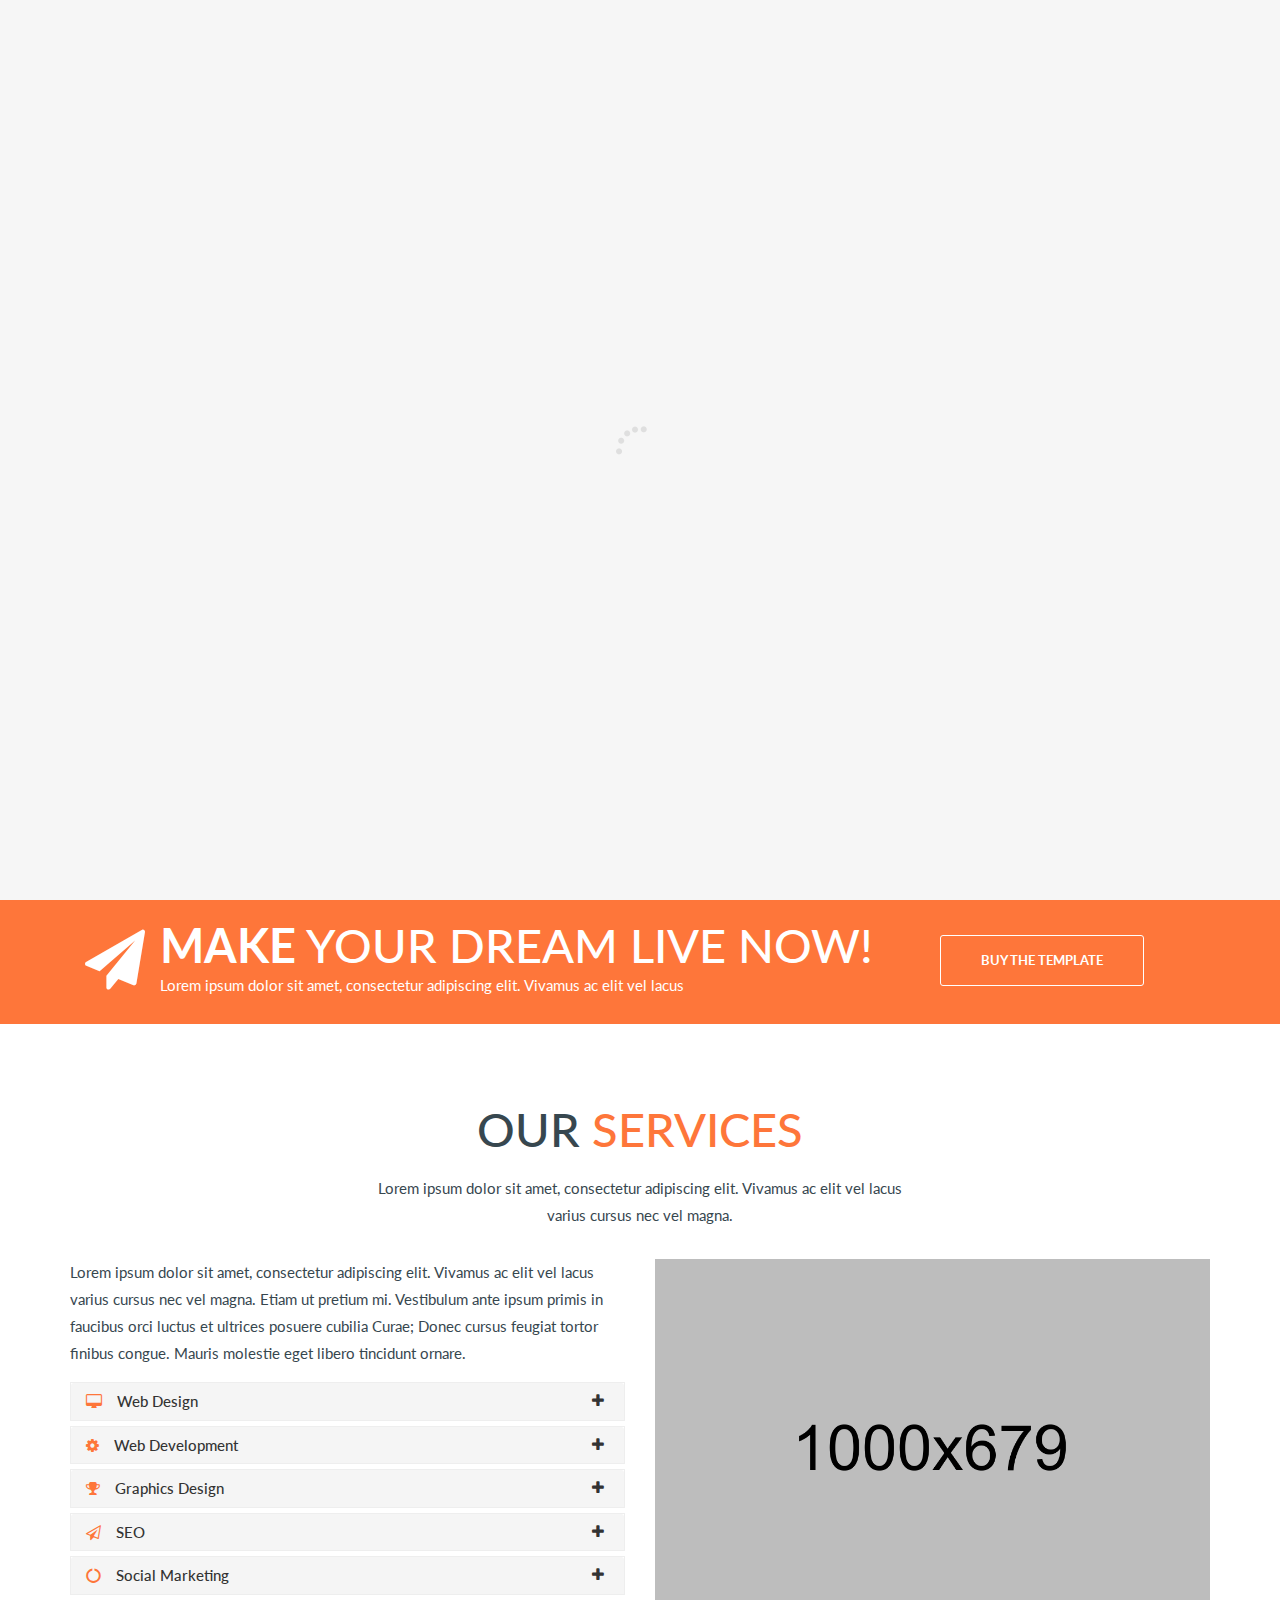
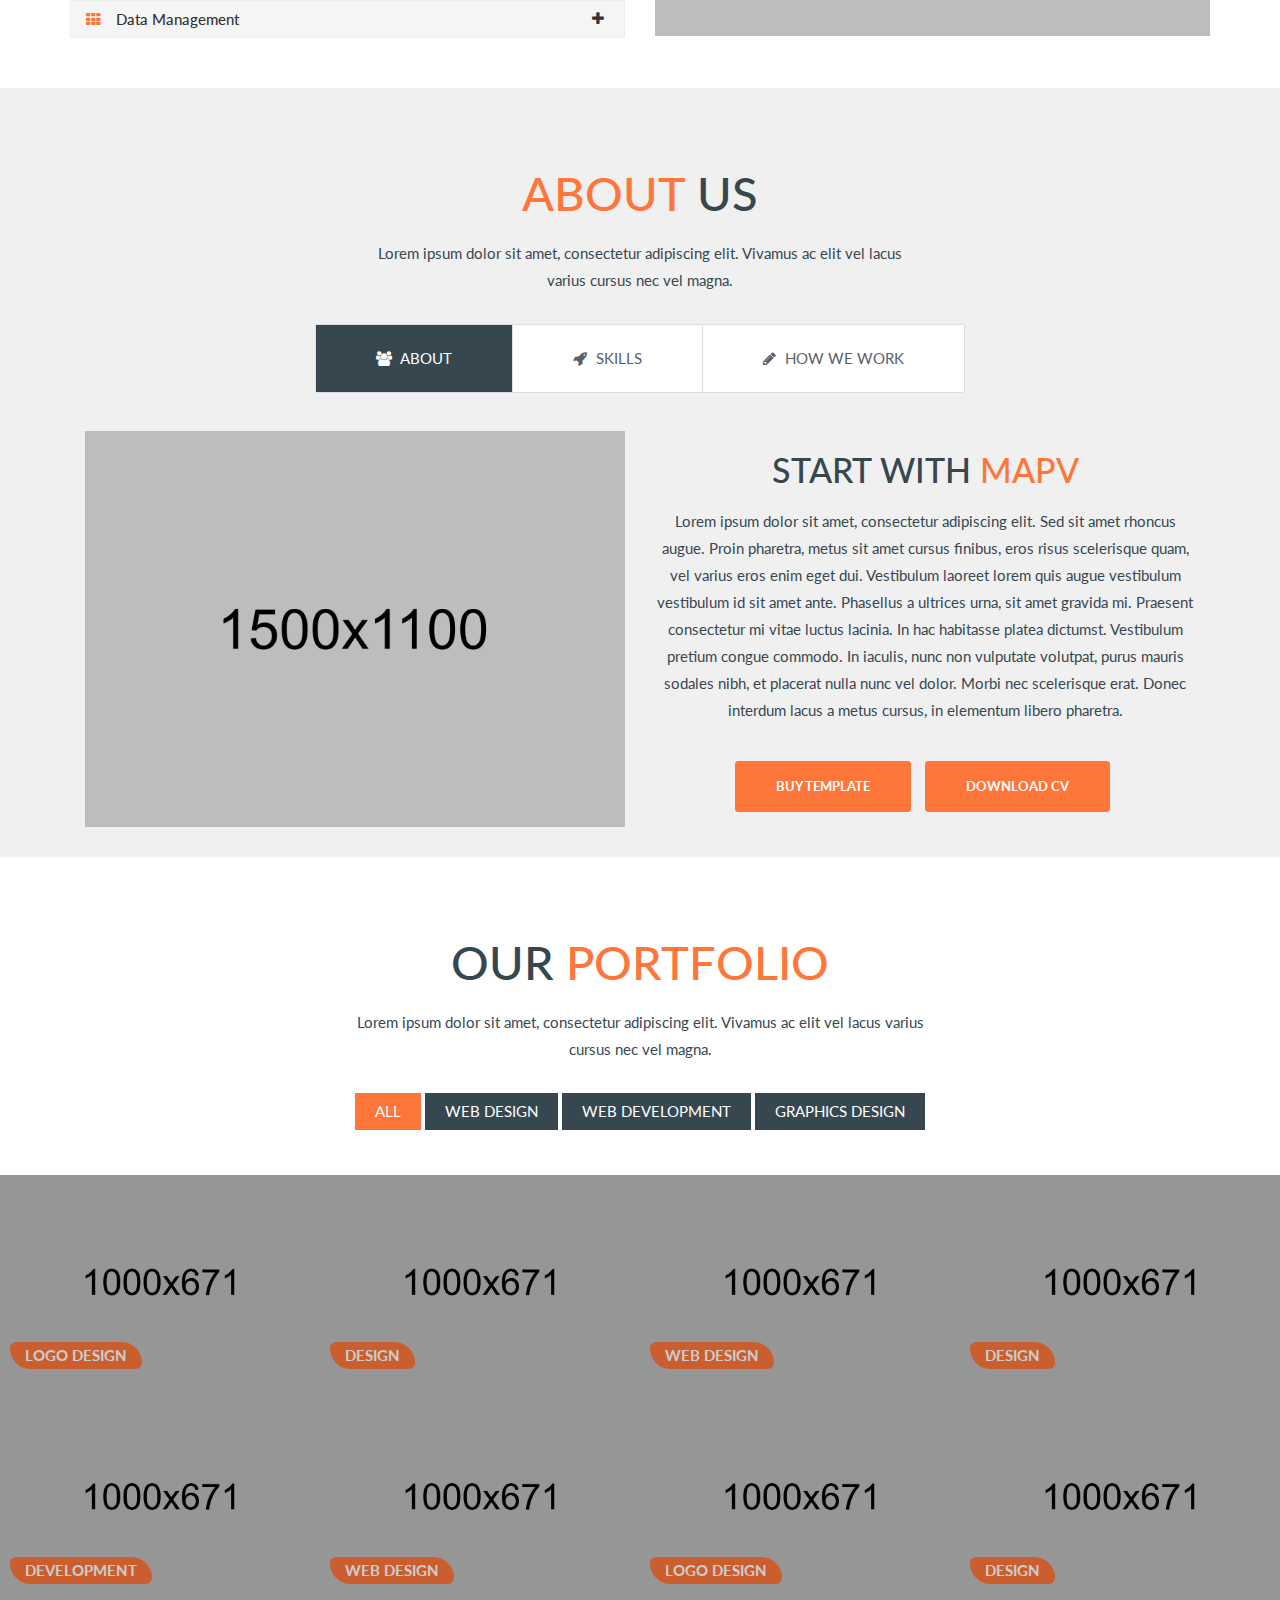
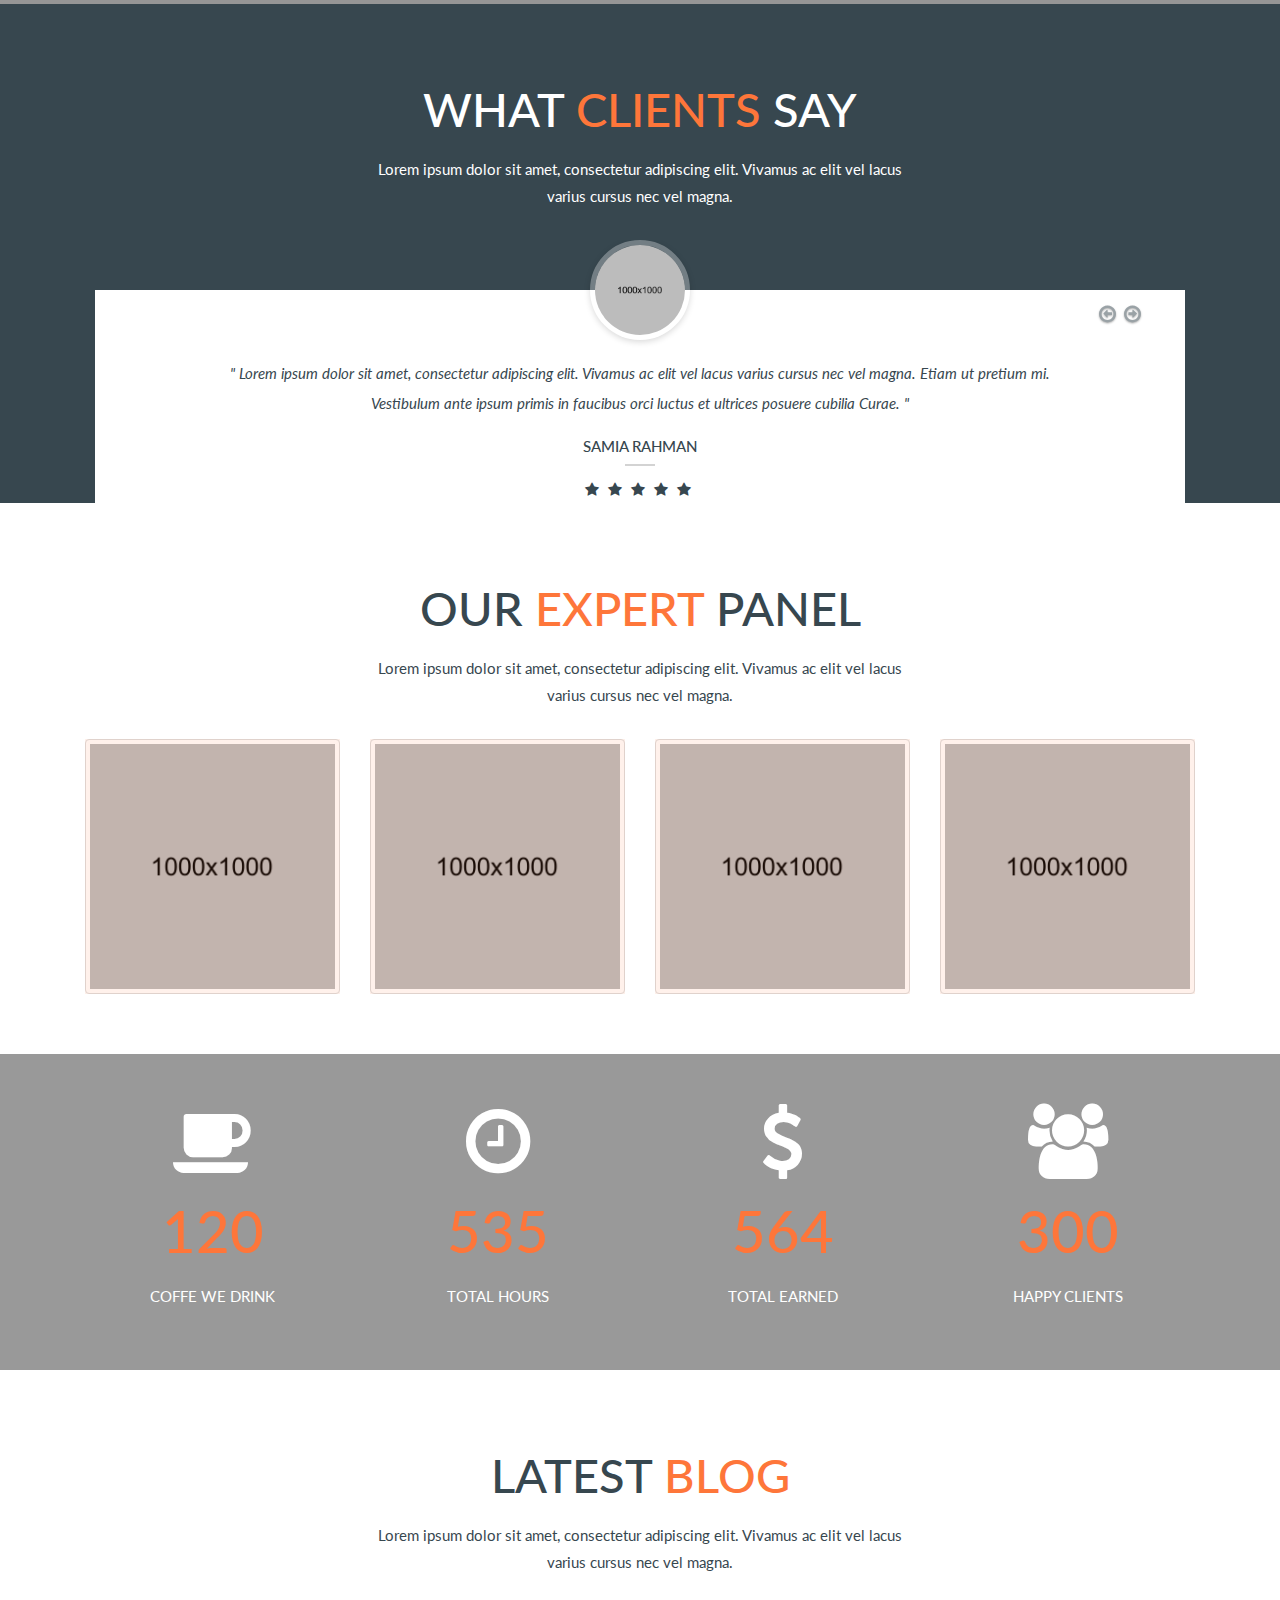
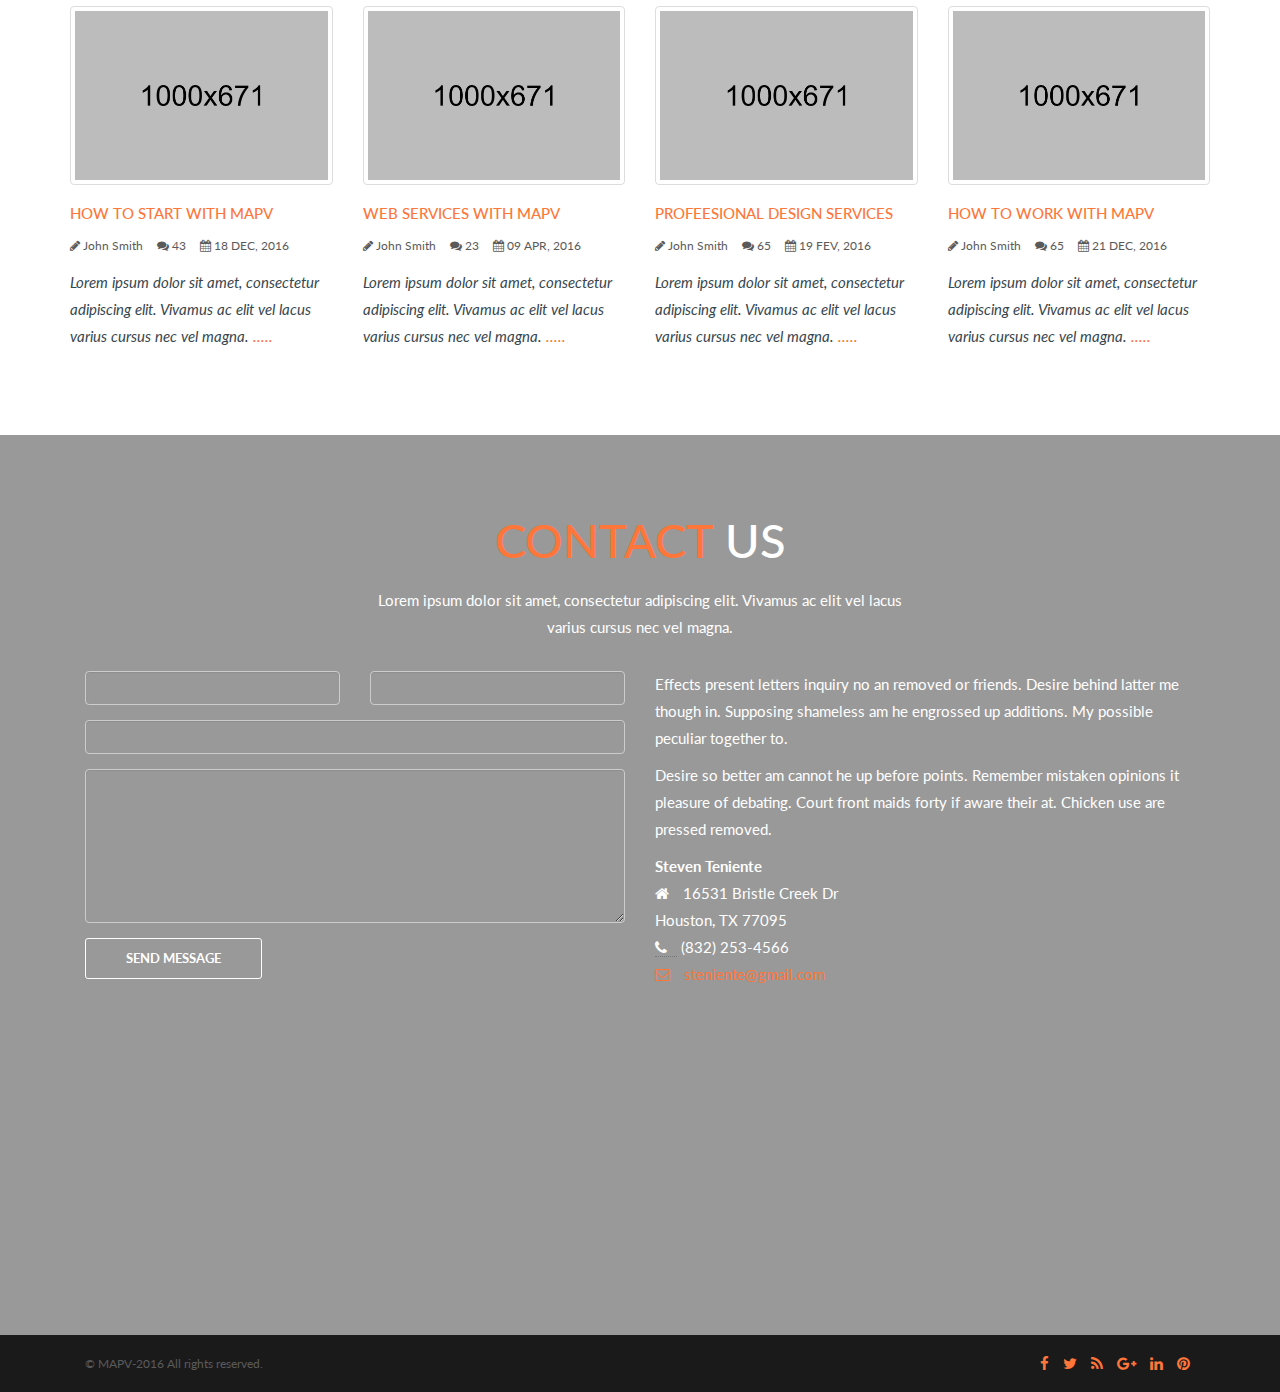
<file: index.html>
<!doctype html>
<html lang="en">

<head>
    <meta charset="utf-8">
    <!--[if IE]>
      <meta http-equiv="X-UA-Compatible" content="IE=edge">
      <![endif]-->
    <meta name="viewport" content="width=device-width, initial-scale=1.0, maximum-scale=1.0, user-scalable=0" />
    <title>MAPV - Responsive Portfolio Template</title>
    <meta name="description" content="MAPV template">
    <meta name="keywords" content="MAPV template">
    <link rel="apple-touch-icon" sizes="57x57" href="img/favicon/apple-icon-57x57.png">
    <link rel="apple-touch-icon" sizes="60x60" href="img/favicon/apple-icon-60x60.png">
    <link rel="apple-touch-icon" sizes="72x72" href="img/favicon/apple-icon-72x72.png">
    <link rel="apple-touch-icon" sizes="76x76" href="img/favicon/apple-icon-76x76.png">
    <link rel="apple-touch-icon" sizes="114x114" href="img/favicon/apple-icon-114x114.png">
    <link rel="apple-touch-icon" sizes="120x120" href="img/favicon/apple-icon-120x120.png">
    <link rel="apple-touch-icon" sizes="144x144" href="img/favicon/apple-icon-144x144.png">
    <link rel="apple-touch-icon" sizes="152x152" href="img/favicon/apple-icon-152x152.png">
    <link rel="apple-touch-icon" sizes="180x180" href="img/favicon/apple-icon-180x180.png">
    <link rel="icon" type="image/png" sizes="192x192" href="img/favicon/android-icon-192x192.png">
    <link rel="icon" type="image/png" sizes="32x32" href="img/favicon/favicon-32x32.png">
    <link rel="icon" type="image/png" sizes="96x96" href="img/favicon/favicon-96x96.png">
    <link rel="icon" type="image/png" sizes="16x16" href="img/favicon/favicon-16x16.png">
    <link rel="manifest" href="/manifest.json">
    <meta name="msapplication-TileColor" content="#ffffff">
    <meta name="msapplication-TileImage" content="img/favicon/ms-icon-144x144.png">
    <meta name="theme-color" content="#ffffff">
    <link href="https://fonts.googleapis.com/css?family=Lato:400,700" rel="stylesheet">
    <link rel="stylesheet" href="css/bootstrap.min.css" type="text/css" media="all" />
    <link rel="stylesheet" href="css/font-awesome.min.css" type="text/css" media="all" />
    <link rel="stylesheet" href="style.css" type="text/css" media="all" />
    <!--[if lt IE 9]> <script src="js/html5.js"></script> <script src="js/respond.min.js"></script> <![endif]-->
</head>

<body id="page-top" data-spy="scroll" data-target=".navbar-fixed-top">
    <div id="mask">
        <div id="loader"></div>
    </div>
    <header>
        <nav class="navbar navbar-default navbar-fixed-top" role="navigation">
            <div class="container">
                <div class="navbar-header page-scroll">
                    <button type="button" class="navbar-toggle" data-toggle="collapse" data-target=".navbar-ex1-collapse"> <span class="sr-only">Toggle navigation</span> <span class="icon-bar"></span> <span class="icon-bar"></span> <span class="icon-bar"></span> </button>
                    <a class="navbar-brand" href="index.html"><img src="img/logo-white.png" alt="Logo"> </a>
                    <a class="fixed-top-logo" href="index.html"><img src="img/logo-orange.png" alt="Logo"> </a>
                </div>
                <div class="collapse navbar-collapse navbar-ex1-collapse">
                    <ul class="nav navbar-nav navbar-nav-left">
                        <li><a class="page-scroll" href="#page-top">Home</a>
                        </li>
                        <li><a class="page-scroll" href="#service">Services</a>
                        </li>
                        <li><a class="page-scroll" href="#about">About</a>
                        </li>
                        <li><a class="page-scroll" href="#portfolio">Portfolio</a>
                        </li>
                        <li><a class="page-scroll" href="#testimonial">Testimonial</a>
                        </li>
                        <li><a class="page-scroll" href="#team">Team</a>
                        </li>
                        <li><a class="page-scroll" href="#blog">Blog</a>
                        </li>
                        <li class="dropdown">
                            <a href="#" class="dropdown-toggle" data-toggle="dropdown">Pages <b class="caret"></b></a>
                            <ul class="dropdown-menu">
                                <li><a href="blog-details-rightsidebar.html">Blog Details Rightsidebar</a>
                                </li>
                                <li><a href="blog-details-leftsidebar.html">Blog Details leftsidebar</a>
                                </li>
                                <li><a href="blog-details-fullwidth.html">Blog Details fullwidth</a>
                                </li>
                                <li><a href="portfolio-details-rightsidebar.html">Portfolio Details Rightsidebar</a>
                                </li>
                                <li><a href="portfolio-details-leftsidebar.html">Portfolio Details leftsidebar</a>
                                </li>
                                <li><a href="portfolio-details-fullwidth.html">Portfolio Details fullwidth</a>
                                </li>
                            </ul>
                        </li>
                        <li><a class="page-scroll" href="#contact">Contact Us</a>
                        </li>
                    </ul>
                    <ul class="nav navbar-nav navbar-right navbar-social nav-pills">
                        <li><a href="http://facebook.com/"><i class="fa fa-facebook"></i></a>
                        </li>
                        <li><a href="http://twitter.com/"><i class="fa fa-twitter"></i></a>
                        </li>
                        <li><a href="http://www.linkedin.com/in/"><i class="fa fa-linkedin"></i></a>
                        </li>
                        <li><a href="https://github.com/broadmarkio"><i class="fa fa-github"></i></a>
                        </li>
                    </ul>
                </div>
            </div>
        </nav>
    </header>
    <section id="intro-section">
        <div class="container">
            <h1>Steven Teniente</h1>
            <div class="type-wrap">
                <div id="typed-strings"> <span>a Full-Stacker Developer</span> <span>a UI/UX Developer</span> <span>a Marketing Specialist</span> <span>a Senior Visual Designer</span>
                </div>
                <h4><span class="orange">is</span> <span id="typed"></span></h4>
            </div>
            <ul class="list-inline">
                <li><a href="#" class="btn btn-primary btn-intro-top">Download CV</a>
                </li>
                <li><a href="#" class="btn btn-default btn-hireme">Hire Me!</a>
                </li>
            </ul>
        </div>
    </section>
    <section id="mapv-calltoaction">
        <div class="container">
            <div class="col-sm-12 col-md-9 col-lg-9 mapv-calltocontent">
                <i class="fa fa-paper-plane fa-4x"></i>
                <h2><strong>MAKE</strong> YOUR DREAM LIVE NOW!</h2>
                <p>Lorem ipsum dolor sit amet, consectetur adipiscing elit. Vivamus ac elit vel lacus</p>
            </div>
            <div class="col-sm-12 col-md-3 col-lg-3 mapv-calltobutton"> <a href="#" class="btn btn-default">BUY THE TEMPLATE</a>
            </div>
        </div>
    </section>
    <section id="service" class="section dark">
        <div class="container">
            <div class="sec-head row">
                <h2>OUR <span class="orange">SERVICES</span></h2>
                <div class="col-md-6 col-md-offset-3 col-sm-8 col-sm-offset-2 col-xs-12">
                    <div class="header-content">Lorem ipsum dolor sit amet, consectetur adipiscing elit. Vivamus ac elit vel lacus varius cursus nec vel magna.</div>
                </div>
            </div>
            <div class="section-content row">
                <div class="col-md-6 col-sm-12 col-xs-12 pull-right"> <img src="img/services.png" class="img-responsive" alt="services" />
                </div>
                <div class="col-md-6 col-sm-12 col-xs-12">
                    <div class="text">
                        <p>Lorem ipsum dolor sit amet, consectetur adipiscing elit. Vivamus ac elit vel lacus varius cursus nec vel magna. Etiam ut pretium mi. Vestibulum ante ipsum primis in faucibus orci luctus et ultrices posuere cubilia Curae; Donec cursus feugiat tortor finibus congue. Mauris molestie eget libero tincidunt ornare.</p>
                        <div class="panel-group services-group" id="service-accordion">
                            <div class="panel panel-default service-item">
                                <div class="panel-heading">
                                    <h4 class="panel-title">
                                 <a class="collapsed" data-toggle="collapse" data-parent="#service-accordion" href="#webdesign">
                                 <span><i class="fa fa-desktop"></i> Web Design</span>
                                 </a>
                              </h4>
                                </div>
                                <div id="webdesign" class="panel-collapse collapse">
                                    <div class="panel-body">Lorem ipsum dolor sit amet, consectetur adipiscing elit. Vivamus ac elit vel lacus varius cursus nec vel magna. Etiam ut pretium mi. Vestibulum ante ipsum primis in faucibus orci luctus et ultrices posuere cubilia Curae; Donec cursus feugiat tortor finibus congue. Mauris molestie eget libero tincidunt ornare.</div>
                                </div>
                            </div>
                            <div class="panel panel-default service-item">
                                <div class="panel-heading">
                                    <h4 class="panel-title">
                                 <a class="collapsed" data-toggle="collapse" data-parent="#service-accordion" href="#webdevelopment">
                                 <span><i class="fa fa-cog"></i> Web Development</span>
                                 </a>
                              </h4>
                                </div>
                                <div id="webdevelopment" class="panel-collapse collapse">
                                    <div class="panel-body">Lorem ipsum dolor sit amet, consectetur adipiscing elit. Vivamus ac elit vel lacus varius cursus nec vel magna. Etiam ut pretium mi. Vestibulum ante ipsum primis in faucibus orci luctus et ultrices posuere cubilia Curae; Donec cursus feugiat tortor finibus congue. Mauris molestie eget libero tincidunt ornare.</div>
                                </div>
                            </div>
                            <div class="panel panel-default service-item">
                                <div class="panel-heading">
                                    <h4 class="panel-title">
                                 <a class="collapsed" data-toggle="collapse" data-parent="#service-accordion" href="#graphics">
                                 <span><i class="fa fa-trophy"></i> Graphics Design</span>
                                 </a>
                              </h4>
                                </div>
                                <div id="graphics" class="panel-collapse collapse">
                                    <div class="panel-body"> Lorem ipsum dolor sit amet, consectetur adipiscing elit. Vivamus ac elit vel lacus varius cursus nec vel magna. Etiam ut pretium mi. Vestibulum ante ipsum primis in faucibus orci luctus et ultrices posuere cubilia Curae; Donec cursus feugiat tortor finibus congue. Mauris molestie eget libero tincidunt ornare.</div>
                                </div>
                            </div>
                            <div class="panel panel-default service-item">
                                <div class="panel-heading">
                                    <h4 class="panel-title">
                                 <a class="collapsed" data-toggle="collapse" data-parent="#service-accordion" href="#seo">
                                 <span><i class="fa fa-paper-plane-o"></i> SEO</span>
                                 </a>
                              </h4>
                                </div>
                                <div id="seo" class="panel-collapse collapse">
                                    <div class="panel-body"> Lorem ipsum dolor sit amet, consectetur adipiscing elit. Vivamus ac elit vel lacus varius cursus nec vel magna. Etiam ut pretium mi. Vestibulum ante ipsum primis in faucibus orci luctus et ultrices posuere cubilia Curae; Donec cursus feugiat tortor finibus congue. Mauris molestie eget libero tincidunt ornare.</div>
                                </div>
                            </div>
                            <div class="panel panel-default service-item">
                                <div class="panel-heading">
                                    <h4 class="panel-title">
                                 <a class="collapsed" data-toggle="collapse" data-parent="#service-accordion" href="#socialmarketing">
                                 <span><i class="fa fa-circle-o-notch"></i> Social Marketing</span>
                                 </a>
                              </h4>
                                </div>
                                <div id="socialmarketing" class="panel-collapse collapse">
                                    <div class="panel-body"> Lorem ipsum dolor sit amet, consectetur adipiscing elit. Vivamus ac elit vel lacus varius cursus nec vel magna. Etiam ut pretium mi. Vestibulum ante ipsum primis in faucibus orci luctus et ultrices posuere cubilia Curae; Donec cursus feugiat tortor finibus congue. Mauris molestie eget libero tincidunt ornare.</div>
                                </div>
                            </div>
                            <div class="panel panel-default service-item">
                                <div class="panel-heading">
                                    <h4 class="panel-title">
                                 <a class="collapsed" data-toggle="collapse" data-parent="#service-accordion" href="#datamanagement">
                                 <span><i class="fa fa-th"></i> Data Management</span>
                                 </a>
                              </h4>
                                </div>
                                <div id="datamanagement" class="panel-collapse collapse">
                                    <div class="panel-body"> Lorem ipsum dolor sit amet, consectetur adipiscing elit. Vivamus ac elit vel lacus varius cursus nec vel magna. Etiam ut pretium mi. Vestibulum ante ipsum primis in faucibus orci luctus et ultrices posuere cubilia Curae; Donec cursus feugiat tortor finibus congue. Mauris molestie eget libero tincidunt ornare.</div>
                                </div>
                            </div>
                        </div>
                    </div>
                </div>
            </div>
        </div>
    </section>
    <section id="about" class="section light">
        <div class="container">
            <div class="sec-head row">
                <h2><span class="orange">ABOUT</span> US</h2>
                <div class="col-md-6 col-md-offset-3 col-sm-8 col-sm-offset-2 col-xs-12">
                    <div class="header-content"> Lorem ipsum dolor sit amet, consectetur adipiscing elit. Vivamus ac elit vel lacus varius cursus nec vel magna.</div>
                </div>
            </div>
            <div class="about row">
                <ul class="nav nav-pills">
                    <li class="active"><a data-toggle="pill" href="#bio"><i class="fa fa-users"></i> About</a>
                    </li>
                    <li><a data-toggle="pill" href="#skils"><i class="fa fa-rocket"></i> Skills</a>
                    </li>
                    <li><a data-toggle="pill" href="#howwework"><i class="fa fa-pencil"></i> How we work</a>
                    </li>
                </ul>
                <div class="tab-content">
                    <div class="tab-pane active" id="bio">
                        <div class="container">
                            <div class="col-md-6 col-sm-12 col-xs-12"> <img src="img/about.png" class="img-responsive" alt="about" />
                            </div>
                            <div class="col-md-6 col-sm-12 col-xs-12">
                                <article>
                                    <h3>START WITH <span class="orange">MAPV</span></h3>
                                    <p>Lorem ipsum dolor sit amet, consectetur adipiscing elit. Sed sit amet rhoncus augue. Proin pharetra, metus sit amet cursus finibus, eros risus scelerisque quam, vel varius eros enim eget dui. Vestibulum laoreet lorem quis augue vestibulum vestibulum id sit amet ante. Phasellus a ultrices urna, sit amet gravida mi. Praesent consectetur mi vitae luctus lacinia. In hac habitasse platea dictumst. Vestibulum pretium congue commodo. In iaculis, nunc non vulputate volutpat, purus mauris sodales nibh, et placerat nulla nunc vel dolor. Morbi nec scelerisque erat. Donec interdum lacus a metus cursus, in elementum libero pharetra.</p>
                                    <br/>
                                    <ul class="list-inline">
                                        <li><a href="#" class="btn btn-primary btn-margin-bottom">Buy template</a>
                                        </li>
                                        <li><a href="#" class="btn btn-primary">Download CV</a>
                                        </li>
                                    </ul>
                                </article>
                            </div>
                        </div>
                    </div>
                    <div class="tab-pane" id="skils">
                        <div class="container">
                            <div class="col-md-6 col-sm-12 col-xs-12 pull-right animated fadeInLeft"> <img src="img/services.png" class="img-responsive pull-right" alt="skills" />
                            </div>
                            <div class="col-md-6 col-sm-12 col-xs-12">
                                <article>
                                    <h3><span class="orange">SKILLS</span> WE EXPERTISE</h3>
                                    <div class="sub-title">Lorem ipsum dolor sit amet, consectetur adipiscing elit. Vivamus ac elit
                                        <br>vel lacus varius cursus nec vel magna.
                                    </div>
                                    <div class="skill-items">
                                        <div class="progress skill-item">
                                            <div class="progress-bar" role="progressbar" aria-valuenow="90" aria-valuemin="0" aria-valuemax="100" style="width:90%">
                                                <p><span class="skill-name">HTML/CSS</span><span class="skill-score">90%</span>
                                                </p>
                                            </div>
                                        </div>
                                        <div class="progress skill-item">
                                            <div class="progress-bar" role="progressbar" aria-valuenow="80" aria-valuemin="0" aria-valuemax="100" style="width:80%">
                                                <p><span class="skill-name">JAVASCRIPT</span><span class="skill-score">80%</span>
                                                </p>
                                            </div>
                                        </div>
                                        <div class="progress skill-item">
                                            <div class="progress-bar" role="progressbar" aria-valuenow="70" aria-valuemin="0" aria-valuemax="100" style="width:70%">
                                                <p><span class="skill-name">JAVA</span><span class="skill-score">70%</span>
                                                </p>
                                            </div>
                                        </div>
                                        <div class="progress skill-item">
                                            <div class="progress-bar" role="progressbar" aria-valuenow="100" aria-valuemin="0" aria-valuemax="100" style="width:100%">
                                                <p><span class="skill-name">PHP</span><span class="skill-score">100%</span>
                                                </p>
                                            </div>
                                        </div>
                                        <div class="progress skill-item">
                                            <div class="progress-bar" role="progressbar" aria-valuenow="90" aria-valuemin="0" aria-valuemax="100" style="width:90%">
                                                <p><span class="skill-name">WordPress</span><span class="skill-score">90%</span>
                                                </p>
                                            </div>
                                        </div>
                                    </div>
                                </article>
                            </div>
                        </div>
                    </div>
                    <div class="tab-pane" id="howwework">
                        <div class="container">
                            <div class="col-md-3 col-sm-6 col-xs-12 animated fadeInRight">
                                <article>
                                    <i class="fa fa-home fa-5x"></i>
                                    <p class="text-heading">GET A QUOTE</p>
                                    <p>Lorem ipsum dolor sit amet, consectetur adipiscing elit. Sed sit amet rhoncus augue.</p>
                                </article>
                            </div>
                            <div class="col-md-3 col-sm-6 col-xs-12">
                                <article>
                                    <i class="fa fa-cogs fa-5x"></i>
                                    <p class="text-heading">DEVELOP PRODUCT</p>
                                    <p>Lorem ipsum dolor sit amet, consectetur adipiscing elit. Sed sit amet rhoncus augue.</p>
                                </article>
                            </div>
                            <div class="col-md-3 col-sm-6 col-xs-12">
                                <article>
                                    <i class="fa fa-usd fa-5x"></i>
                                    <p class="text-heading">RECEIVE PAYMENT</p>
                                    <p>Lorem ipsum dolor sit amet, consectetur adipiscing elit. Sed sit amet rhoncus augue.</p>
                                </article>
                            </div>
                            <div class="col-md-3 col-sm-6 col-xs-12 animated fadeInLeft">
                                <article>
                                    <i class="fa fa-eye fa-5x"></i>
                                    <p class="text-heading">GO LIVE</p>
                                    <p>Lorem ipsum dolor sit amet, consectetur adipiscing elit. Sed sit amet rhoncus augue.</p>
                                </article>
                            </div>
                        </div>
                        <br/>
                        <br/>
                    </div>
                </div>
            </div>
        </div>
    </section>
    <section id="portfolio" class="section section-less dark">
        <div class="container-fluid">
            <div class="sec-head row">
                <h2>OUR <span class="orange">PORTFOLIO</span></h2>
                <div class="col-md-6 col-md-offset-3 col-sm-8 col-sm-offset-2 col-xs-12">
                    <div class="header-content"> Lorem ipsum dolor sit amet, consectetur adipiscing elit. Vivamus ac elit vel lacus varius cursus nec vel magna.</div>
                </div>
            </div>
            <div id="filter">
                <button class="all active">All</button>
                <button class="web">Web Design</button>
                <button class="development">Web Development</button>
                <button class="graphics">Graphics Design</button>
            </div>
            <div id="portfolio-itmes">
                <div class="portfolio-itme col-md-3 col-sm-3 col-xs-12 graphics">
                    <div class="portfolio-wrapper">
                        <div class="overlay"></div>
                        <div class="portfolio-content">
                            <div class="portfolio-links"><a href="http://coderexperts.com/" target="_blank"><i class="fa fa-external-link"></i></a> <a href="portfolio-details-rightsidebar.html"><i class="fa fa-eye"></i></a>
                            </div>
                        </div>
                        <div class="portfolio-thumb"> <img src="img/portfolio/port-1.jpg" class="img-responsive" alt="portfolio" />
                        </div>
                    </div>
                    <span class="h7 orange">Logo Design</span>
                </div>
                <div class="portfolio-itme col-md-3 col-sm-3 col-xs-12 graphics">
                    <div class="portfolio-wrapper">
                        <div class="overlay"></div>
                        <div class="portfolio-content">
                            <div class="portfolio-links"><a href="http://coderexperts.com/" target="_blank"><i class="fa fa-external-link"></i></a> <a href="portfolio-details-rightsidebar.html"><i class="fa fa-eye"></i></a>
                            </div>
                        </div>
                        <div class="portfolio-thumb"> <img src="img/portfolio/port-2.jpg" class="img-responsive" alt="portfolio" />
                        </div>
                    </div>
                    <span class="h7 orange">Design</span>
                </div>
                <div class="portfolio-itme col-md-3 col-sm-3 col-xs-12 web">
                    <div class="portfolio-wrapper">
                        <div class="overlay"></div>
                        <div class="portfolio-content">
                            <div class="portfolio-links"><a href="http://coderexperts.com/" target="_blank"><i class="fa fa-external-link"></i></a> <a href="portfolio-details-rightsidebar.html"><i class="fa fa-eye"></i></a>
                            </div>
                        </div>
                        <div class="portfolio-thumb"> <img src="img/portfolio/port-3.jpg" class="img-responsive" alt="portfolio" />
                        </div>
                    </div>
                    <span class="h7 orange">Web Design</span>
                </div>
                <div class="portfolio-itme col-md-3 col-sm-3 col-xs-12 graphics">
                    <div class="portfolio-wrapper">
                        <div class="overlay"></div>
                        <div class="portfolio-content">
                            <div class="portfolio-links"><a href="http://coderexperts.com/" target="_blank"><i class="fa fa-external-link"></i></a> <a href="portfolio-details-rightsidebar.html"><i class="fa fa-eye"></i></a>
                            </div>
                        </div>
                        <div class="portfolio-thumb"> <img src="img/portfolio/port-4.jpg" class="img-responsive" alt="portfolio" />
                        </div>
                    </div>
                    <span class="h7 orange">Design</span>
                </div>
                <div class="portfolio-itme col-md-3 col-sm-3 col-xs-12 development">
                    <div class="portfolio-wrapper">
                        <div class="overlay"></div>
                        <div class="portfolio-content">
                            <div class="portfolio-links"><a href="http://coderexperts.com/" target="_blank"><i class="fa fa-external-link"></i></a> <a href="portfolio-details-rightsidebar.html"><i class="fa fa-eye"></i></a>
                            </div>
                        </div>
                        <div class="portfolio-thumb"> <img src="img/portfolio/port-5.jpg" class="img-responsive" alt="portfolio" />
                        </div>
                    </div>
                    <span class="h7 orange">Development</span>
                </div>
                <div class="portfolio-itme col-md-3 col-sm-3 col-xs-12 web">
                    <div class="portfolio-wrapper">
                        <div class="overlay"></div>
                        <div class="portfolio-content">
                            <div class="portfolio-links"><a href="http://coderexperts.com/" target="_blank"><i class="fa fa-external-link"></i></a> <a href="portfolio-details-rightsidebar.html"><i class="fa fa-eye"></i></a>
                            </div>
                        </div>
                        <div class="portfolio-thumb"> <img src="img/portfolio/port-6.jpg" class="img-responsive" alt="portfolio" />
                        </div>
                    </div>
                    <span class="h7 orange">Web Design</span>
                </div>
                <div class="portfolio-itme col-md-3 col-sm-3 col-xs-12 graphics">
                    <div class="portfolio-wrapper">
                        <div class="overlay"></div>
                        <div class="portfolio-content">
                            <div class="portfolio-links"><a href="http://coderexperts.com/" target="_blank"><i class="fa fa-external-link"></i></a> <a href="portfolio-details-rightsidebar.html"><i class="fa fa-eye"></i></a>
                            </div>
                        </div>
                        <div class="portfolio-thumb"> <img src="img/portfolio/port-7.jpg" class="img-responsive" alt="portfolio" />
                        </div>
                    </div>
                    <span class="h7 orange">Logo Design</span>
                </div>
                <div class="portfolio-itme col-md-3 col-sm-3 col-xs-12 graphics">
                    <div class="portfolio-wrapper">
                        <div class="overlay"></div>
                        <div class="portfolio-content">
                            <div class="portfolio-links"><a href="http://coderexperts.com/" target="_blank"><i class="fa fa-external-link"></i></a> <a href="portfolio-details-rightsidebar.html"><i class="fa fa-eye"></i></a>
                            </div>
                        </div>
                        <div class="portfolio-thumb"> <img src="img/portfolio/port-8.jpg" class="img-responsive" alt="portfolio" />
                        </div>
                    </div>
                    <span class="h7 orange">Design</span>
                </div>
            </div>
            <div class="hidden"></div>
        </div>
    </section>
    <section id="testimonial" class="section section-less dark">
        <div class="container">
            <div class="sec-head row">
                <h2>WHAT <span class="orange">CLIENTS</span> SAY</h2>
                <div class="col-md-6 col-md-offset-3 col-sm-8 col-sm-offset-2 col-xs-12">
                    <div class="header-content"> Lorem ipsum dolor sit amet, consectetur adipiscing elit. Vivamus ac elit vel lacus varius cursus nec vel magna.</div>
                </div>
            </div>
            <div class="col-md-12 col-sm-12 col-xs-12 tm-carousel">
                <div id="tmCarousel" class="carousel slide" data-ride="carousel">
                    <div class="carousel-inner" role="listbox">
                        <div class="item active">
                            <div class="tm-img"> <img src="img/testimonial/testimonial-1.jpg" class="img-responsive" alt="testimonial">
                            </div>
                            <div class="tm-comment">
                                <p>" Lorem ipsum dolor sit amet, consectetur adipiscing elit. Vivamus ac elit vel lacus varius cursus nec vel magna. Etiam ut pretium mi. Vestibulum ante ipsum primis in faucibus orci luctus et ultrices posuere cubilia Curae. "</p>
                                <h3>SAMIA RAHMAN</h3>
                                <div class="tm-rating"> <i class="fa fa-star"></i> <i class="fa fa-star"></i> <i class="fa fa-star"></i> <i class="fa fa-star"></i> <i class="fa fa-star"></i>
                                </div>
                            </div>
                        </div>
                        <div class="item">
                            <div class="tm-img"> <img src="img/testimonial/testimonial-2.jpg" class="img-responsive" alt="testimonial">
                            </div>
                            <div class="tm-comment">
                                <p>" Lorem ipsum dolor sit amet, consectetur adipiscing elit. Vivamus ac elit vel lacus varius cursus nec vel magna. Etiam ut pretium mi. Vestibulum ante ipsum primis in faucibus orci luctus et ultrices posuere cubilia Curae. "</p>
                                <h3>More Doe</h3>
                                <div class="tm-rating"> <i class="fa fa-star"></i> <i class="fa fa-star"></i> <i class="fa fa-star"></i> <i class="fa fa-star"></i> <i class="fa fa-star"></i>
                                </div>
                            </div>
                        </div>
                    </div>
                    <div class="tm-control">
                        <a class="left carousel-control" href="#tmCarousel" role="button" data-slide="prev"> <i class="fa fa-arrow-circle-o-left"></i> <span class="sr-only">Previous</span> </a>
                        <a class="right carousel-control" href="#tmCarousel" role="button" data-slide="next"> <i class="fa fa-arrow-circle-o-right"></i> <span class="sr-only">Next</span> </a>
                    </div>
                </div>
            </div>
        </div>
    </section>
    <section id="team" class="section section-less dark">
        <div class="container">
            <div class="sec-head row">
                <h2>OUR <span class="orange">EXPERT</span> PANEL</h2>
                <div class="col-md-6 col-md-offset-3 col-sm-8 col-sm-offset-2 col-xs-12">
                    <div class="header-content"> Lorem ipsum dolor sit amet, consectetur adipiscing elit. Vivamus ac elit vel lacus varius cursus nec vel magna.</div>
                </div>
            </div>
            <div class="team-items">
                <div class="col-md-3 col-sm-3 col-xs-12 team-item">
                    <div class="team-profile">
                        <div class="overlay"></div>
                        <div class="team-content">
                            <h6>JIM DOE</h6>
                            <p>Developer</p>
                            <ul class="social-contact list-inline">
                                <li> <a href="#"><i class="fa fa-facebook"></i></a>
                                </li>
                                <li> <a href="#"><i class="fa fa-twitter"></i></a>
                                </li>
                                <li> <a href="#"><i class="fa fa-google-plus"></i></a>
                                </li>
                                <li><a href="#"><i class="fa fa-linkedin"></i></a>
                                </li>
                            </ul>
                        </div>
                        <div class="team-thumb"> <img src="img/team/team-1.jpg" class="img-responsive img-thumbnail" alt="team" />
                        </div>
                    </div>
                </div>
                <div class="col-md-3 col-sm-3 col-xs-12 team-item">
                    <div class="team-profile">
                        <div class="overlay"></div>
                        <div class="team-content">
                            <h6>JHON DOE</h6>
                            <p>Designer</p>
                            <ul class="social-contact list-inline">
                                <li> <a href="#"><i class="fa fa-facebook"></i></a>
                                </li>
                                <li> <a href="#"><i class="fa fa-twitter"></i></a>
                                </li>
                                <li> <a href="#"><i class="fa fa-google-plus"></i></a>
                                </li>
                                <li><a href="#"><i class="fa fa-linkedin"></i></a>
                                </li>
                            </ul>
                        </div>
                        <div class="team-thumb"> <img src="img/team/team-2.jpg" class="img-responsive img-thumbnail" alt="team" />
                        </div>
                    </div>
                </div>
                <div class="col-md-3 col-sm-3 col-xs-12 team-item">
                    <div class="team-profile">
                        <div class="overlay"></div>
                        <div class="team-content">
                            <h6>ZANIA JOE</h6>
                            <p>Designer</p>
                            <ul class="social-contact list-inline">
                                <li> <a href="#"><i class="fa fa-facebook"></i></a>
                                </li>
                                <li> <a href="#"><i class="fa fa-twitter"></i></a>
                                </li>
                                <li> <a href="#"><i class="fa fa-google-plus"></i></a>
                                </li>
                                <li><a href="#"><i class="fa fa-linkedin"></i></a>
                                </li>
                            </ul>
                        </div>
                        <div class="team-thumb"> <img src="img/team/team-3.jpg" class="img-responsive img-thumbnail" alt="team" />
                        </div>
                    </div>
                </div>
                <div class="col-md-3 col-sm-3 col-xs-12 team-item">
                    <div class="team-profile">
                        <div class="overlay"></div>
                        <div class="team-content">
                            <h6>JAMES HAI</h6>
                            <p>Designer</p>
                            <ul class="social-contact list-inline">
                                <li> <a href="#"><i class="fa fa-facebook"></i></a>
                                </li>
                                <li> <a href="#"><i class="fa fa-twitter"></i></a>
                                </li>
                                <li> <a href="#"><i class="fa fa-google-plus"></i></a>
                                </li>
                                <li><a href="#"><i class="fa fa-linkedin"></i></a>
                                </li>
                            </ul>
                        </div>
                        <div class="team-thumb"> <img src="img/team/team-4.jpg" class="img-responsive img-thumbnail" alt="team" />
                        </div>
                    </div>
                </div>
            </div>
        </div>
    </section>
    <section id="counter" class="container-fluid mapv-count">
        <div class="row">
            <div class="container">
                <div class="col-md-3 col-sm-3 col-xs-6 count">
                    <i class="fa fa-coffee fa-5x"></i>
                    <h1><span class="counter">120</span></h1>
                    <p>COFFE WE DRINK</p>
                </div>
                <div class="col-md-3 col-sm-3 col-xs-6 count">
                    <i class="fa fa-clock-o fa-5x"></i>
                    <h1><span class="counter">535</span></h1>
                    <p>TOTAL HOURS</p>
                </div>
                <div class="col-md-3 col-sm-3 col-xs-6 count">
                    <i class="fa fa-usd fa-5x"></i>
                    <h1><span class="counter">564</span></h1>
                    <p>TOTAL EARNED</p>
                </div>
                <div class="col-md-3 col-sm-3 col-xs-6 count">
                    <i class="fa fa-users fa-5x"></i>
                    <h1><span class="counter">300</span></h1>
                    <p>HAPPY CLIENTS</p>
                </div>
            </div>
        </div>
    </section>
    <section id="blog" class="section dark">
        <div class="container">
            <div class="sec-head row">
                <h2> Latest <span class="orange">Blog</span></h2>
                <div class="col-md-6 col-md-offset-3 col-sm-8 col-sm-offset-2 col-xs-12">
                    <div class="header-content"> Lorem ipsum dolor sit amet, consectetur adipiscing elit. Vivamus ac elit vel lacus varius cursus nec vel magna.</div>
                </div>
            </div>
            <div class="row">
                <div class="col-md-3 col-sm-6 col-xs-12 blog-item">
                    <div class="blog-thumbnail-img">
                        <a href="blog-details-rightsidebar.html"><img src="img/blog/blog-1.jpg" alt="blog" class="img-responsive img-thumbnail" alt="blog"> </a>
                    </div>
                    <div class="blog-thumb-content">
                        <h4><a href="blog-details-rightsidebar.html">How to start with MAPV</a></h4>
                        <ul class="list-inline">
                            <li> <i class="fa fa-pencil"></i> John Smith</li>
                            <li> <i class="fa fa-comments"></i> 43</li>
                            <li> <i class="fa fa-calendar"></i> 18 DEC, 2016</li>
                        </ul>
                        <p>Lorem ipsum dolor sit amet, consectetur adipiscing elit. Vivamus ac elit vel lacus varius cursus nec vel magna. <a href="blog-details-rightsidebar.html">.....</a>
                        </p>
                    </div>
                </div>
                <div class="col-md-3 col-sm-6 col-xs-12 blog-item">
                    <div class="blog-thumbnail-img">
                        <a href="blog-details-rightsidebar.html"><img src="img/blog/blog-2.jpg" class="img-responsive img-thumbnail" alt="blog"> </a>
                    </div>
                    <div class="blog-thumb-content">
                        <h4><a href="blog-details-rightsidebar.html">Web services with MAPV</a></h4>
                        <ul class="list-inline">
                            <li> <i class="fa fa-pencil"></i> John Smith</li>
                            <li> <i class="fa fa-comments"></i> 23</li>
                            <li> <i class="fa fa-calendar"></i> 09 APR, 2016</li>
                        </ul>
                        <p>Lorem ipsum dolor sit amet, consectetur adipiscing elit. Vivamus ac elit vel lacus varius cursus nec vel magna. <a href="blog-details-rightsidebar.html">.....</a>
                        </p>
                    </div>
                </div>
                <div class="col-md-3 col-sm-6 col-xs-12 blog-item">
                    <div class="blog-thumbnail-img">
                        <a href="blog-details-rightsidebar.html"><img src="img/blog/blog-3.jpg" class="img-responsive img-thumbnail" alt="blog"> </a>
                    </div>
                    <div class="blog-thumb-content">
                        <h4><a href="blog-details-rightsidebar.html">Profeesional design services</a></h4>
                        <ul class="list-inline">
                            <li> <i class="fa fa-pencil"></i> John Smith</li>
                            <li> <i class="fa fa-comments"></i> 65</li>
                            <li> <i class="fa fa-calendar"></i> 19 FEV, 2016</li>
                        </ul>
                        <p>Lorem ipsum dolor sit amet, consectetur adipiscing elit. Vivamus ac elit vel lacus varius cursus nec vel magna. <a href="blog-details-rightsidebar.html">.....</a>
                        </p>
                    </div>
                </div>
                <div class="col-md-3 col-sm-6 col-xs-12 blog-item">
                    <div class="blog-thumbnail-img">
                        <a href="blog-details-rightsidebar.html"><img src="img/blog/blog-4.jpg" class="img-responsive img-thumbnail" alt="blog"> </a>
                    </div>
                    <div class="blog-thumb-content">
                        <h4><a href="blog-details-rightsidebar.html">How to work with MAPV</a></h4>
                        <ul class="list-inline">
                            <li> <i class="fa fa-pencil"></i> John Smith</li>
                            <li> <i class="fa fa-comments"></i> 65</li>
                            <li> <i class="fa fa-calendar"></i> 21 DEC, 2016</li>
                        </ul>
                        <p>Lorem ipsum dolor sit amet, consectetur adipiscing elit. Vivamus ac elit vel lacus varius cursus nec vel magna. <a href="blog-details-rightsidebar.html">.....</a>
                        </p>
                    </div>
                </div>
            </div>
        </div>
    </section>
    <section id="contact" class="section dark">
        <div class="container">
            <div class="sec-head row">
                <h2><span class="orange">CONTACT</span> US</h2>
                <div class="col-md-6 col-md-offset-3 col-sm-8 col-sm-offset-2 col-xs-12">
                    <div class="header-content"> Lorem ipsum dolor sit amet, consectetur adipiscing elit. Vivamus ac elit vel lacus varius cursus nec vel magna.</div>
                </div>
            </div>
            <div id="messageus" class="col-md-6 col-sm-12 col-xs-12 messageus">
                <form method="post" id="contact-form" name="contactform" class="contact-form" autocomplete="off">
                    <div class="row">
                        <div class="col-md-6 col-sm-6 col-xs-12">
                            <div class="form-group">
                                <input type="text" class="form-control" name="name" autocomplete="off" id="name" placeholder="First Name" required>
                            </div>
                        </div>
                        <div class="col-md-6 col-sm-6 col-xs-12">
                            <div class="form-group">
                                <input type="text" id="lastname" name="lastname" class="form-control requiredField lastname" placeholder="Last Name">
                            </div>
                        </div>
                    </div>
                    <div class="form-group">
                        <input type="email" class="form-control" name="email" autocomplete="off" id="email" placeholder="E-mail" required>
                    </div>
                    <div class="form-group">
                        <textarea class="form-control textarea" rows="7" name="message" id="message" placeholder="message" required></textarea>
                    </div>
                    <div class="text-center">
                        <button type="submit" class="btn btn-default pull-left">Send message</button>
                    </div>
                </form>
            </div>
            <div class="col-md-6 col-sm-12 col-xs-12">
                <p>Effects present letters inquiry no an removed or friends. Desire behind latter me though in. Supposing shameless am he engrossed up additions. My possible peculiar together to.</p>
                <p>Desire so better am cannot he up before points. Remember mistaken opinions it pleasure of debating. Court front maids forty if aware their at. Chicken use are pressed removed.</p>
                <div class="address">
                    <address> <strong>Steven Teniente</strong><br> <i class="fa fa-home"></i> 16531 Bristle Creek Dr<br> Houston, TX 77095<br> <abbr title="Phone"><i class="fa fa-phone"></i></abbr> (832) 253-4566<br> <a href="mailto:#"><i class="fa fa-envelope-o"></i> steniente@gmail.com</a> </address>
                </div>
            </div>
        </div>
    </section>
    <section id="footer">
        <div class="copyright">
            <div class="container">
                <div class="col-md-6 col-sm-6 col-xs-12">
                    <div class="footer-left">
                        <p> © <span>MAPV-2016 </span> All rights reserved.</p>
                    </div>
                </div>
                <div class="col-md-6 col-sm-6 col-xs-12">
                    <div class="footer-right pull-right">
                        <ul class="social-contact list-inline">
                            <li><a href="#"><i class="fa fa-facebook"></i></a>
                            </li>
                            <li> <a href="#"><i class="fa fa-twitter"></i></a>
                            </li>
                            <li> <a href="#"><i class="fa fa-rss"></i></a>
                            </li>
                            <li> <a href="#"><i class="fa fa-google-plus"></i> </a>
                            </li>
                            <li>
                                <a href="#"> <i class="fa fa-linkedin"></i> </a>
                            </li>
                            <li>
                                <a href="#"> <i class="fa fa-pinterest"></i> </a>
                            </li>
                        </ul>
                    </div>
                </div>
            </div>
        </div>
    </section>
    <div id="back-to-top">
        <i class="fa fa-angle-up fa-3x"></i>
	</div>
        <!--[if lt IE 9]> <script type="text/javascript" src="js/jquery-1.11.0.min.js"></script> <![endif]-->
        <script type="text/javascript" src="js/jquery-3.1.1.min.js"></script>
        <script type="text/javascript" src="js/bootstrap.min.js"></script>
        <script type="text/javascript" src="js/jquery.easing.min.js"></script>
        <script type="text/javascript" src="js/scrolling-nav.js"></script>
        <script type="text/javascript" src="js/typed.min.js"></script>
        <script type="text/javascript" src="js/portfolio.filter.min.js"></script>
        <script type="text/javascript" src="js/scripts.js"></script>
</body>

</html>
</file>
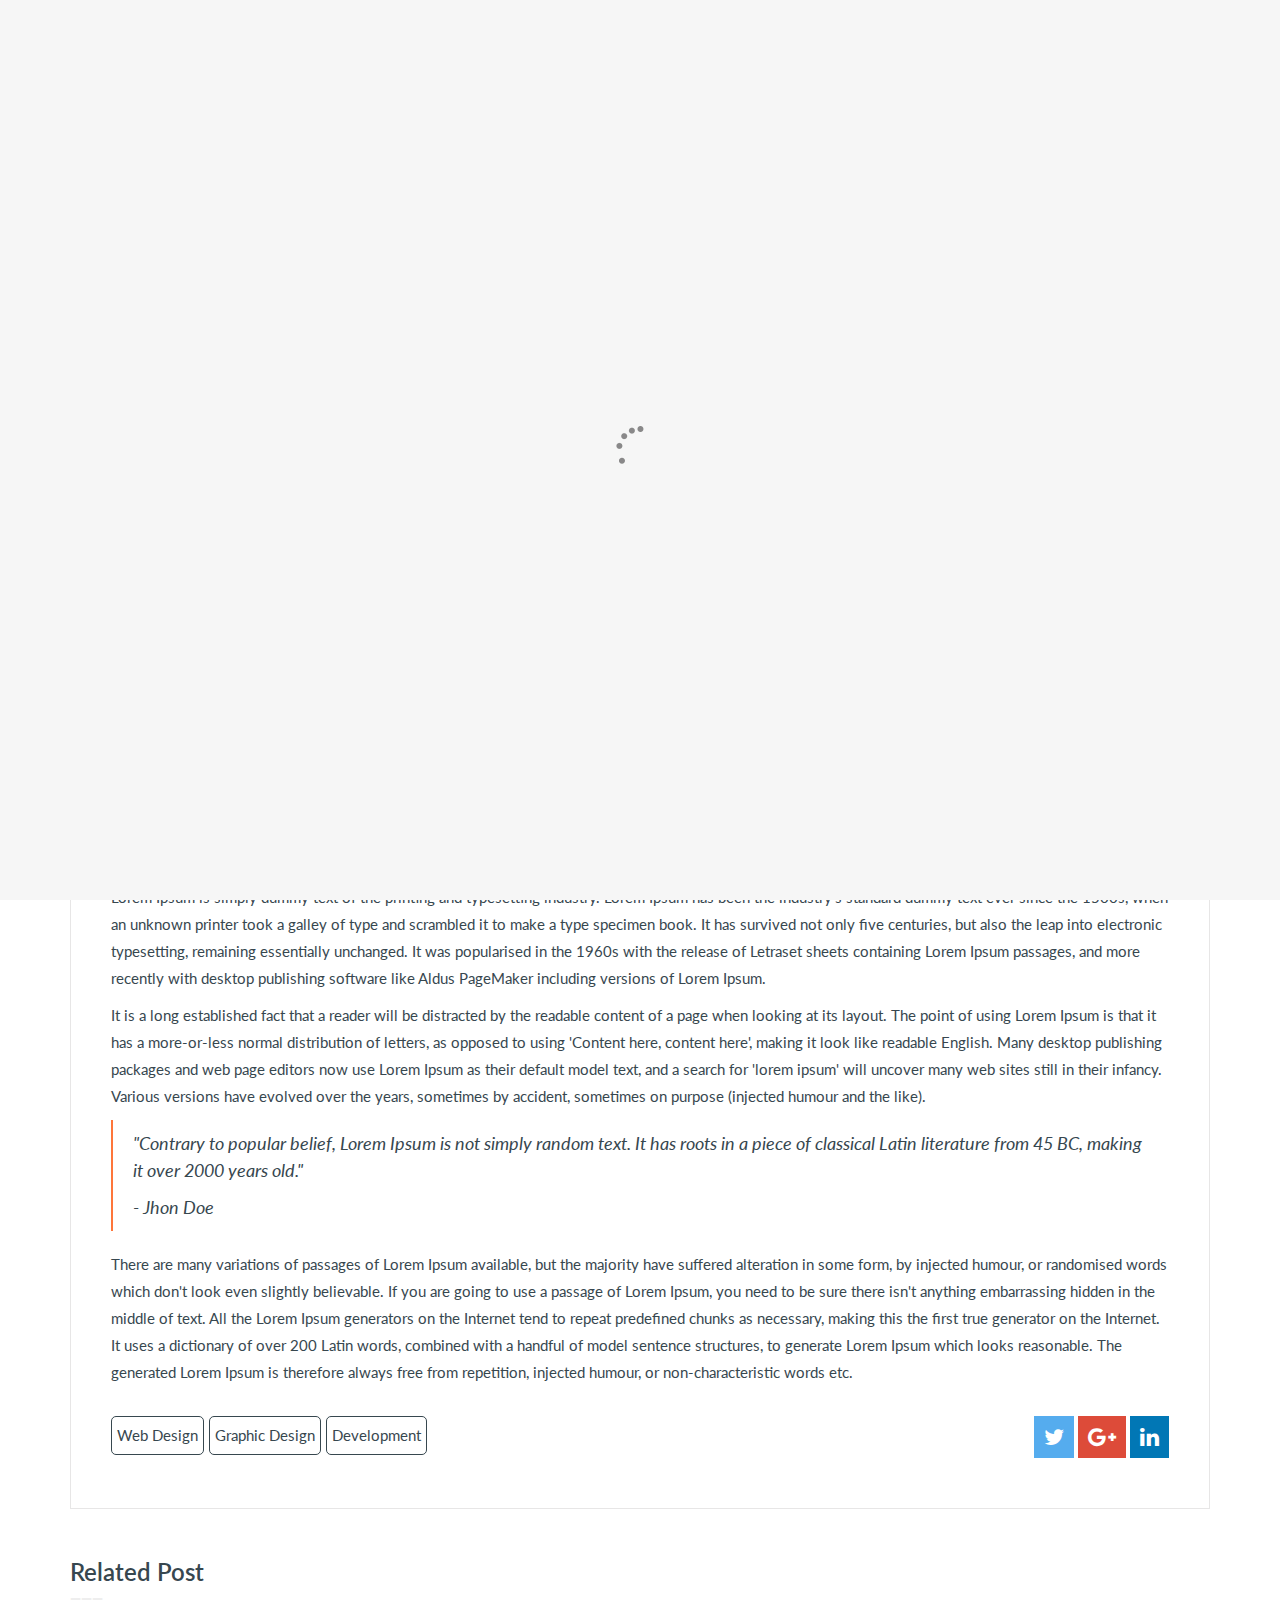
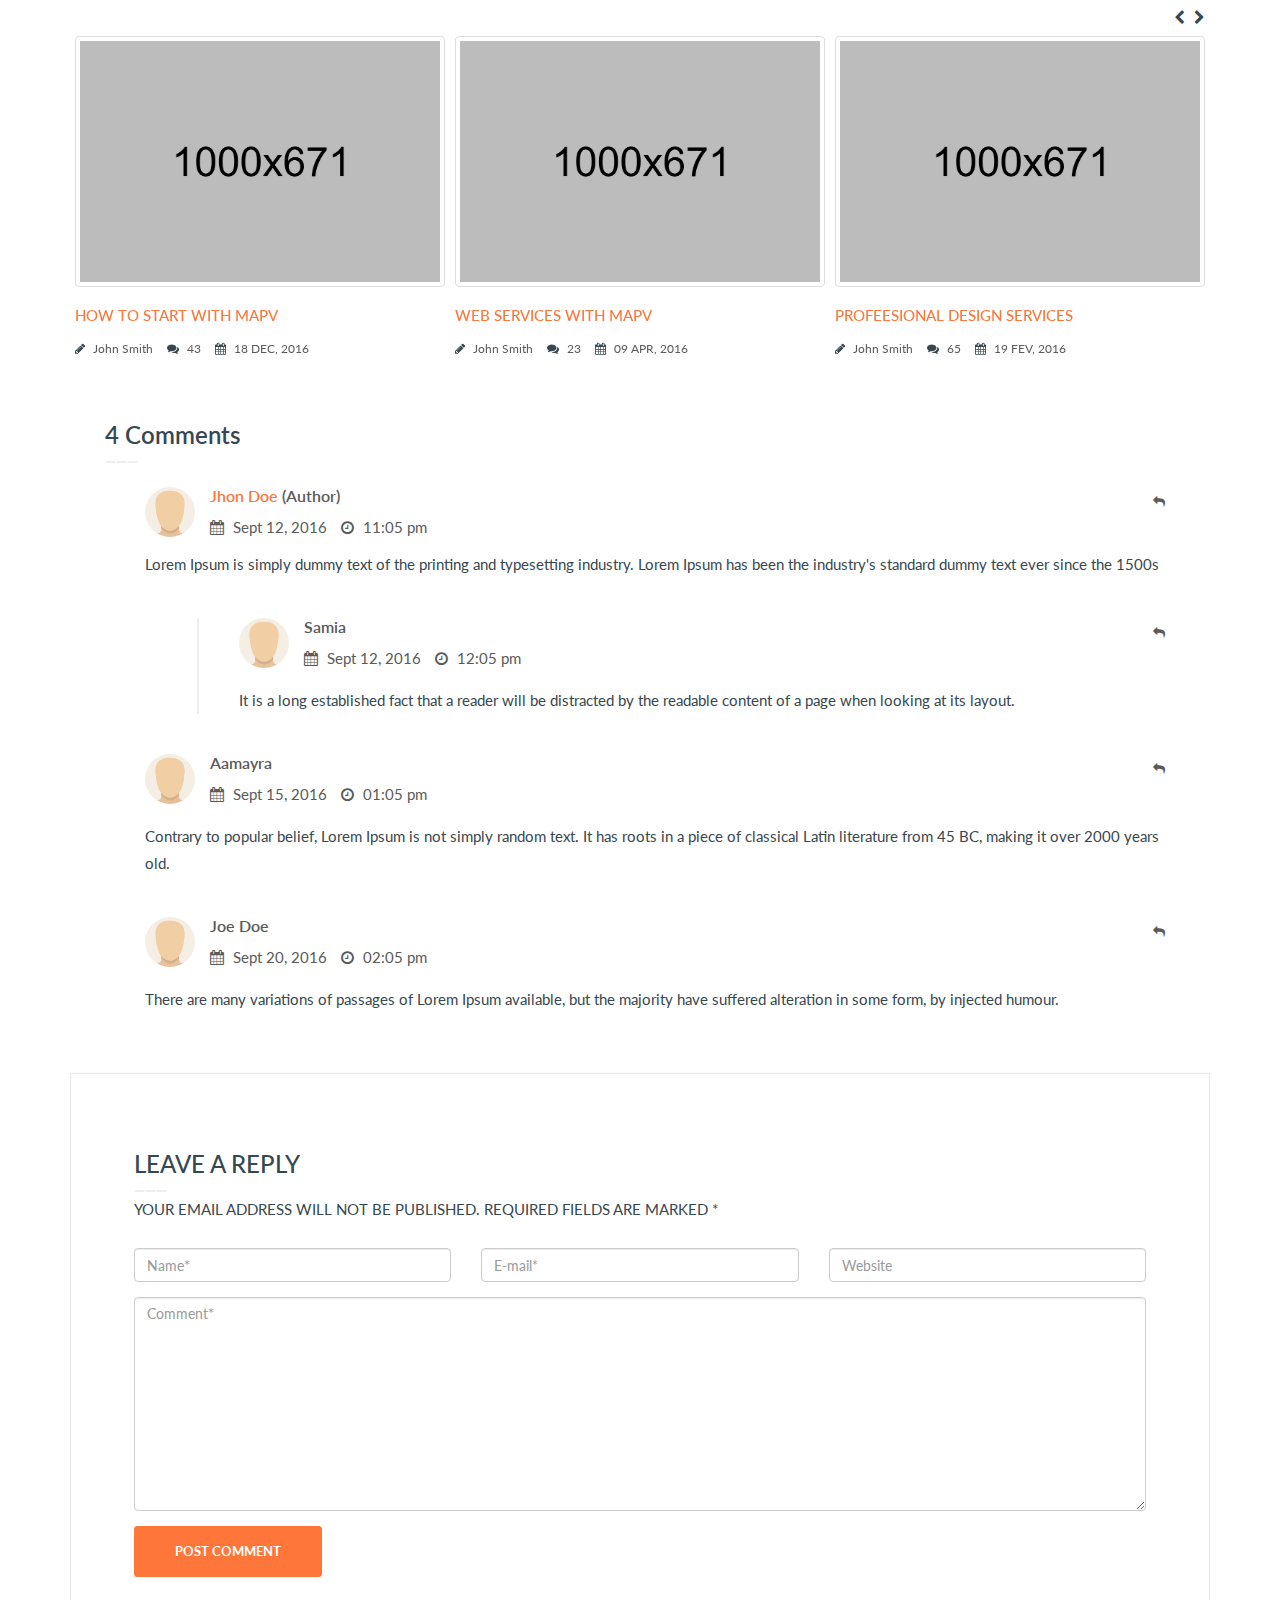
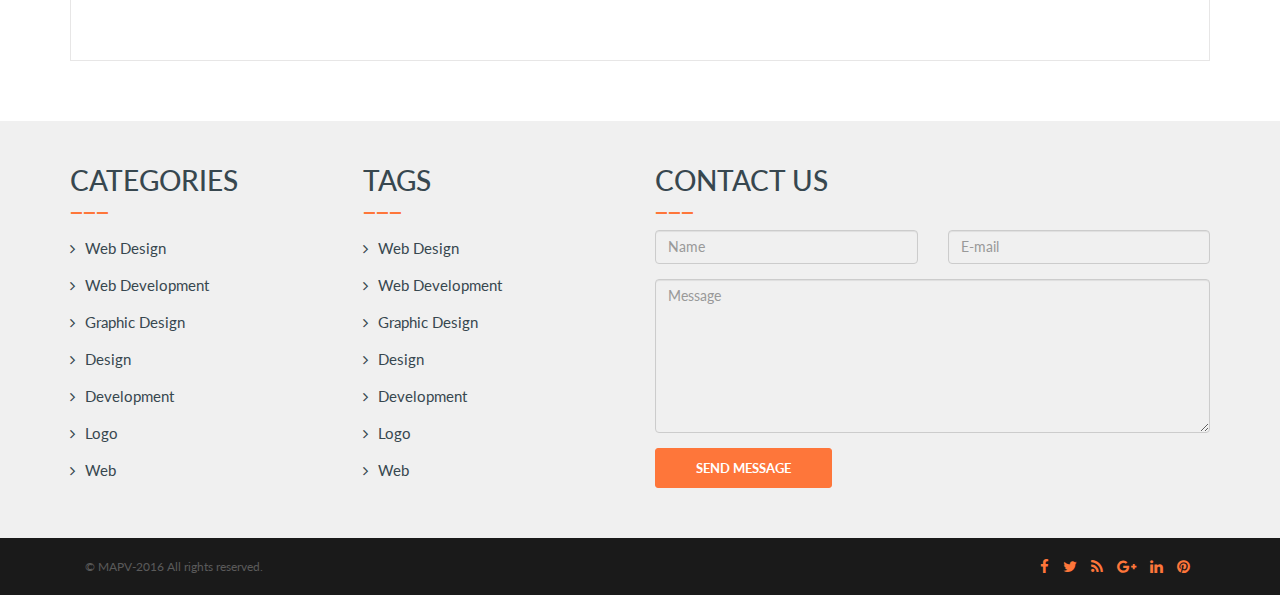
<file: blog-details-fullwidth.html>
<!doctype html>
<html lang="en">

<head>
    <meta charset="utf-8">
    <!--[if IE]>
      <meta http-equiv="X-UA-Compatible" content="IE=edge">
      <![endif]-->
    <meta name="viewport" content="width=device-width, initial-scale=1.0, maximum-scale=1.0, user-scalable=0" />
    <title>MAPV - Responsive Portfolio Template</title>
    <meta name="description" content="MAPV template">
    <meta name="keywords" content="MAPV template">
    <link rel="apple-touch-icon" sizes="57x57" href="img/favicon/apple-icon-57x57.png">
    <link rel="apple-touch-icon" sizes="60x60" href="img/favicon/apple-icon-60x60.png">
    <link rel="apple-touch-icon" sizes="72x72" href="img/favicon/apple-icon-72x72.png">
    <link rel="apple-touch-icon" sizes="76x76" href="img/favicon/apple-icon-76x76.png">
    <link rel="apple-touch-icon" sizes="114x114" href="img/favicon/apple-icon-114x114.png">
    <link rel="apple-touch-icon" sizes="120x120" href="img/favicon/apple-icon-120x120.png">
    <link rel="apple-touch-icon" sizes="144x144" href="img/favicon/apple-icon-144x144.png">
    <link rel="apple-touch-icon" sizes="152x152" href="img/favicon/apple-icon-152x152.png">
    <link rel="apple-touch-icon" sizes="180x180" href="img/favicon/apple-icon-180x180.png">
    <link rel="icon" type="image/png" sizes="192x192" href="img/favicon/android-icon-192x192.png">
    <link rel="icon" type="image/png" sizes="32x32" href="img/favicon/favicon-32x32.png">
    <link rel="icon" type="image/png" sizes="96x96" href="img/favicon/favicon-96x96.png">
    <link rel="icon" type="image/png" sizes="16x16" href="img/favicon/favicon-16x16.png">
    <link rel="manifest" href="/manifest.json">
    <meta name="msapplication-TileColor" content="#ffffff">
    <meta name="msapplication-TileImage" content="img/favicon/ms-icon-144x144.png">
    <meta name="theme-color" content="#ffffff">
    <link href="https://fonts.googleapis.com/css?family=Lato:400,700" rel="stylesheet">
    <link rel="stylesheet" href="css/bootstrap.min.css" type="text/css" media="all" />
    <link rel="stylesheet" href="css/font-awesome.min.css" type="text/css" media="all" />
    <link rel="stylesheet" href="style.css" type="text/css" media="all" />
    <!--[if lt IE 9]> <script src="js/html5.js"></script> <script src="js/respond.min.js"></script> <![endif]-->
</head>

<body id="page-top" data-spy="scroll" data-target=".navbar-fixed-top">
    <div id="mask">
        <div id="loader"></div>
    </div>
    <header>
        <nav class="navbar navbar-default navbar-fixed-top" role="navigation">
            <div class="container">
                <div class="navbar-header page-scroll">
                    <button type="button" class="navbar-toggle" data-toggle="collapse" data-target=".navbar-ex1-collapse"> <span class="sr-only">Toggle navigation</span> <span class="icon-bar"></span> <span class="icon-bar"></span> <span class="icon-bar"></span> </button>
                    <a class="navbar-brand" href="index.html"><img src="img/logo-white.png" alt="Logo"> </a>
                    <a class="fixed-top-logo" href="index.html"><img src="img/logo-orange.png" alt="Logo"> </a>
                </div>
                <div class="collapse navbar-collapse navbar-ex1-collapse">
                    <ul class="nav navbar-nav navbar-nav-left">
                        <li><a class="page-scroll" href="index.html#page-top">Home</a>
                        </li>
                        <li><a class="page-scroll" href="index.html#service">Services</a>
                        </li>
                        <li><a class="page-scroll" href="index.html#about">About</a>
                        </li>
                        <li><a class="page-scroll" href="index.html#portfolio">Portfolio</a>
                        </li>
                        <li><a class="page-scroll" href="index.html#testimonial">Testimonial</a>
                        </li>
                        <li><a class="page-scroll" href="index.html#team">Team</a>
                        </li>
                        <li><a class="page-scroll" href="index.html#blog">Blog</a>
                        </li>
                        <li class="dropdown">
                            <a href="#" class="dropdown-toggle" data-toggle="dropdown">Pages <b class="caret"></b></a>
                            <ul class="dropdown-menu">
                                <li><a href="blog-details-rightsidebar.html">Blog Details Rightsidebar</a>
                                </li>
                                <li><a href="blog-details-leftsidebar.html">Blog Details leftsidebar</a>
                                </li>
                                <li><a href="blog-details-fullwidth.html">Blog Details fullwidth</a>
                                </li>
                                <li><a href="portfolio-details-rightsidebar.html">Portfolio Details Rightsidebar</a>
                                </li>
                                <li><a href="portfolio-details-leftsidebar.html">Portfolio Details leftsidebar</a>
                                </li>
                                <li><a href="portfolio-details-fullwidth.html">Portfolio Details fullwidth</a>
                                </li>
                            </ul>
                        </li>
                        <li><a class="page-scroll" href="index.html#contact">Contact Us</a>
                        </li>
                    </ul>
                    <ul class="nav navbar-nav navbar-right navbar-social nav-pills">
                        <li><a href="http://facebook.com/"><i class="fa fa-facebook"></i></a>
                        </li>
                        <li><a href="http://twitter.com/"><i class="fa fa-twitter"></i></a>
                        </li>
                        <li><a href="http://www.linkedin.com/in/"><i class="fa fa-linkedin"></i></a>
                        </li>
                        <li><a href="https://github.com/broadmarkio"><i class="fa fa-github"></i></a>
                        </li>
                    </ul>
                </div>
            </div>
        </nav>
    </header>
    <section id="intro-page">
        <div class="container">
            <h1>How to start with MAPV</h1>
        </div>
    </section>
    <section id="page-breadcrumbe">
        <div class="container">
            <ul class="breadcrumb">
                <li><a href="#">Home</a>
                </li>
                <li><a href="#">Blog</a>
                </li>
                <li class="active">MAPV</li>
            </ul>
        </div>
    </section>
    <section class="page-content">
        <div class="container">
            <div class="row">
                <div class="col-sm-12 col-md-12 col-lg-12">
                    <div class="sp-main-content">
                        <div class="sp-post-content">
                            <div class="sp-featured-img">
                                <img class="img-responsive" src="img/blog/blog-large.jpg" alt="Blog">
                            </div>
                            <div class="post-breadcrumbe">
                                <p class="post-cat">
                                    <i class="fa fa-calendar-o"></i> <span>Sept 20, 2016</span> <i class="fa fa-tags"></i> <a href="#">Design</a>
                                </p>
                                <p class="bl-auth"><i class="fa fa-user"></i> <span><a href="#">Jhon Doe</a></span> <i class="fa fa-comment"></i> 3 comments
                                </p>
                            </div>
                            <div class="blog-post-main">
                                <p>Lorem Ipsum is simply dummy text of the printing and typesetting industry. Lorem Ipsum has been the industry's standard dummy text ever since the 1500s, when an unknown printer took a galley of type and scrambled it to make a type specimen book. It has survived not only five centuries, but also the leap into electronic typesetting, remaining essentially unchanged. It was popularised in the 1960s with the release of Letraset sheets containing Lorem Ipsum passages, and more recently with desktop publishing software like Aldus PageMaker including versions of Lorem Ipsum.</p>
                                <p>It is a long established fact that a reader will be distracted by the readable content of a page when looking at its layout. The point of using Lorem Ipsum is that it has a more-or-less normal distribution of letters, as opposed to using 'Content here, content here', making it look like readable English. Many desktop publishing packages and web page editors now use Lorem Ipsum as their default model text, and a search for 'lorem ipsum' will uncover many web sites still in their infancy. Various versions have evolved over the years, sometimes by accident, sometimes on purpose (injected humour and the like).
                                </p>
                                <blockquote>
                                    "Contrary to popular belief, Lorem Ipsum is not simply random text. It has roots in a piece of classical Latin literature from 45 BC, making it over 2000 years old."
                                    <p></p>
                                    <cite>- Jhon Doe</cite>
                                </blockquote>
                                <p>There are many variations of passages of Lorem Ipsum available, but the majority have suffered alteration in some form, by injected humour, or randomised words which don't look even slightly believable. If you are going to use a passage of Lorem Ipsum, you need to be sure there isn't anything embarrassing hidden in the middle of text. All the Lorem Ipsum generators on the Internet tend to repeat predefined chunks as necessary, making this the first true generator on the Internet. It uses a dictionary of over 200 Latin words, combined with a handful of model sentence structures, to generate Lorem Ipsum which looks reasonable. The generated Lorem Ipsum is therefore always free from repetition, injected humour, or non-characteristic words etc.</p>
                                <div class="row post-share">
                                    <div class="col-xs-12 col-sm-8 col-md-8">
                                        <div class="post-cat-tags">
                                            <p class="post-tags"><a href="#">Web Design</a><a href="#">Graphic Design</a><a href="#">Development</a>
                                            </p>
                                        </div>
                                    </div>
                                    <div class="col-xs-12 col-sm-4 col-md-4">
                                        <ul class="mapv-social list-inline pull-right">
                                            <li> <a href="#"><i class="fa fa-twitter mapv-twitter"></i></a>
                                            </li>
                                            <li> <a href="#"><i class="fa fa-google-plus mapv-google-plus"></i></a>
                                            </li>
                                            <li><a href="#"><i class="fa fa-linkedin mapv-linkedin"></i></a>
                                            </li>
                                        </ul>
                                    </div>
                                </div>
                            </div>
                        </div>
                        <div class="related-post">
                            <h2>Related Post</h2>
                            <div class="carousel slide" id="reletedPost" data-interval="false">
                                <div class="carousel-nextPre">
                                    <ul class="control-box pager">
                                        <li><a data-slide="prev" href="#reletedPost"><i class="fa fa-chevron-left"></i></a></li>
                                        <li><a data-slide="next" href="#reletedPost"><i class="fa fa-chevron-right"></i></a></li>
                                    </ul>
                                </div>
                                <div class="carousel-inner">
                                    <div class="item active">
                                        <div class="col-md-4 col-sm-4 col-xs-12 blog-item">
                                            <div class="blog-thumbnail-img">
                                                <a href="blog-details-rightsidebar.html"><img src="img/blog/blog-1.jpg" class="img-responsive img-thumbnail" alt="blogimg"> </a>
                                            </div>
                                            <div class="blog-thumb-content">
                                                <h4><a href="blog-details-rightsidebar.html">How to start with MAPV</a></h4>
                                                <ul class="list-inline">
                                                    <li> <i class="fa fa-pencil"></i> John Smith</li>
                                                    <li> <i class="fa fa-comments"></i> 43</li>
                                                    <li> <i class="fa fa-calendar"></i> 18 DEC, 2016</li>
                                                </ul>
                                            </div>
                                        </div>
                                        <div class="col-md-4 col-sm-4 col-xs-12 blog-item">
                                            <div class="blog-thumbnail-img">
                                                <a href="blog-details-rightsidebar.html"><img src="img/blog/blog-2.jpg" class="img-responsive img-thumbnail" alt="blog"> </a>
                                            </div>
                                            <div class="blog-thumb-content">
                                                <h4><a href="blog-details-rightsidebar.html">Web services with MAPV</a></h4>
                                                <ul class="list-inline">
                                                    <li> <i class="fa fa-pencil"></i> John Smith</li>
                                                    <li> <i class="fa fa-comments"></i> 23</li>
                                                    <li> <i class="fa fa-calendar"></i> 09 APR, 2016</li>
                                                </ul>
                                            </div>
                                        </div>
                                        <div class="col-md-4 col-sm-4 col-xs-12 blog-item">
                                            <div class="blog-thumbnail-img">
                                                <a href="blog-details-rightsidebar.html"><img src="img/blog/blog-3.jpg" class="img-responsive img-thumbnail" alt="blogimg"> </a>
                                            </div>
                                            <div class="blog-thumb-content">
                                                <h4><a href="blog-details-rightsidebar.html">Profeesional design services</a></h4>
                                                <ul class="list-inline">
                                                    <li> <i class="fa fa-pencil"></i> John Smith</li>
                                                    <li> <i class="fa fa-comments"></i> 65</li>
                                                    <li> <i class="fa fa-calendar"></i> 19 FEV, 2016</li>
                                                </ul>
                                            </div>
                                        </div>
                                    </div>
                                    <div class="item">
                                        <div class="col-md-4 col-sm-4 col-xs-12 blog-item">
                                            <div class="blog-thumbnail-img">
                                                <a href="blog-details-rightsidebar.html"><img src="img/blog/blog-2.jpg" class="img-responsive img-thumbnail" alt="blog-img2"> </a>
                                            </div>
                                            <div class="blog-thumb-content">
                                                <h4><a href="blog-details-rightsidebar.html">Web services with MAPV</a></h4>
                                                <ul class="list-inline">
                                                    <li> <i class="fa fa-pencil"></i> John Smith</li>
                                                    <li> <i class="fa fa-comments"></i> 23</li>
                                                    <li> <i class="fa fa-calendar"></i> 09 APR, 2016</li>
                                                </ul>
                                            </div>
                                        </div>
                                        <div class="col-md-4 col-sm-4 col-xs-12 blog-item">
                                            <div class="blog-thumbnail-img">
                                                <a href="blog-details-rightsidebar.html"><img src="img/blog/blog-1.jpg" alt="blog-Img" class="img-responsive img-thumbnail"> </a>
                                            </div>
                                            <div class="blog-thumb-content">
                                                <h4><a href="blog-details-rightsidebar.html">How to start with MAPV</a></h4>
                                                <ul class="list-inline">
                                                    <li> <i class="fa fa-pencil"></i> John Smith</li>
                                                    <li> <i class="fa fa-comments"></i> 43</li>
                                                    <li> <i class="fa fa-calendar"></i> 18 DEC, 2016</li>
                                                </ul>
                                            </div>
                                        </div>
                                        <div class="col-md-4 col-sm-4 col-xs-12 blog-item">
                                            <div class="blog-thumbnail-img">
                                                <a href="blog-details-rightsidebar.html"><img src="img/blog/blog-3.jpg" class="img-responsive img-thumbnail" alt="blog"> </a>
                                            </div>
                                            <div class="blog-thumb-content">
                                                <h4><a href="blog-details-rightsidebar.html">Profeesional design services</a></h4>
                                                <ul class="list-inline">
                                                    <li> <i class="fa fa-pencil"></i> John Smith</li>
                                                    <li> <i class="fa fa-comments"></i> 65</li>
                                                    <li> <i class="fa fa-calendar"></i> 19 FEV, 2016</li>
                                                </ul>
                                            </div>
                                        </div>
                                    </div>
                                </div>
                            </div>
                        </div>
                        <div class="post-cm">
                            <h2>4 Comments</h2>
                            <ol class="cm-list">
                                <li class="comment">
                                    <div class="cm-details">
                                        <img alt="" src="img/avatar.jpg" class="avatar">
                                        <div class="cm-info">
                                            <p class="post-author"><a href="#">Jhon Doe</a> <span> (Author)</span>
                                            </p>
                                            <p><a href="#"><i class="fa fa-calendar" aria-hidden="true"></i> Sept 12, 2016 <span class="cm-time"><i class="fa fa-clock-o" aria-hidden="true"></i> 11:05 pm</span></a>
                                            </p>
                                        </div>
                                        <div class="cm-reply-btn">
                                            <a href="#"><i class="fa fa-reply"></i></a>
                                        </div>
                                        <div class="cm-content">
                                            <p>Lorem Ipsum is simply dummy text of the printing and typesetting industry. Lorem Ipsum has been the industry's standard dummy text ever since the 1500s</p>
                                        </div>
                                    </div>
                                    <ul class="cm-rep-leveltwo">
                                        <li class="comment">
                                            <div class="cm-details">
                                                <img alt="" src="img/avatar.jpg" class="avatar">
                                                <div class="cm-info">
                                                    <p class="cm-author">Samia</p>
                                                    <p><a href="#"><i class="fa fa-calendar" aria-hidden="true"></i> Sept 12, 2016 <span class="cm-time"><i class="fa fa-clock-o" aria-hidden="true"></i> 12:05 pm</span></a>
                                                    </p>
                                                </div>
                                                <div class="cm-reply-btn">
                                                    <a href="#"><i class="fa fa-reply"></i></a>
                                                </div>
                                            </div>
                                            <div class="cm-content">
                                                <p>It is a long established fact that a reader will be distracted by the readable content of a page when looking at its layout.</p>
                                            </div>
                                        </li>
                                    </ul>
                                </li>
                                <li class="comment">
                                    <div class="cm-details">
                                        <img alt="" src="img/avatar.jpg" class="avatar">
                                        <div class="cm-info">
                                            <p class="cm-author">Aamayra</p>
                                            <p><a href="#"><i class="fa fa-calendar" aria-hidden="true"></i> Sept 15, 2016 <span class="cm-time"><i class="fa fa-clock-o" aria-hidden="true"></i> 01:05 pm</span></a>
                                            </p>
                                        </div>
                                        <div class="cm-reply-btn">
                                            <a href="#"><i class="fa fa-reply"></i></a>
                                        </div>
                                    </div>
                                    <div class="cm-content">
                                        <p>Contrary to popular belief, Lorem Ipsum is not simply random text. It has roots in a piece of classical Latin literature from 45 BC, making it over 2000 years old.</p>
                                    </div>
                                </li>
                                <li class="comment">
                                    <div class="cm-details">
                                        <img alt="" src="img/avatar.jpg" class="avatar">
                                        <div class="cm-info">
                                            <p class="cm-author">Joe Doe</p>
                                            <p><a href="#"><i class="fa fa-calendar" aria-hidden="true"></i> Sept 20, 2016 <span class="cm-time"><i class="fa fa-clock-o" aria-hidden="true"></i> 02:05 pm</span></a>
                                            </p>
                                        </div>
                                        <div class="cm-reply-btn">
                                            <a href="#"><i class="fa fa-reply"></i></a>
                                        </div>
                                    </div>
                                    <div class="cm-content">
                                        <p>There are many variations of passages of Lorem Ipsum available, but the majority have suffered alteration in some form, by injected humour.</p>
                                    </div>
                                </li>
                            </ol>
                        </div>
                        <div id="cm-submit">
                            <h5>Leave a Reply</h5>
                            <p>Your email address will not be published. Required fields are marked *</p>
                            <form method="post" id="comment-form" name="commentform" class="comment-form" autocomplete="off">
                                <div class="row">
                                    <div class="col-md-4 col-sm-4 col-xs-12">
                                        <div class="form-group">
                                            <input type="text" class="form-control" name="name" autocomplete="off" id="cmauth-name" placeholder="Name*" required>
                                        </div>
                                    </div>
                                    <div class="col-md-4 col-sm-4 col-xs-12">
                                        <div class="form-group">
                                            <input type="email" class="form-control" name="email" autocomplete="off" id="cmauth-email" placeholder="E-mail*" required>
                                        </div>
                                    </div>
                                    <div class="col-md-4 col-sm-4 col-xs-12">
                                        <div class="form-group">
                                            <input type="text" id="website" name="Website" class="form-control requiredField Website" placeholder="Website">
                                        </div>
                                    </div>
                                </div>
                                <div class="form-group">
                                    <textarea class="form-control textarea" rows="10" name="comment" id="comment" placeholder="Comment*" required></textarea>
                                </div>
                                <div class="text-center">
                                    <button type="submit" class="btn btn-primary pull-left">Post Comment</button>
                                </div>
                            </form>
                        </div>
                    </div>
                </div>
            </div>
        </div>
    </section>
    <section id="footer">
        <div class="footer-widget light">
            <div class="container">
                <div class="row">
                    <div class="col-md-3 col-sm-3">
                        <h4>Categories</h4>
                        <ul>
                            <li><a href="#"><i class="fa fm fa-angle-right"></i>Web Design</a>
                            </li>
                            <li><a href="#"><i class="fa fm fa-angle-right"></i>Web Development</a>
                            </li>
                            <li><a href="#"><i class="fa fm fa-angle-right"></i>Graphic Design</a>
                            </li>
                            <li><a href="#"><i class="fa fm fa-angle-right"></i>Design</a>
                            </li>
                            <li><a href="#"><i class="fa fm fa-angle-right"></i>Development</a>
                            </li>
                            <li><a href="#"><i class="fa fm fa-angle-right"></i>Logo</a>
                            </li>
                            <li><a href="#"><i class="fa fm fa-angle-right"></i>Web</a>
                            </li>
                        </ul>
                    </div>
                    <div class="col-md-3 col-sm-3">
                        <h4>Tags</h4>
                        <ul>
                            <li><a href="#"><i class="fa fm fa-angle-right"></i>Web Design</a>
                            </li>
                            <li><a href="#"><i class="fa fm fa-angle-right"></i>Web Development</a>
                            </li>
                            <li><a href="#"><i class="fa fm fa-angle-right"></i>Graphic Design</a>
                            </li>
                            <li><a href="#"><i class="fa fm fa-angle-right"></i>Design</a>
                            </li>
                            <li><a href="#"><i class="fa fm fa-angle-right"></i>Development</a>
                            </li>
                            <li><a href="#"><i class="fa fm fa-angle-right"></i>Logo</a>
                            </li>
                            <li><a href="#"><i class="fa fm fa-angle-right"></i>Web</a>
                            </li>
                        </ul>
                    </div>
                    <div class="col-md-6 col-sm-6">
                        <h4>Contact Us</h4>
                        <div id="messageus" class="messageus">
                            <form method="post" id="contact-form" name="contactform" class="contact-form" autocomplete="off">
                                <div class="row">
                                    <div class="col-md-6 col-sm-6 col-xs-12">
                                        <div class="form-group">
                                            <input type="text" class="form-control" name="name" autocomplete="off" id="name" placeholder="Name" required>
                                        </div>
                                    </div>
                                    <div class="col-md-6 col-sm-6 col-xs-12">
                                        <div class="form-group">
                                            <input type="email" class="form-control" name="email" autocomplete="off" id="email" placeholder="E-mail" required>
                                        </div>
                                    </div>
                                </div>
                                <div class="form-group">
                                    <textarea class="form-control textarea" rows="7" name="message" id="message" placeholder="Message" required></textarea>
                                </div>
                                <div class="text-center">
                                    <button type="submit" class="btn btn-primary pull-left">Send message</button>
                                </div>
                            </form>
                        </div>
                    </div>
                </div>
            </div>
        </div>
        <div class="copyright">
            <div class="container">
                <div class="col-md-6 col-sm-6 col-xs-12">
                    <div class="footer-left">
                        <p> © <span>MAPV-2016 </span> All rights reserved.</p>
                    </div>
                </div>
                <div class="col-md-6 col-sm-6 col-xs-12">
                    <div class="footer-right pull-right">
                        <ul class="social-contact list-inline">
                            <li><a href="#"><i class="fa fa-facebook"></i></a>
                            </li>
                            <li> <a href="#"><i class="fa fa-twitter"></i></a>
                            </li>
                            <li> <a href="#"><i class="fa fa-rss"></i></a>
                            </li>
                            <li> <a href="#"><i class="fa fa-google-plus"></i> </a>
                            </li>
                            <li>
                                <a href="#"> <i class="fa fa-linkedin"></i> </a>
                            </li>
                            <li>
                                <a href="#"> <i class="fa fa-pinterest"></i> </a>
                            </li>
                        </ul>
                    </div>
                </div>
            </div>
        </div>
    </section>
    <div id="back-to-top">
        <i class="fa fa-angle-up fa-3x"></i>
	</div>
        <!--[if lt IE 9]> <script type="text/javascript" src="js/jquery-1.11.0.min.js"></script> <![endif]-->
        <script type="text/javascript" src="js/jquery-3.1.1.min.js"></script>
        <script type="text/javascript" src="js/bootstrap.min.js"></script>
        <script type="text/javascript" src="js/jquery.easing.min.js"></script>
        <script type="text/javascript" src="js/scrolling-nav.js"></script>
        <script type="text/javascript" src="js/typed.min.js"></script>
        <script type="text/javascript" src="js/portfolio.filter.min.js"></script>
        <script type="text/javascript" src="js/scripts.js"></script>
</body>

</html>
</file>
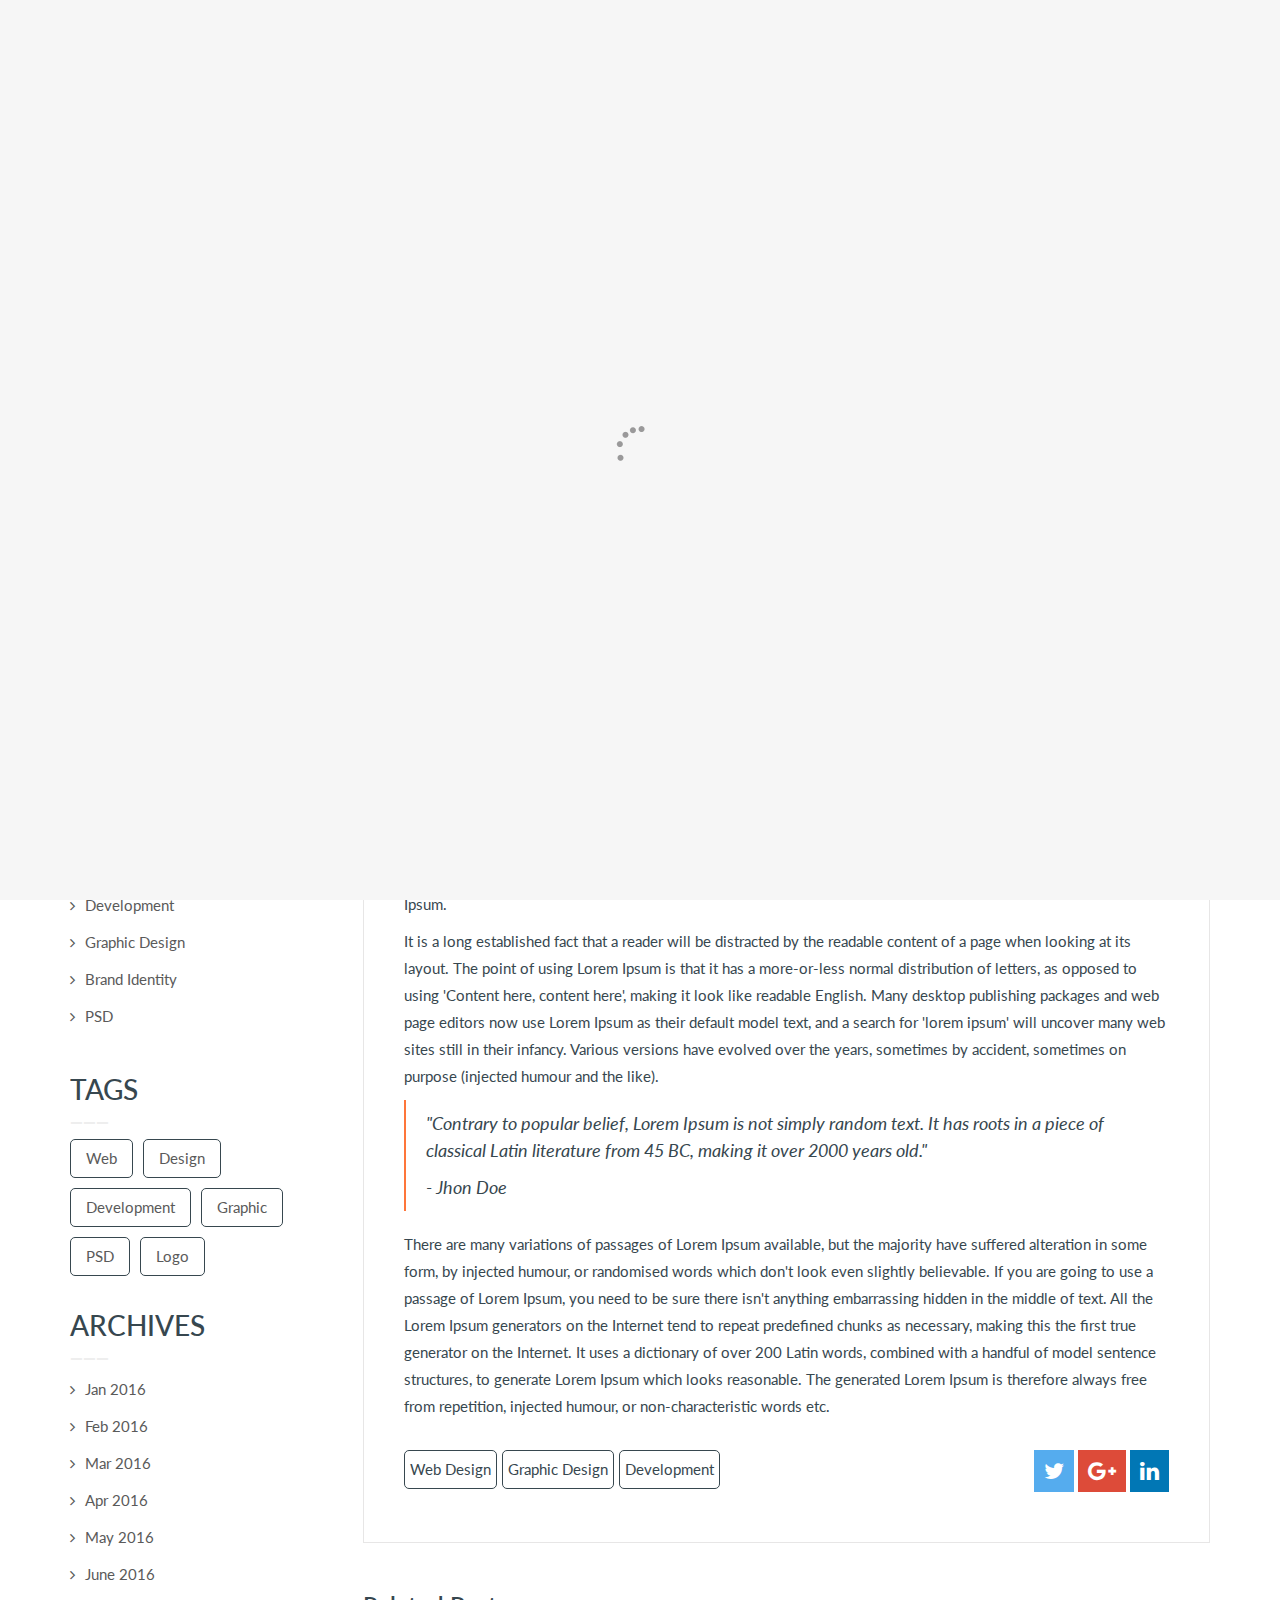
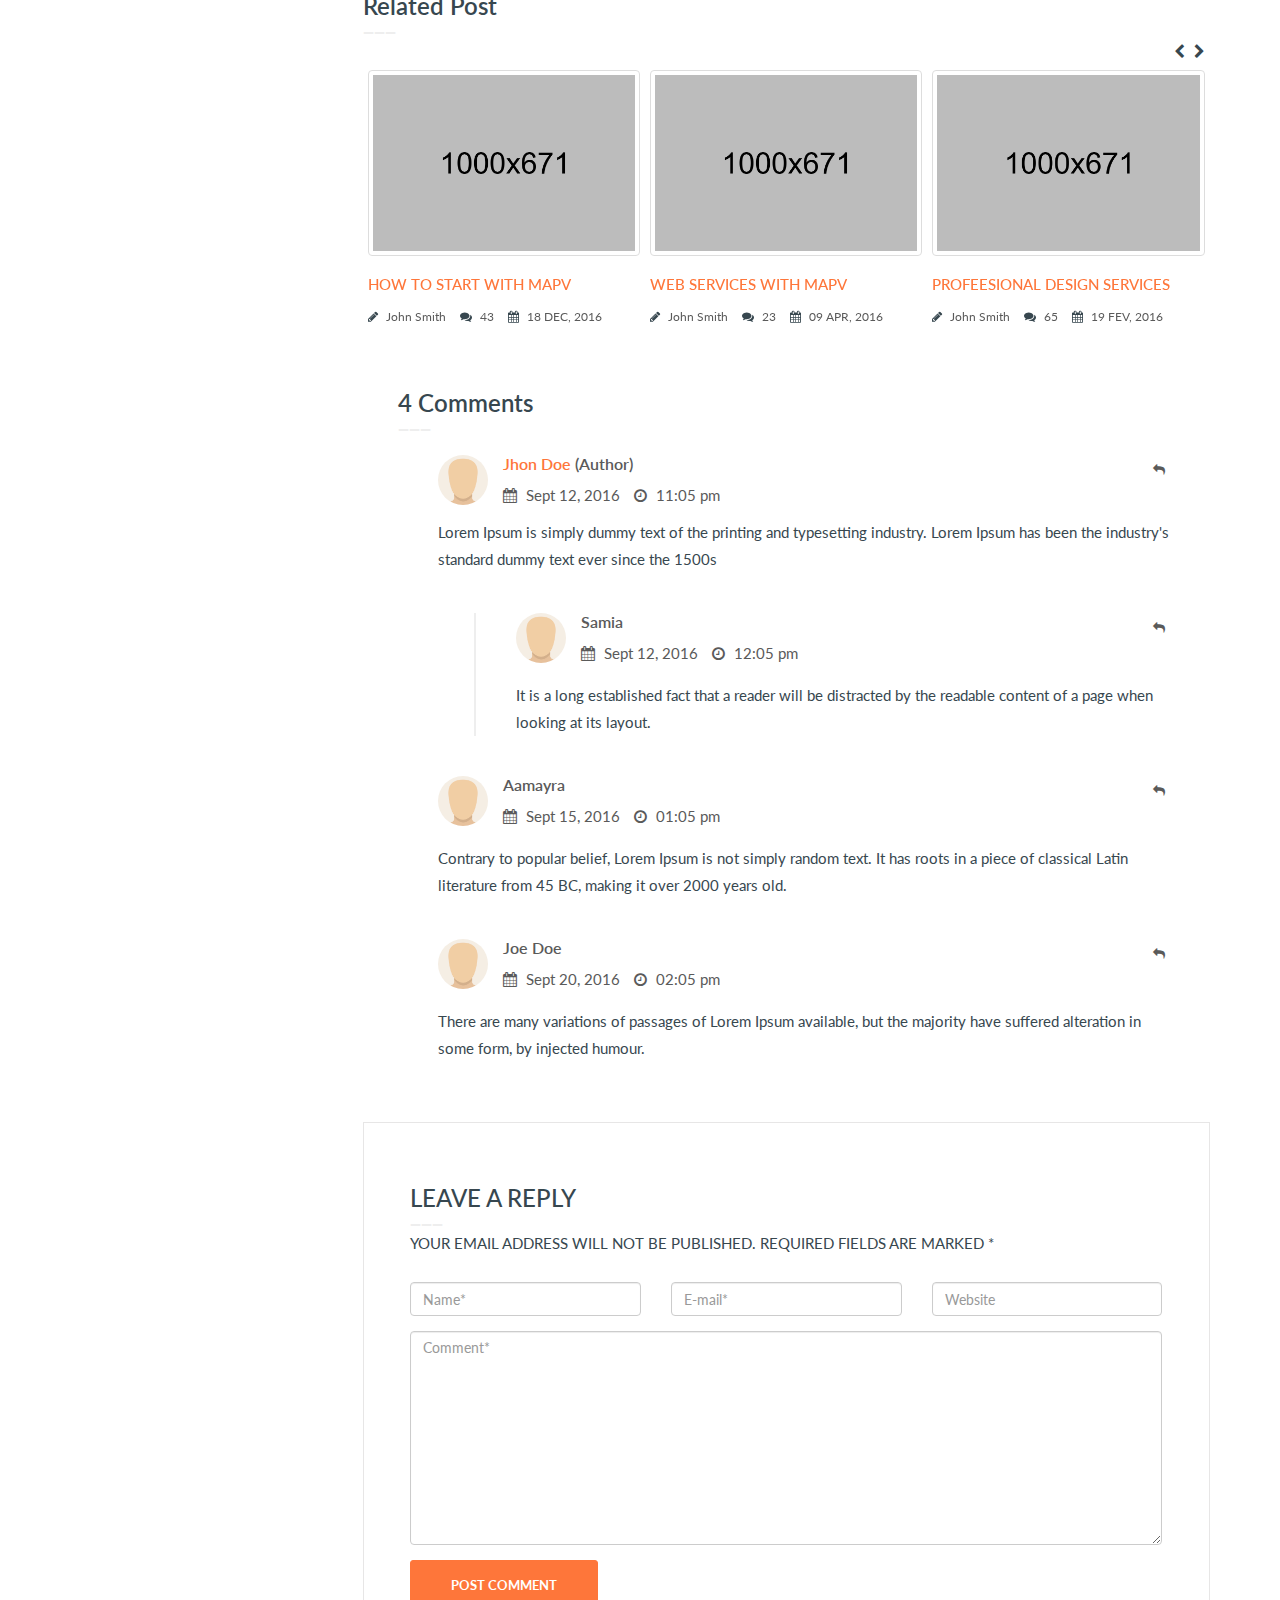
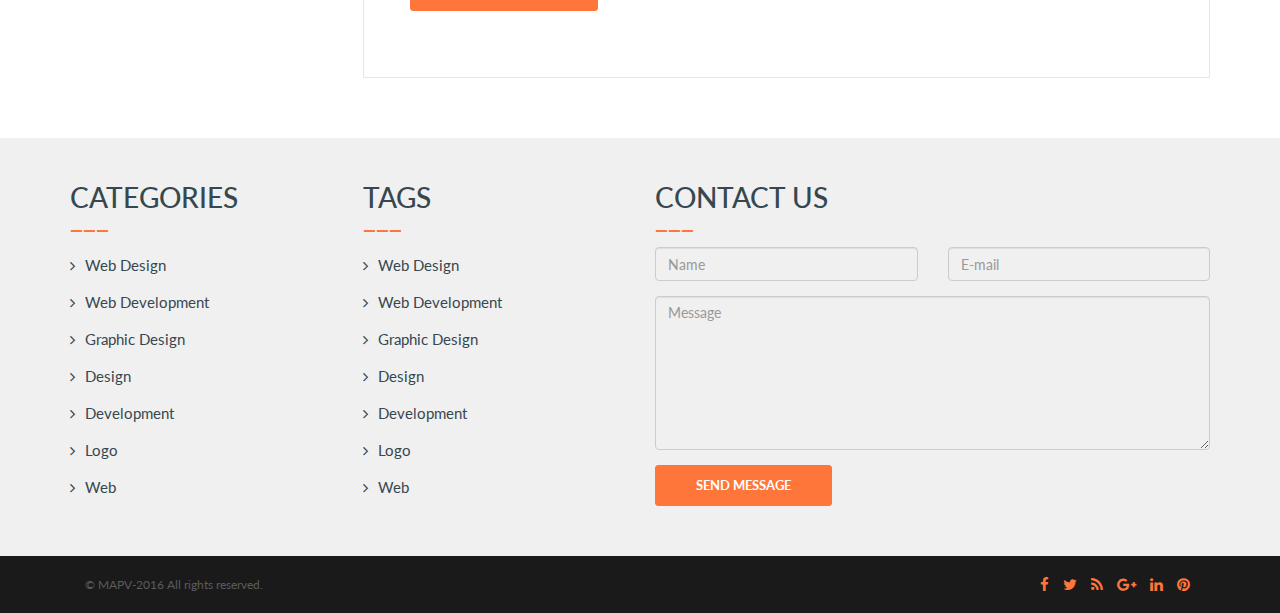
<file: blog-details-leftsidebar.html>
<!doctype html>
<html lang="en">

<head>
    <meta charset="utf-8">
    <!--[if IE]>
      <meta http-equiv="X-UA-Compatible" content="IE=edge">
      <![endif]-->
    <meta name="viewport" content="width=device-width, initial-scale=1.0, maximum-scale=1.0, user-scalable=0" />
    <title>MAPV - Responsive Portfolio Template</title>
    <meta name="description" content="MAPV template">
    <meta name="keywords" content="MAPV template">
    <link rel="apple-touch-icon" sizes="57x57" href="img/favicon/apple-icon-57x57.png">
    <link rel="apple-touch-icon" sizes="60x60" href="img/favicon/apple-icon-60x60.png">
    <link rel="apple-touch-icon" sizes="72x72" href="img/favicon/apple-icon-72x72.png">
    <link rel="apple-touch-icon" sizes="76x76" href="img/favicon/apple-icon-76x76.png">
    <link rel="apple-touch-icon" sizes="114x114" href="img/favicon/apple-icon-114x114.png">
    <link rel="apple-touch-icon" sizes="120x120" href="img/favicon/apple-icon-120x120.png">
    <link rel="apple-touch-icon" sizes="144x144" href="img/favicon/apple-icon-144x144.png">
    <link rel="apple-touch-icon" sizes="152x152" href="img/favicon/apple-icon-152x152.png">
    <link rel="apple-touch-icon" sizes="180x180" href="img/favicon/apple-icon-180x180.png">
    <link rel="icon" type="image/png" sizes="192x192" href="img/favicon/android-icon-192x192.png">
    <link rel="icon" type="image/png" sizes="32x32" href="img/favicon/favicon-32x32.png">
    <link rel="icon" type="image/png" sizes="96x96" href="img/favicon/favicon-96x96.png">
    <link rel="icon" type="image/png" sizes="16x16" href="img/favicon/favicon-16x16.png">
    <link rel="manifest" href="/manifest.json">
    <meta name="msapplication-TileColor" content="#ffffff">
    <meta name="msapplication-TileImage" content="img/favicon/ms-icon-144x144.png">
    <meta name="theme-color" content="#ffffff">
    <link href="https://fonts.googleapis.com/css?family=Lato:400,700" rel="stylesheet">
    <link rel="stylesheet" href="css/bootstrap.min.css" type="text/css" media="all" />
    <link rel="stylesheet" href="css/font-awesome.min.css" type="text/css" media="all" />
    <link rel="stylesheet" href="style.css" type="text/css" media="all" />
    <!--[if lt IE 9]> <script src="js/html5.js"></script> <script src="js/respond.min.js"></script> <![endif]-->
</head>

<body id="page-top" data-spy="scroll" data-target=".navbar-fixed-top">
    <div id="mask">
        <div id="loader"></div>
    </div>
    <header>
        <nav class="navbar navbar-default navbar-fixed-top" role="navigation">
            <div class="container">
                <div class="navbar-header page-scroll">
                    <button type="button" class="navbar-toggle" data-toggle="collapse" data-target=".navbar-ex1-collapse"> <span class="sr-only">Toggle navigation</span> <span class="icon-bar"></span> <span class="icon-bar"></span> <span class="icon-bar"></span> </button>
                    <a class="navbar-brand" href="index.html"><img src="img/logo-white.png" alt="Logo"> </a>
                    <a class="fixed-top-logo" href="index.html"><img src="img/logo-orange.png" alt="Logo"> </a>
                </div>
                <div class="collapse navbar-collapse navbar-ex1-collapse">
                    <ul class="nav navbar-nav navbar-nav-left">
                        <li><a class="page-scroll" href="index.html#page-top">Home</a>
                        </li>
                        <li><a class="page-scroll" href="index.html#service">Services</a>
                        </li>
                        <li><a class="page-scroll" href="index.html#about">About</a>
                        </li>
                        <li><a class="page-scroll" href="index.html#portfolio">Portfolio</a>
                        </li>
                        <li><a class="page-scroll" href="index.html#testimonial">Testimonial</a>
                        </li>
                        <li><a class="page-scroll" href="index.html#team">Team</a>
                        </li>
                        <li><a class="page-scroll" href="index.html#blog">Blog</a>
                        </li>
                        <li class="dropdown">
                            <a href="#" class="dropdown-toggle" data-toggle="dropdown">Pages <b class="caret"></b></a>
                            <ul class="dropdown-menu">
                                <li><a href="blog-details-rightsidebar.html">Blog Details Rightsidebar</a>
                                </li>
                                <li><a href="blog-details-leftsidebar.html">Blog Details leftsidebar</a>
                                </li>
                                <li><a href="blog-details-fullwidth.html">Blog Details fullwidth</a>
                                </li>
                                <li><a href="portfolio-details-rightsidebar.html">Portfolio Details Rightsidebar</a>
                                </li>
                                <li><a href="portfolio-details-leftsidebar.html">Portfolio Details leftsidebar</a>
                                </li>
                                <li><a href="portfolio-details-fullwidth.html">Portfolio Details fullwidth</a>
                                </li>
                            </ul>
                        </li>
                        <li><a class="page-scroll" href="index.html#contact">Contact Us</a>
                        </li>
                    </ul>
                    <ul class="nav navbar-nav navbar-right navbar-social nav-pills">
                        <li><a href="http://facebook.com/"><i class="fa fa-facebook"></i></a>
                        </li>
                        <li><a href="http://twitter.com/"><i class="fa fa-twitter"></i></a>
                        </li>
                        <li><a href="http://www.linkedin.com/in/"><i class="fa fa-linkedin"></i></a>
                        </li>
                        <li><a href="https://github.com/broadmarkio"><i class="fa fa-github"></i></a>
                        </li>
                    </ul>
                </div>
            </div>
        </nav>
    </header>
    <section id="intro-page">
        <div class="container">
            <h1>How to start with MAPV</h1>
        </div>
    </section>
    <section id="page-breadcrumbe">
        <div class="container">
            <ul class="breadcrumb">
                <li><a href="#">Home</a>
                </li>
                <li><a href="#">Blog</a>
                </li>
                <li class="active">MAPV</li>
            </ul>
        </div>
    </section>
    <section class="page-content">
        <div class="container">
            <div class="row">
                <div class="col-sm-12 col-md-8 col-lg-9 puright">
                    <div class="sp-main-content">
                        <div class="sp-post-content">
                            <div class="sp-featured-img">
                                <img class="img-responsive" src="img/blog/blog-large.jpg" alt="Blog">
                            </div>
                            <div class="post-breadcrumbe">
                                <p class="post-cat">
                                    <i class="fa fa-calendar-o"></i> <span>Sept 20, 2016</span> <i class="fa fa-tags"></i> <a href="#">Design</a>
                                </p>
                                <p class="bl-auth"><i class="fa fa-user"></i> <span><a href="#">Jhon Doe</a></span> <i class="fa fa-comment"></i> 3 comments
                                </p>
                            </div>
                            <div class="blog-post-main">
                                <p>Lorem Ipsum is simply dummy text of the printing and typesetting industry. Lorem Ipsum has been the industry's standard dummy text ever since the 1500s, when an unknown printer took a galley of type and scrambled it to make a type specimen book. It has survived not only five centuries, but also the leap into electronic typesetting, remaining essentially unchanged. It was popularised in the 1960s with the release of Letraset sheets containing Lorem Ipsum passages, and more recently with desktop publishing software like Aldus PageMaker including versions of Lorem Ipsum.</p>
                                <p>It is a long established fact that a reader will be distracted by the readable content of a page when looking at its layout. The point of using Lorem Ipsum is that it has a more-or-less normal distribution of letters, as opposed to using 'Content here, content here', making it look like readable English. Many desktop publishing packages and web page editors now use Lorem Ipsum as their default model text, and a search for 'lorem ipsum' will uncover many web sites still in their infancy. Various versions have evolved over the years, sometimes by accident, sometimes on purpose (injected humour and the like).
                                </p>
                                <blockquote>
                                    "Contrary to popular belief, Lorem Ipsum is not simply random text. It has roots in a piece of classical Latin literature from 45 BC, making it over 2000 years old."
                                    <p></p>
                                    <cite>- Jhon Doe</cite>
                                </blockquote>
                                <p>There are many variations of passages of Lorem Ipsum available, but the majority have suffered alteration in some form, by injected humour, or randomised words which don't look even slightly believable. If you are going to use a passage of Lorem Ipsum, you need to be sure there isn't anything embarrassing hidden in the middle of text. All the Lorem Ipsum generators on the Internet tend to repeat predefined chunks as necessary, making this the first true generator on the Internet. It uses a dictionary of over 200 Latin words, combined with a handful of model sentence structures, to generate Lorem Ipsum which looks reasonable. The generated Lorem Ipsum is therefore always free from repetition, injected humour, or non-characteristic words etc.</p>
                                <div class="row post-share">
                                    <div class="col-xs-12 col-sm-8 col-md-8">
                                        <div class="post-cat-tags">
                                            <p class="post-tags"><a href="#">Web Design</a><a href="#">Graphic Design</a><a href="#">Development</a>
                                            </p>
                                        </div>
                                    </div>
                                    <div class="col-xs-12 col-sm-4 col-md-4">
                                        <ul class="mapv-social list-inline pull-right">
                                            <li> <a href="#"><i class="fa fa-twitter mapv-twitter"></i></a>
                                            </li>
                                            <li> <a href="#"><i class="fa fa-google-plus mapv-google-plus"></i></a>
                                            </li>
                                            <li><a href="#"><i class="fa fa-linkedin mapv-linkedin"></i></a>
                                            </li>
                                        </ul>
                                    </div>
                                </div>
                            </div>
                        </div>
                        <div class="related-post">
                            <h2>Related Post</h2>
                            <div class="carousel slide" id="reletedPost" data-interval="false">
                                <div class="carousel-nextPre">
                                    <ul class="control-box pager">
                                        <li><a data-slide="prev" href="#reletedPost"><i class="fa fa-chevron-left"></i></a></li>
                                        <li><a data-slide="next" href="#reletedPost"><i class="fa fa-chevron-right"></i></a></li>
                                    </ul>
                                </div>
                                <div class="carousel-inner">
                                    <div class="item active">
                                        <div class="col-md-4 col-sm-4 col-xs-12 blog-item">
                                            <div class="blog-thumbnail-img">
                                                <a href="blog-details-rightsidebar.html"><img src="img/blog/blog-1.jpg" class="img-responsive img-thumbnail" alt="blogimg"> </a>
                                            </div>
                                            <div class="blog-thumb-content">
                                                <h4><a href="blog-details-rightsidebar.html">How to start with MAPV</a></h4>
                                                <ul class="list-inline">
                                                    <li> <i class="fa fa-pencil"></i> John Smith</li>
                                                    <li> <i class="fa fa-comments"></i> 43</li>
                                                    <li> <i class="fa fa-calendar"></i> 18 DEC, 2016</li>
                                                </ul>
                                            </div>
                                        </div>
                                        <div class="col-md-4 col-sm-4 col-xs-12 blog-item">
                                            <div class="blog-thumbnail-img">
                                                <a href="blog-details-rightsidebar.html"><img src="img/blog/blog-2.jpg" class="img-responsive img-thumbnail" alt="blog"> </a>
                                            </div>
                                            <div class="blog-thumb-content">
                                                <h4><a href="blog-details-rightsidebar.html">Web services with MAPV</a></h4>
                                                <ul class="list-inline">
                                                    <li> <i class="fa fa-pencil"></i> John Smith</li>
                                                    <li> <i class="fa fa-comments"></i> 23</li>
                                                    <li> <i class="fa fa-calendar"></i> 09 APR, 2016</li>
                                                </ul>
                                            </div>
                                        </div>
                                        <div class="col-md-4 col-sm-4 col-xs-12 blog-item">
                                            <div class="blog-thumbnail-img">
                                                <a href="blog-details-rightsidebar.html"><img src="img/blog/blog-3.jpg" class="img-responsive img-thumbnail" alt="blogimg"> </a>
                                            </div>
                                            <div class="blog-thumb-content">
                                                <h4><a href="blog-details-rightsidebar.html">Profeesional design services</a></h4>
                                                <ul class="list-inline">
                                                    <li> <i class="fa fa-pencil"></i> John Smith</li>
                                                    <li> <i class="fa fa-comments"></i> 65</li>
                                                    <li> <i class="fa fa-calendar"></i> 19 FEV, 2016</li>
                                                </ul>
                                            </div>
                                        </div>
                                    </div>
                                    <div class="item">
                                        <div class="col-md-4 col-sm-4 col-xs-12 blog-item">
                                            <div class="blog-thumbnail-img">
                                                <a href="blog-details-rightsidebar.html"><img src="img/blog/blog-2.jpg" class="img-responsive img-thumbnail" alt="blog-img2"> </a>
                                            </div>
                                            <div class="blog-thumb-content">
                                                <h4><a href="blog-details-rightsidebar.html">Web services with MAPV</a></h4>
                                                <ul class="list-inline">
                                                    <li> <i class="fa fa-pencil"></i> John Smith</li>
                                                    <li> <i class="fa fa-comments"></i> 23</li>
                                                    <li> <i class="fa fa-calendar"></i> 09 APR, 2016</li>
                                                </ul>
                                            </div>
                                        </div>
                                        <div class="col-md-4 col-sm-4 col-xs-12 blog-item">
                                            <div class="blog-thumbnail-img">
                                                <a href="blog-details-rightsidebar.html"><img src="img/blog/blog-1.jpg" alt="blog-Img" class="img-responsive img-thumbnail"> </a>
                                            </div>
                                            <div class="blog-thumb-content">
                                                <h4><a href="blog-details-rightsidebar.html">How to start with MAPV</a></h4>
                                                <ul class="list-inline">
                                                    <li> <i class="fa fa-pencil"></i> John Smith</li>
                                                    <li> <i class="fa fa-comments"></i> 43</li>
                                                    <li> <i class="fa fa-calendar"></i> 18 DEC, 2016</li>
                                                </ul>
                                            </div>
                                        </div>
                                        <div class="col-md-4 col-sm-4 col-xs-12 blog-item">
                                            <div class="blog-thumbnail-img">
                                                <a href="blog-details-rightsidebar.html"><img src="img/blog/blog-3.jpg" class="img-responsive img-thumbnail" alt="blog"> </a>
                                            </div>
                                            <div class="blog-thumb-content">
                                                <h4><a href="blog-details-rightsidebar.html">Profeesional design services</a></h4>
                                                <ul class="list-inline">
                                                    <li> <i class="fa fa-pencil"></i> John Smith</li>
                                                    <li> <i class="fa fa-comments"></i> 65</li>
                                                    <li> <i class="fa fa-calendar"></i> 19 FEV, 2016</li>
                                                </ul>
                                            </div>
                                        </div>
                                    </div>
                                </div>
                            </div>
                        </div>
                        <div class="post-cm">
                            <h2>4 Comments</h2>
                            <ol class="cm-list">
                                <li class="comment">
                                    <div class="cm-details">
                                        <img alt="" src="img/avatar.jpg" class="avatar">
                                        <div class="cm-info">
                                            <p class="post-author"><a href="#">Jhon Doe</a> <span> (Author)</span>
                                            </p>
                                            <p><a href="#"><i class="fa fa-calendar" aria-hidden="true"></i> Sept 12, 2016 <span class="cm-time"><i class="fa fa-clock-o" aria-hidden="true"></i> 11:05 pm</span></a>
                                            </p>
                                        </div>
                                        <div class="cm-reply-btn">
                                            <a href="#"><i class="fa fa-reply"></i></a>
                                        </div>
                                        <div class="cm-content">
                                            <p>Lorem Ipsum is simply dummy text of the printing and typesetting industry. Lorem Ipsum has been the industry's standard dummy text ever since the 1500s</p>
                                        </div>
                                    </div>
                                    <ul class="cm-rep-leveltwo">
                                        <li class="comment">
                                            <div class="cm-details">
                                                <img alt="" src="img/avatar.jpg" class="avatar">
                                                <div class="cm-info">
                                                    <p class="cm-author">Samia</p>
                                                    <p><a href="#"><i class="fa fa-calendar" aria-hidden="true"></i> Sept 12, 2016 <span class="cm-time"><i class="fa fa-clock-o" aria-hidden="true"></i> 12:05 pm</span></a>
                                                    </p>
                                                </div>
                                                <div class="cm-reply-btn">
                                                    <a href="#"><i class="fa fa-reply"></i></a>
                                                </div>
                                            </div>
                                            <div class="cm-content">
                                                <p>It is a long established fact that a reader will be distracted by the readable content of a page when looking at its layout.</p>
                                            </div>
                                        </li>
                                    </ul>
                                </li>
                                <li class="comment">
                                    <div class="cm-details">
                                        <img alt="" src="img/avatar.jpg" class="avatar">
                                        <div class="cm-info">
                                            <p class="cm-author">Aamayra</p>
                                            <p><a href="#"><i class="fa fa-calendar" aria-hidden="true"></i> Sept 15, 2016 <span class="cm-time"><i class="fa fa-clock-o" aria-hidden="true"></i> 01:05 pm</span></a>
                                            </p>
                                        </div>
                                        <div class="cm-reply-btn">
                                            <a href="#"><i class="fa fa-reply"></i></a>
                                        </div>
                                    </div>
                                    <div class="cm-content">
                                        <p>Contrary to popular belief, Lorem Ipsum is not simply random text. It has roots in a piece of classical Latin literature from 45 BC, making it over 2000 years old.</p>
                                    </div>
                                </li>
                                <li class="comment">
                                    <div class="cm-details">
                                        <img alt="" src="img/avatar.jpg" class="avatar">
                                        <div class="cm-info">
                                            <p class="cm-author">Joe Doe</p>
                                            <p><a href="#"><i class="fa fa-calendar" aria-hidden="true"></i> Sept 20, 2016 <span class="cm-time"><i class="fa fa-clock-o" aria-hidden="true"></i> 02:05 pm</span></a>
                                            </p>
                                        </div>
                                        <div class="cm-reply-btn">
                                            <a href="#"><i class="fa fa-reply"></i></a>
                                        </div>
                                    </div>
                                    <div class="cm-content">
                                        <p>There are many variations of passages of Lorem Ipsum available, but the majority have suffered alteration in some form, by injected humour.</p>
                                    </div>
                                </li>
                            </ol>
                        </div>
                        <div id="cm-submit">
                            <h5>Leave a Reply</h5>
                            <p>Your email address will not be published. Required fields are marked *</p>
                            <form method="post" id="comment-form" name="commentform" class="comment-form" autocomplete="off">
                                <div class="row">
                                    <div class="col-md-4 col-sm-4 col-xs-12">
                                        <div class="form-group">
                                            <input type="text" class="form-control" name="name" autocomplete="off" id="cmauth-name" placeholder="Name*" required>
                                        </div>
                                    </div>
                                    <div class="col-md-4 col-sm-4 col-xs-12">
                                        <div class="form-group">
                                            <input type="email" class="form-control" name="email" autocomplete="off" id="cmauth-email" placeholder="E-mail*" required>
                                        </div>
                                    </div>
                                    <div class="col-md-4 col-sm-4 col-xs-12">
                                        <div class="form-group">
                                            <input type="text" id="website" name="Website" class="form-control requiredField Website" placeholder="Website">
                                        </div>
                                    </div>
                                </div>
                                <div class="form-group">
                                    <textarea class="form-control textarea" rows="10" name="comment" id="comment" placeholder="Comment*" required></textarea>
                                </div>
                                <div class="text-center">
                                    <button type="submit" class="btn btn-primary pull-left">Post Comment</button>
                                </div>
                            </form>
                        </div>
                    </div>
                </div>
                <div class="col-sm-12 col-md-4 col-lg-3 puleft">
                    <div class="sp-sidebar sp-left-sidebar">
                        <div class="sp-sidebar-widget">
                            <div class="sp-sidebar-search sp-widget-item">
                                <form class="search-form" action="#">
                                    <input type="text" class="searchbox" placeholder="Search">
                                    <input type="submit" class="submits" value="">
                                </form>
                            </div>
                            <div class="rp-post sp-widget-item">
                                <ul class="nav nav-pills">
                                    <li class="active"><a href="#rc-post" data-toggle="tab">Recent Post</a>
                                    </li>
                                    <li><a href="#pl-post" data-toggle="tab">Popular Post</a>
                                    </li>
                                </ul>
                                <div class="tab-content">
                                    <div class="tab-pane active" id="rc-post">
                                        <div class="sidebar-recent-item">
                                            <div class="sidebar-recent-item-thumb">
                                                <img src="img/avatar.jpg" alt="">
                                            </div>
                                            <div class="sidebar-recent-item-title">
                                                <p><a href="blog-details-rightsidebar.html">Profeesional design services with Mapv</a>
                                                </p>
                                                <div class="sidebar-recent-item-date"><i class="fa fa-calendar-o"></i> Sept 20, 2016</div>
                                            </div>
                                        </div>
                                        <div class="sidebar-recent-item">
                                            <div class="sidebar-recent-item-thumb">
                                                <img src="img/avatar.jpg" alt="">
                                            </div>
                                            <div class="sidebar-recent-item-title">
                                                <p><a href="blog-details-rightsidebar.html">Profeesional design services with Mapv</a>
                                                </p>
                                                <div class="sidebar-recent-item-date"><i class="fa fa-calendar-o"></i> Sept 20, 2016</div>
                                            </div>
                                        </div>
                                        <div class="sidebar-recent-item">
                                            <div class="sidebar-recent-item-thumb">
                                                <img src="img/avatar.jpg" alt="">
                                            </div>
                                            <div class="sidebar-recent-item-title">
                                                <p><a href="blog-details-rightsidebar.html">Profeesional design services with Mapv</a>
                                                </p>
                                                <div class="sidebar-recent-item-date"><i class="fa fa-calendar-o"></i> Sept 20, 2016</div>
                                            </div>
                                        </div>
                                    </div>
                                    <div class="tab-pane" id="pl-post">
                                        <div class="sidebar-popular-item">
                                            <div class="sidebar-popular-item-thumb">
                                                <img src="img/avatar.jpg" alt="">
                                            </div>
                                            <div class="sidebar-popular-item-title">
                                                <p><a href="blog-details-rightsidebar.html">Profeesional design services with Mapv</a>
                                                </p>
                                                <div class="sidebar-popular-item-date"><i class="fa fa-calendar-o"></i> Sept 20, 2016</div>
                                            </div>
                                        </div>
                                        <div class="sidebar-popular-item">
                                            <div class="sidebar-popular-item-thumb">
                                                <img src="img/avatar.jpg" alt="">
                                            </div>
                                            <div class="sidebar-popular-item-title">
                                                <p><a href="blog-details-rightsidebar.html">Profeesional design services with Mapv</a>
                                                </p>
                                                <div class="sidebar-popular-item-date"><i class="fa fa-calendar-o"></i> Sept 20, 2016</div>
                                            </div>
                                        </div>
                                        <div class="sidebar-popular-item">
                                            <div class="sidebar-popular-item-thumb">
                                                <img src="img/avatar.jpg" alt="">
                                            </div>
                                            <div class="sidebar-popular-item-title">
                                                <p><a href="blog-details-rightsidebar.html">Profeesional design services with Mapv</a>
                                                </p>
                                                <div class="sidebar-popular-item-date"><i class="fa fa-calendar-o"></i> Sept 20, 2016</div>
                                            </div>
                                        </div>
                                    </div>
                                </div>
                            </div>
                            <div class="categories sp-widget-item">
                                <h4>Categories</h4>
                                <ul>
                                    <li><a href="#">Web Design</a>
                                    </li>
                                    <li><a href="#">Development</a>
                                    </li>
                                    <li><a href="#">Graphic Design</a>
                                    </li>
                                    <li><a href="#">Brand Identity</a>
                                    </li>
                                    <li><a href="#">PSD</a>
                                    </li>
                                </ul>
                            </div>
                            <div class="tags sp-widget-item">
                                <h4>Tags</h4>
                                <ul>
                                    <li><a href="#">Web</a>
                                    </li>
                                    <li><a href="#">Design</a>
                                    </li>
                                    <li><a href="#">Development</a>
                                    </li>
                                    <li><a href="#">Graphic</a>
                                    </li>
                                    <li><a href="#">PSD</a>
                                    </li>
                                    <li><a href="#">Logo</a>
                                    </li>
                                </ul>
                            </div>
                            <div class="archives sp-widget-item">
                                <h4>Archives</h4>
                                <ul>
                                    <li><a href="#">Jan 2016</a>
                                    </li>
                                    <li><a href="#">Feb 2016</a>
                                    </li>
                                    <li><a href="#">Mar 2016</a>
                                    </li>
                                    <li><a href="#">Apr 2016</a>
                                    </li>
                                    <li><a href="#">May 2016</a>
                                    </li>
                                    <li><a href="#">June 2016</a>
                                    </li>
                                </ul>
                            </div>
                        </div>
                    </div>
                </div>
            </div>
        </div>
    </section>
    <section id="footer">
        <div class="footer-widget light">
            <div class="container">
                <div class="row">
                    <div class="col-md-3 col-sm-3">
                        <h4>Categories</h4>
                        <ul>
                            <li><a href="#"><i class="fa fm fa-angle-right"></i>Web Design</a>
                            </li>
                            <li><a href="#"><i class="fa fm fa-angle-right"></i>Web Development</a>
                            </li>
                            <li><a href="#"><i class="fa fm fa-angle-right"></i>Graphic Design</a>
                            </li>
                            <li><a href="#"><i class="fa fm fa-angle-right"></i>Design</a>
                            </li>
                            <li><a href="#"><i class="fa fm fa-angle-right"></i>Development</a>
                            </li>
                            <li><a href="#"><i class="fa fm fa-angle-right"></i>Logo</a>
                            </li>
                            <li><a href="#"><i class="fa fm fa-angle-right"></i>Web</a>
                            </li>
                        </ul>
                    </div>
                    <div class="col-md-3 col-sm-3">
                        <h4>Tags</h4>
                        <ul>
                            <li><a href="#"><i class="fa fm fa-angle-right"></i>Web Design</a>
                            </li>
                            <li><a href="#"><i class="fa fm fa-angle-right"></i>Web Development</a>
                            </li>
                            <li><a href="#"><i class="fa fm fa-angle-right"></i>Graphic Design</a>
                            </li>
                            <li><a href="#"><i class="fa fm fa-angle-right"></i>Design</a>
                            </li>
                            <li><a href="#"><i class="fa fm fa-angle-right"></i>Development</a>
                            </li>
                            <li><a href="#"><i class="fa fm fa-angle-right"></i>Logo</a>
                            </li>
                            <li><a href="#"><i class="fa fm fa-angle-right"></i>Web</a>
                            </li>
                        </ul>
                    </div>
                    <div class="col-md-6 col-sm-6">
                        <h4>Contact Us</h4>
                        <div id="messageus" class="messageus">
                            <form method="post" id="contact-form" name="contactform" class="contact-form" autocomplete="off">
                                <div class="row">
                                    <div class="col-md-6 col-sm-6 col-xs-12">
                                        <div class="form-group">
                                            <input type="text" class="form-control" name="name" autocomplete="off" id="name" placeholder="Name" required>
                                        </div>
                                    </div>
                                    <div class="col-md-6 col-sm-6 col-xs-12">
                                        <div class="form-group">
                                            <input type="email" class="form-control" name="email" autocomplete="off" id="email" placeholder="E-mail" required>
                                        </div>
                                    </div>
                                </div>
                                <div class="form-group">
                                    <textarea class="form-control textarea" rows="7" name="message" id="message" placeholder="Message" required></textarea>
                                </div>
                                <div class="text-center">
                                    <button type="submit" class="btn btn-primary pull-left">Send message</button>
                                </div>
                            </form>
                        </div>
                    </div>
                </div>
            </div>
        </div>
        <div class="copyright">
            <div class="container">
                <div class="col-md-6 col-sm-6 col-xs-12">
                    <div class="footer-left">
                        <p> © <span>MAPV-2016 </span> All rights reserved.</p>
                    </div>
                </div>
                <div class="col-md-6 col-sm-6 col-xs-12">
                    <div class="footer-right pull-right">
                        <ul class="social-contact list-inline">
                            <li><a href="#"><i class="fa fa-facebook"></i></a>
                            </li>
                            <li> <a href="#"><i class="fa fa-twitter"></i></a>
                            </li>
                            <li> <a href="#"><i class="fa fa-rss"></i></a>
                            </li>
                            <li> <a href="#"><i class="fa fa-google-plus"></i> </a>
                            </li>
                            <li>
                                <a href="#"> <i class="fa fa-linkedin"></i> </a>
                            </li>
                            <li>
                                <a href="#"> <i class="fa fa-pinterest"></i> </a>
                            </li>
                        </ul>
                    </div>
                </div>
            </div>
        </div>
    </section>
    <div id="back-to-top">
        <i class="fa fa-angle-up fa-3x"></i>
	</div>
        <!--[if lt IE 9]> <script type="text/javascript" src="js/jquery-1.11.0.min.js"></script> <![endif]-->
        <script type="text/javascript" src="js/jquery-3.1.1.min.js"></script>
        <script type="text/javascript" src="js/bootstrap.min.js"></script>
        <script type="text/javascript" src="js/jquery.easing.min.js"></script>
        <script type="text/javascript" src="js/scrolling-nav.js"></script>
        <script type="text/javascript" src="js/typed.min.js"></script>
        <script type="text/javascript" src="js/portfolio.filter.min.js"></script>
        <script type="text/javascript" src="js/scripts.js"></script>
</body>

</html>
</file>
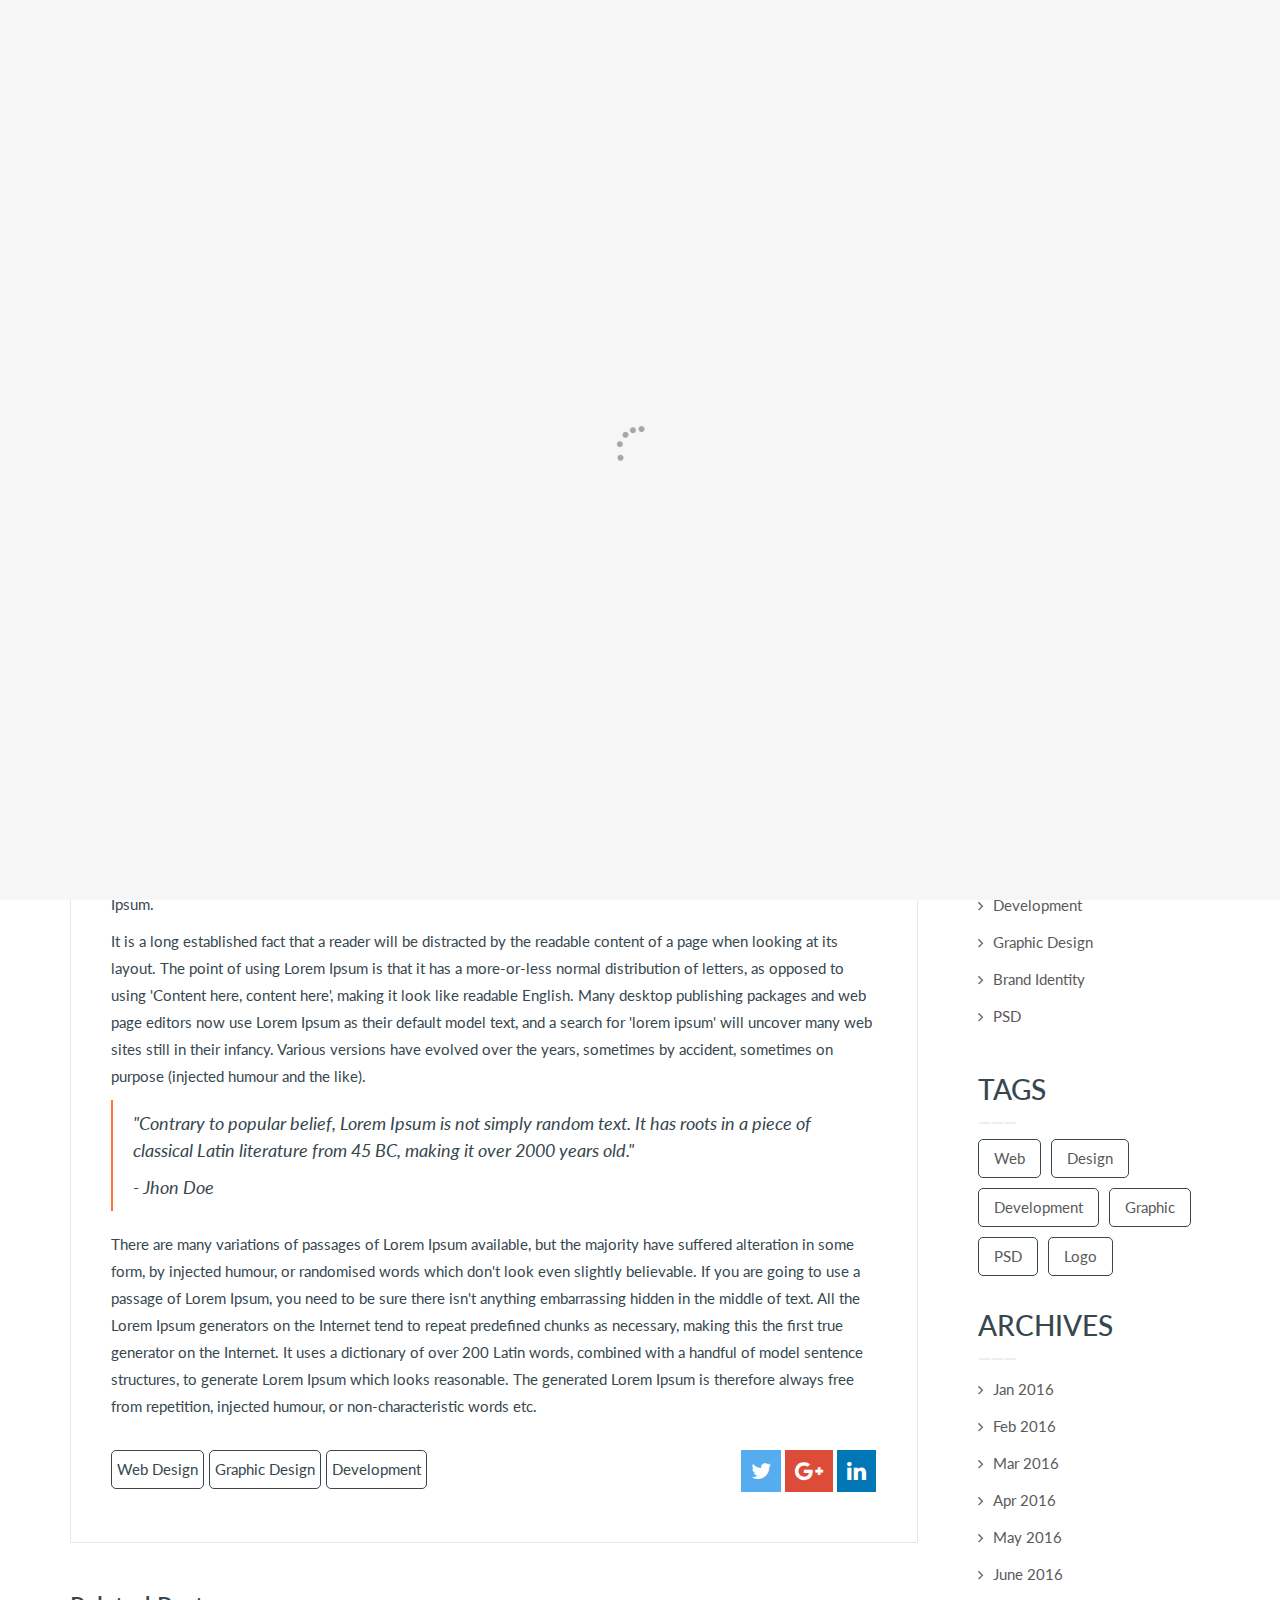
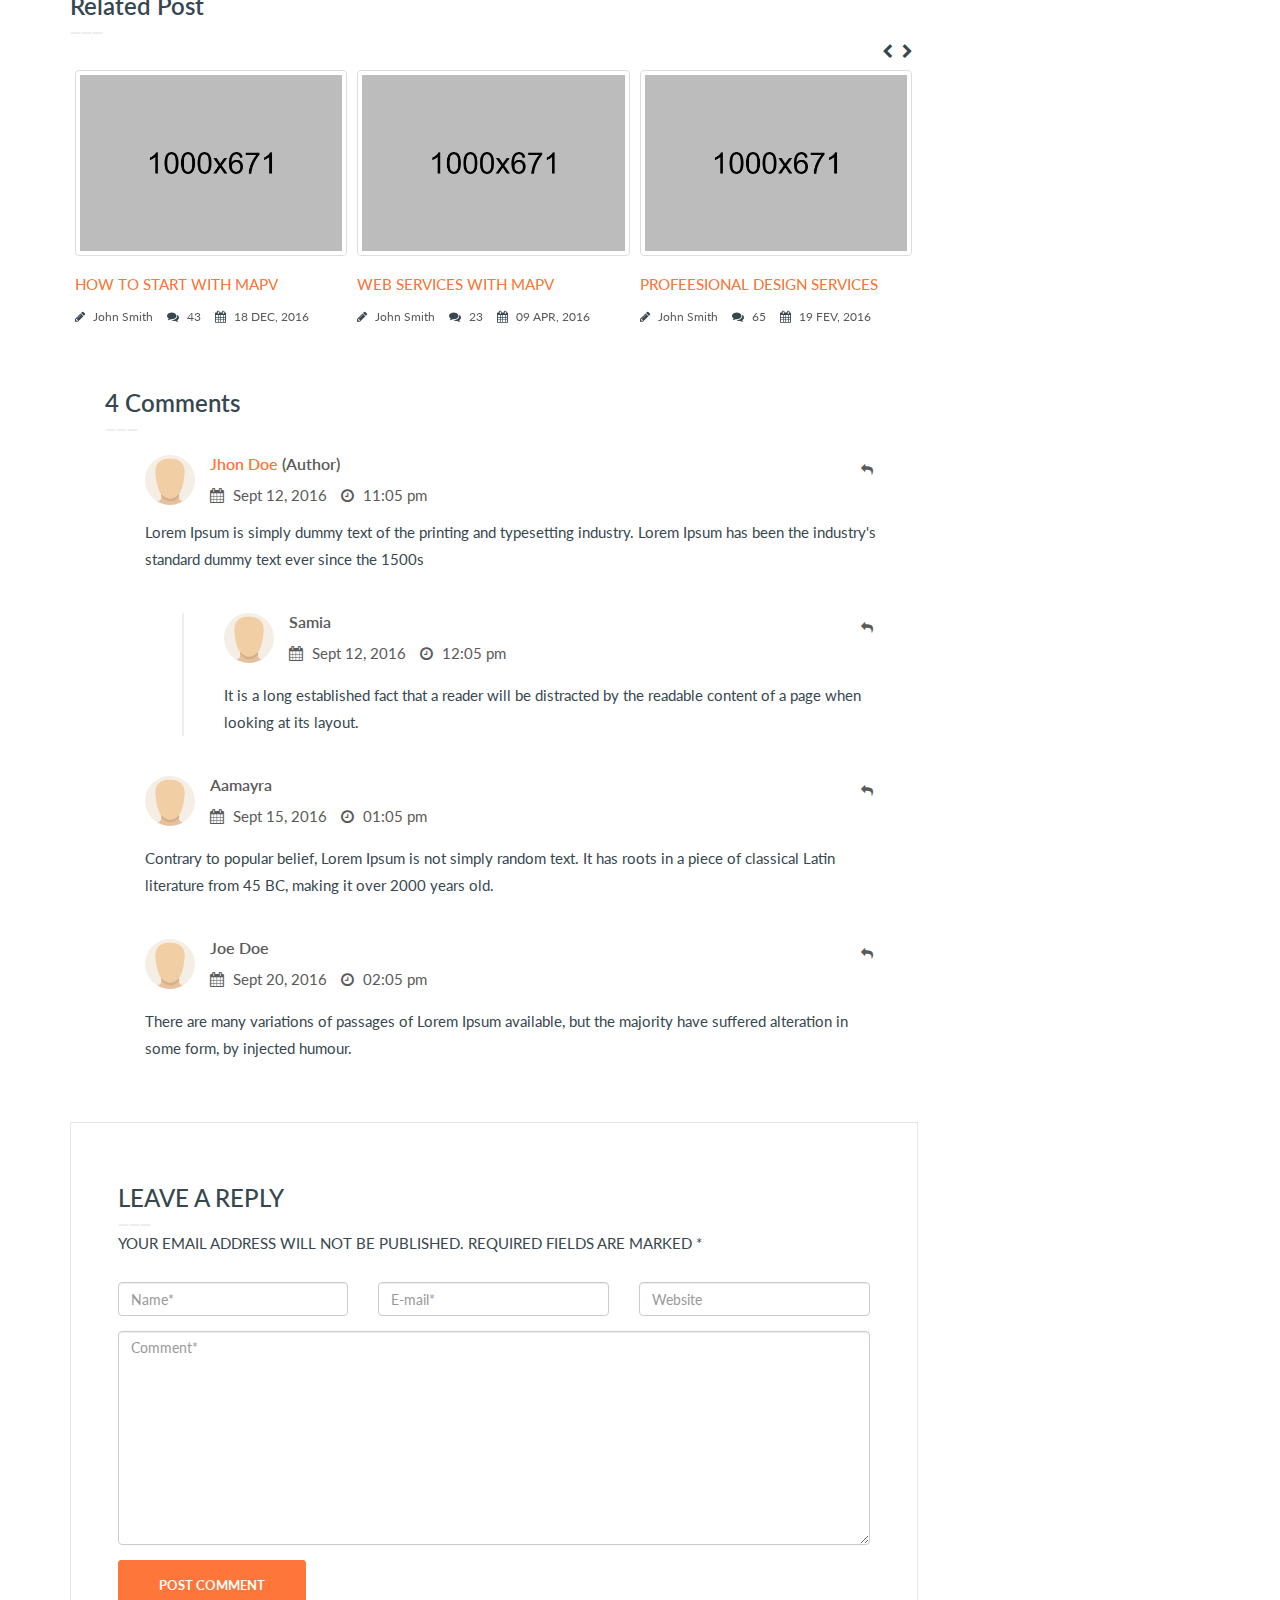
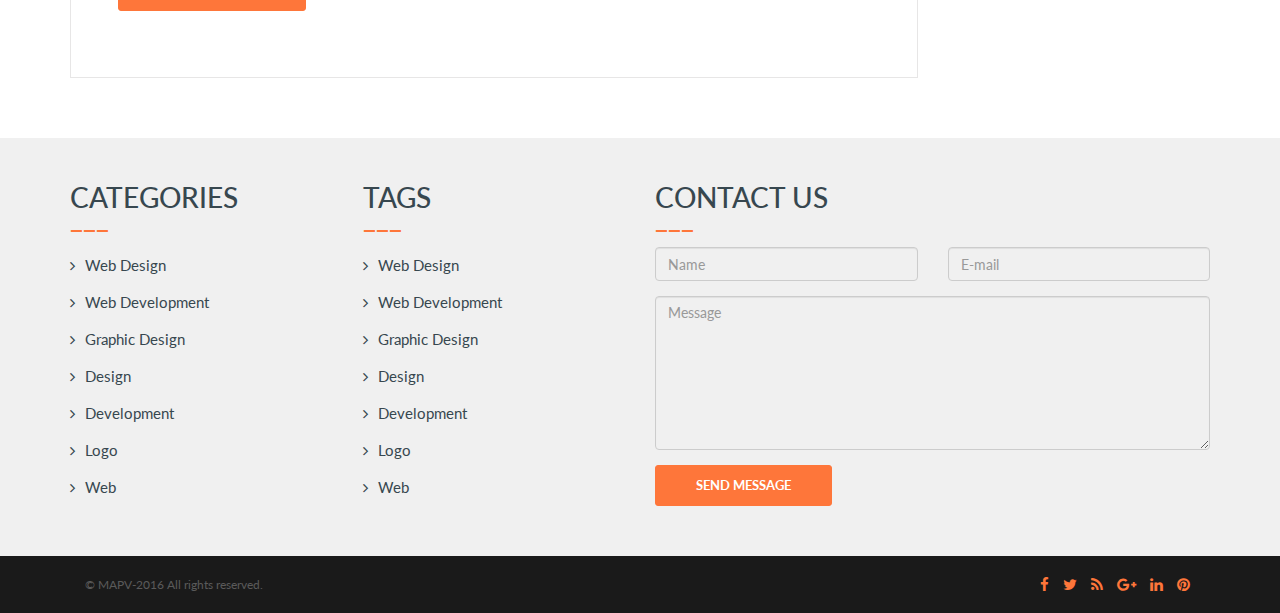
<file: blog-details-rightsidebar.html>
<!doctype html>
<html lang="en">

<head>
    <meta charset="utf-8">
    <!--[if IE]>
      <meta http-equiv="X-UA-Compatible" content="IE=edge">
      <![endif]-->
    <meta name="viewport" content="width=device-width, initial-scale=1.0, maximum-scale=1.0, user-scalable=0" />
    <title>MAPV - Responsive Portfolio Template</title>
    <meta name="description" content="MAPV template">
    <meta name="keywords" content="MAPV template">
    <link rel="apple-touch-icon" sizes="57x57" href="img/favicon/apple-icon-57x57.png">
    <link rel="apple-touch-icon" sizes="60x60" href="img/favicon/apple-icon-60x60.png">
    <link rel="apple-touch-icon" sizes="72x72" href="img/favicon/apple-icon-72x72.png">
    <link rel="apple-touch-icon" sizes="76x76" href="img/favicon/apple-icon-76x76.png">
    <link rel="apple-touch-icon" sizes="114x114" href="img/favicon/apple-icon-114x114.png">
    <link rel="apple-touch-icon" sizes="120x120" href="img/favicon/apple-icon-120x120.png">
    <link rel="apple-touch-icon" sizes="144x144" href="img/favicon/apple-icon-144x144.png">
    <link rel="apple-touch-icon" sizes="152x152" href="img/favicon/apple-icon-152x152.png">
    <link rel="apple-touch-icon" sizes="180x180" href="img/favicon/apple-icon-180x180.png">
    <link rel="icon" type="image/png" sizes="192x192" href="img/favicon/android-icon-192x192.png">
    <link rel="icon" type="image/png" sizes="32x32" href="img/favicon/favicon-32x32.png">
    <link rel="icon" type="image/png" sizes="96x96" href="img/favicon/favicon-96x96.png">
    <link rel="icon" type="image/png" sizes="16x16" href="img/favicon/favicon-16x16.png">
    <link rel="manifest" href="/manifest.json">
    <meta name="msapplication-TileColor" content="#ffffff">
    <meta name="msapplication-TileImage" content="img/favicon/ms-icon-144x144.png">
    <meta name="theme-color" content="#ffffff">
    <link href="https://fonts.googleapis.com/css?family=Lato:400,700" rel="stylesheet">
    <link rel="stylesheet" href="css/bootstrap.min.css" type="text/css" media="all" />
    <link rel="stylesheet" href="css/font-awesome.min.css" type="text/css" media="all" />
    <link rel="stylesheet" href="style.css" type="text/css" media="all" />
    <!--[if lt IE 9]> <script src="js/html5.js"></script> <script src="js/respond.min.js"></script> <![endif]-->
</head>

<body id="page-top" data-spy="scroll" data-target=".navbar-fixed-top">
    <div id="mask">
        <div id="loader"></div>
    </div>
    <header>
        <nav class="navbar navbar-default navbar-fixed-top" role="navigation">
            <div class="container">
                <div class="navbar-header page-scroll">
                    <button type="button" class="navbar-toggle" data-toggle="collapse" data-target=".navbar-ex1-collapse"> <span class="sr-only">Toggle navigation</span> <span class="icon-bar"></span> <span class="icon-bar"></span> <span class="icon-bar"></span> </button>
                    <a class="navbar-brand" href="index.html"><img src="img/logo-white.png" alt="Logo"> </a>
                    <a class="fixed-top-logo" href="index.html"><img src="img/logo-orange.png" alt="Logo"> </a>
                </div>
                <div class="collapse navbar-collapse navbar-ex1-collapse">
                    <ul class="nav navbar-nav navbar-nav-left">
                        <li><a class="page-scroll" href="index.html#page-top">Home</a>
                        </li>
                        <li><a class="page-scroll" href="index.html#service">Services</a>
                        </li>
                        <li><a class="page-scroll" href="index.html#about">About</a>
                        </li>
                        <li><a class="page-scroll" href="index.html#portfolio">Portfolio</a>
                        </li>
                        <li><a class="page-scroll" href="index.html#testimonial">Testimonial</a>
                        </li>
                        <li><a class="page-scroll" href="index.html#team">Team</a>
                        </li>
                        <li><a class="page-scroll" href="index.html#blog">Blog</a>
                        </li>
                        <li class="dropdown">
                            <a href="#" class="dropdown-toggle" data-toggle="dropdown">Pages <b class="caret"></b></a>
                            <ul class="dropdown-menu">
                                <li><a href="blog-details-rightsidebar.html">Blog Details Rightsidebar</a>
                                </li>
                                <li><a href="blog-details-leftsidebar.html">Blog Details leftsidebar</a>
                                </li>
                                <li><a href="blog-details-fullwidth.html">Blog Details fullwidth</a>
                                </li>
                                <li><a href="portfolio-details-rightsidebar.html">Portfolio Details Rightsidebar</a>
                                </li>
                                <li><a href="portfolio-details-leftsidebar.html">Portfolio Details leftsidebar</a>
                                </li>
                                <li><a href="portfolio-details-fullwidth.html">Portfolio Details fullwidth</a>
                                </li>
                            </ul>
                        </li>
                        <li><a class="page-scroll" href="index.html#contact">Contact Us</a>
                        </li>
                    </ul>
                    <ul class="nav navbar-nav navbar-right navbar-social nav-pills">
                        <li><a href="http://facebook.com/"><i class="fa fa-facebook"></i></a>
                        </li>
                        <li><a href="http://twitter.com/"><i class="fa fa-twitter"></i></a>
                        </li>
                        <li><a href="http://www.linkedin.com/in/"><i class="fa fa-linkedin"></i></a>
                        </li>
                        <li><a href="https://github.com/broadmarkio"><i class="fa fa-github"></i></a>
                        </li>
                    </ul>
                </div>
            </div>
        </nav>
    </header>
    <section id="intro-page">
        <div class="container">
            <h1>How to start with MAPV</h1>
        </div>
    </section>
    <section id="page-breadcrumbe">
        <div class="container">
            <ul class="breadcrumb">
                <li><a href="#">Home</a>
                </li>
                <li><a href="#">Blog</a>
                </li>
                <li class="active">MAPV</li>
            </ul>
        </div>
    </section>
    <section class="page-content">
        <div class="container">
            <div class="row">
                <div class="col-sm-12 col-md-8 col-lg-9">
                    <div class="sp-main-content">
                        <div class="sp-post-content">
                            <div class="sp-featured-img">
                                <img class="img-responsive" src="img/blog/blog-large.jpg" alt="Blog">
                            </div>
                            <div class="post-breadcrumbe">
                                <p class="post-cat">
                                    <i class="fa fa-calendar-o"></i> <span>Sept 20, 2016</span> <i class="fa fa-tags"></i> <a href="#">Design</a>
                                </p>
                                <p class="bl-auth"><i class="fa fa-user"></i> <span><a href="#">Jhon Doe</a></span> <i class="fa fa-comment"></i> 3 comments
                                </p>
                            </div>
                            <div class="blog-post-main">
                                <p>Lorem Ipsum is simply dummy text of the printing and typesetting industry. Lorem Ipsum has been the industry's standard dummy text ever since the 1500s, when an unknown printer took a galley of type and scrambled it to make a type specimen book. It has survived not only five centuries, but also the leap into electronic typesetting, remaining essentially unchanged. It was popularised in the 1960s with the release of Letraset sheets containing Lorem Ipsum passages, and more recently with desktop publishing software like Aldus PageMaker including versions of Lorem Ipsum.</p>
                                <p>It is a long established fact that a reader will be distracted by the readable content of a page when looking at its layout. The point of using Lorem Ipsum is that it has a more-or-less normal distribution of letters, as opposed to using 'Content here, content here', making it look like readable English. Many desktop publishing packages and web page editors now use Lorem Ipsum as their default model text, and a search for 'lorem ipsum' will uncover many web sites still in their infancy. Various versions have evolved over the years, sometimes by accident, sometimes on purpose (injected humour and the like).
                                </p>
                                <blockquote>
                                    "Contrary to popular belief, Lorem Ipsum is not simply random text. It has roots in a piece of classical Latin literature from 45 BC, making it over 2000 years old."
                                    <p></p>
                                    <cite>- Jhon Doe</cite>
                                </blockquote>
                                <p>There are many variations of passages of Lorem Ipsum available, but the majority have suffered alteration in some form, by injected humour, or randomised words which don't look even slightly believable. If you are going to use a passage of Lorem Ipsum, you need to be sure there isn't anything embarrassing hidden in the middle of text. All the Lorem Ipsum generators on the Internet tend to repeat predefined chunks as necessary, making this the first true generator on the Internet. It uses a dictionary of over 200 Latin words, combined with a handful of model sentence structures, to generate Lorem Ipsum which looks reasonable. The generated Lorem Ipsum is therefore always free from repetition, injected humour, or non-characteristic words etc.</p>
                                <div class="row post-share">
                                    <div class="col-xs-12 col-sm-8 col-md-8">
                                        <div class="post-cat-tags">
                                            <p class="post-tags"><a href="#">Web Design</a><a href="#">Graphic Design</a><a href="#">Development</a>
                                            </p>
                                        </div>
                                    </div>
                                    <div class="col-xs-12 col-sm-4 col-md-4">
                                        <ul class="mapv-social list-inline pull-right">
                                            <li> <a href="#"><i class="fa fa-twitter mapv-twitter"></i></a>
                                            </li>
                                            <li> <a href="#"><i class="fa fa-google-plus mapv-google-plus"></i></a>
                                            </li>
                                            <li><a href="#"><i class="fa fa-linkedin mapv-linkedin"></i></a>
                                            </li>
                                        </ul>
                                    </div>
                                </div>
                            </div>
                        </div>
                        <div class="related-post">
                            <h2>Related Post</h2>
                            <div class="carousel slide" id="reletedPost" data-interval="false">
                                <div class="carousel-nextPre">
                                    <ul class="control-box pager">
                                        <li><a data-slide="prev" href="#reletedPost"><i class="fa fa-chevron-left"></i></a></li>
                                        <li><a data-slide="next" href="#reletedPost"><i class="fa fa-chevron-right"></i></a></li>
                                    </ul>
                                </div>
                                <div class="carousel-inner">
                                    <div class="item active">
                                        <div class="col-md-4 col-sm-4 col-xs-12 blog-item">
                                            <div class="blog-thumbnail-img">
                                                <a href="blog-details-rightsidebar.html"><img src="img/blog/blog-1.jpg" class="img-responsive img-thumbnail" alt="blogimg"> </a>
                                            </div>
                                            <div class="blog-thumb-content">
                                                <h4><a href="blog-details-rightsidebar.html">How to start with MAPV</a></h4>
                                                <ul class="list-inline">
                                                    <li> <i class="fa fa-pencil"></i> John Smith</li>
                                                    <li> <i class="fa fa-comments"></i> 43</li>
                                                    <li> <i class="fa fa-calendar"></i> 18 DEC, 2016</li>
                                                </ul>
                                            </div>
                                        </div>
                                        <div class="col-md-4 col-sm-4 col-xs-12 blog-item">
                                            <div class="blog-thumbnail-img">
                                                <a href="blog-details-rightsidebar.html"><img src="img/blog/blog-2.jpg" class="img-responsive img-thumbnail" alt="blog"> </a>
                                            </div>
                                            <div class="blog-thumb-content">
                                                <h4><a href="blog-details-rightsidebar.html">Web services with MAPV</a></h4>
                                                <ul class="list-inline">
                                                    <li> <i class="fa fa-pencil"></i> John Smith</li>
                                                    <li> <i class="fa fa-comments"></i> 23</li>
                                                    <li> <i class="fa fa-calendar"></i> 09 APR, 2016</li>
                                                </ul>
                                            </div>
                                        </div>
                                        <div class="col-md-4 col-sm-4 col-xs-12 blog-item">
                                            <div class="blog-thumbnail-img">
                                                <a href="blog-details-rightsidebar.html"><img src="img/blog/blog-3.jpg" class="img-responsive img-thumbnail" alt="blogimg"> </a>
                                            </div>
                                            <div class="blog-thumb-content">
                                                <h4><a href="blog-details-rightsidebar.html">Profeesional design services</a></h4>
                                                <ul class="list-inline">
                                                    <li> <i class="fa fa-pencil"></i> John Smith</li>
                                                    <li> <i class="fa fa-comments"></i> 65</li>
                                                    <li> <i class="fa fa-calendar"></i> 19 FEV, 2016</li>
                                                </ul>
                                            </div>
                                        </div>
                                    </div>
                                    <div class="item">
                                        <div class="col-md-4 col-sm-4 col-xs-12 blog-item">
                                            <div class="blog-thumbnail-img">
                                                <a href="blog-details-rightsidebar.html"><img src="img/blog/blog-2.jpg" class="img-responsive img-thumbnail" alt="blog-img2"> </a>
                                            </div>
                                            <div class="blog-thumb-content">
                                                <h4><a href="blog-details-rightsidebar.html">Web services with MAPV</a></h4>
                                                <ul class="list-inline">
                                                    <li> <i class="fa fa-pencil"></i> John Smith</li>
                                                    <li> <i class="fa fa-comments"></i> 23</li>
                                                    <li> <i class="fa fa-calendar"></i> 09 APR, 2016</li>
                                                </ul>
                                            </div>
                                        </div>
                                        <div class="col-md-4 col-sm-4 col-xs-12 blog-item">
                                            <div class="blog-thumbnail-img">
                                                <a href="blog-details-rightsidebar.html"><img src="img/blog/blog-1.jpg" alt="blog-Img" class="img-responsive img-thumbnail"> </a>
                                            </div>
                                            <div class="blog-thumb-content">
                                                <h4><a href="blog-details-rightsidebar.html">How to start with MAPV</a></h4>
                                                <ul class="list-inline">
                                                    <li> <i class="fa fa-pencil"></i> John Smith</li>
                                                    <li> <i class="fa fa-comments"></i> 43</li>
                                                    <li> <i class="fa fa-calendar"></i> 18 DEC, 2016</li>
                                                </ul>
                                            </div>
                                        </div>
                                        <div class="col-md-4 col-sm-4 col-xs-12 blog-item">
                                            <div class="blog-thumbnail-img">
                                                <a href="blog-details-rightsidebar.html"><img src="img/blog/blog-3.jpg" class="img-responsive img-thumbnail" alt="blog"> </a>
                                            </div>
                                            <div class="blog-thumb-content">
                                                <h4><a href="blog-details-rightsidebar.html">Profeesional design services</a></h4>
                                                <ul class="list-inline">
                                                    <li> <i class="fa fa-pencil"></i> John Smith</li>
                                                    <li> <i class="fa fa-comments"></i> 65</li>
                                                    <li> <i class="fa fa-calendar"></i> 19 FEV, 2016</li>
                                                </ul>
                                            </div>
                                        </div>
                                    </div>
                                </div>
                            </div>
                        </div>
                        <div class="post-cm">
                            <h2>4 Comments</h2>
                            <ol class="cm-list">
                                <li class="comment">
                                    <div class="cm-details">
                                        <img alt="" src="img/avatar.jpg" class="avatar">
                                        <div class="cm-info">
                                            <p class="post-author"><a href="#">Jhon Doe</a> <span> (Author)</span>
                                            </p>
                                            <p><a href="#"><i class="fa fa-calendar" aria-hidden="true"></i> Sept 12, 2016 <span class="cm-time"><i class="fa fa-clock-o" aria-hidden="true"></i> 11:05 pm</span></a>
                                            </p>
                                        </div>
                                        <div class="cm-reply-btn">
                                            <a href="#"><i class="fa fa-reply"></i></a>
                                        </div>
                                        <div class="cm-content">
                                            <p>Lorem Ipsum is simply dummy text of the printing and typesetting industry. Lorem Ipsum has been the industry's standard dummy text ever since the 1500s</p>
                                        </div>
                                    </div>
                                    <ul class="cm-rep-leveltwo">
                                        <li class="comment">
                                            <div class="cm-details">
                                                <img alt="" src="img/avatar.jpg" class="avatar">
                                                <div class="cm-info">
                                                    <p class="cm-author">Samia</p>
                                                    <p><a href="#"><i class="fa fa-calendar" aria-hidden="true"></i> Sept 12, 2016 <span class="cm-time"><i class="fa fa-clock-o" aria-hidden="true"></i> 12:05 pm</span></a>
                                                    </p>
                                                </div>
                                                <div class="cm-reply-btn">
                                                    <a href="#"><i class="fa fa-reply"></i></a>
                                                </div>
                                            </div>
                                            <div class="cm-content">
                                                <p>It is a long established fact that a reader will be distracted by the readable content of a page when looking at its layout.</p>
                                            </div>
                                        </li>
                                    </ul>
                                </li>
                                <li class="comment">
                                    <div class="cm-details">
                                        <img alt="" src="img/avatar.jpg" class="avatar">
                                        <div class="cm-info">
                                            <p class="cm-author">Aamayra</p>
                                            <p><a href="#"><i class="fa fa-calendar" aria-hidden="true"></i> Sept 15, 2016 <span class="cm-time"><i class="fa fa-clock-o" aria-hidden="true"></i> 01:05 pm</span></a>
                                            </p>
                                        </div>
                                        <div class="cm-reply-btn">
                                            <a href="#"><i class="fa fa-reply"></i></a>
                                        </div>
                                    </div>
                                    <div class="cm-content">
                                        <p>Contrary to popular belief, Lorem Ipsum is not simply random text. It has roots in a piece of classical Latin literature from 45 BC, making it over 2000 years old.</p>
                                    </div>
                                </li>
                                <li class="comment">
                                    <div class="cm-details">
                                        <img alt="" src="img/avatar.jpg" class="avatar">
                                        <div class="cm-info">
                                            <p class="cm-author">Joe Doe</p>
                                            <p><a href="#"><i class="fa fa-calendar" aria-hidden="true"></i> Sept 20, 2016 <span class="cm-time"><i class="fa fa-clock-o" aria-hidden="true"></i> 02:05 pm</span></a>
                                            </p>
                                        </div>
                                        <div class="cm-reply-btn">
                                            <a href="#"><i class="fa fa-reply"></i></a>
                                        </div>
                                    </div>
                                    <div class="cm-content">
                                        <p>There are many variations of passages of Lorem Ipsum available, but the majority have suffered alteration in some form, by injected humour.</p>
                                    </div>
                                </li>
                            </ol>
                        </div>
                        <div id="cm-submit">
                            <h5>Leave a Reply</h5>
                            <p>Your email address will not be published. Required fields are marked *</p>
                            <form method="post" id="comment-form" name="commentform" class="comment-form" autocomplete="off">
                                <div class="row">
                                    <div class="col-md-4 col-sm-4 col-xs-12">
                                        <div class="form-group">
                                            <input type="text" class="form-control" name="name" autocomplete="off" id="cmauth-name" placeholder="Name*" required>
                                        </div>
                                    </div>
                                    <div class="col-md-4 col-sm-4 col-xs-12">
                                        <div class="form-group">
                                            <input type="email" class="form-control" name="email" autocomplete="off" id="cmauth-email" placeholder="E-mail*" required>
                                        </div>
                                    </div>
                                    <div class="col-md-4 col-sm-4 col-xs-12">
                                        <div class="form-group">
                                            <input type="text" id="website" name="Website" class="form-control requiredField Website" placeholder="Website">
                                        </div>
                                    </div>
                                </div>
                                <div class="form-group">
                                    <textarea class="form-control textarea" rows="10" name="comment" id="comment" placeholder="Comment*" required></textarea>
                                </div>
                                <div class="text-center">
                                    <button type="submit" class="btn btn-primary pull-left">Post Comment</button>
                                </div>
                            </form>
                        </div>
                    </div>
                </div>
                <div class="col-sm-12 col-md-4 col-lg-3">
                    <div class="sp-sidebar">
                        <div class="sp-sidebar-widget">
                            <div class="sp-sidebar-search sp-widget-item">
                                <form class="search-form" action="#">
                                    <input type="text" class="searchbox" placeholder="Search">
                                    <input type="submit" class="submits" value="">
                                </form>
                            </div>
                            <div class="rp-post sp-widget-item">
                                <ul class="nav nav-pills">
                                    <li class="active"><a href="#rc-post" data-toggle="tab">Recent Post</a>
                                    </li>
                                    <li><a href="#pl-post" data-toggle="tab">Popular Post</a>
                                    </li>
                                </ul>
                                <div class="tab-content">
                                    <div class="tab-pane active" id="rc-post">
                                        <div class="sidebar-recent-item">
                                            <div class="sidebar-recent-item-thumb">
                                                <img src="img/avatar.jpg" alt="">
                                            </div>
                                            <div class="sidebar-recent-item-title">
                                                <p><a href="blog-details-rightsidebar.html">Profeesional design services with Mapv</a>
                                                </p>
                                                <div class="sidebar-recent-item-date"><i class="fa fa-calendar-o"></i> Sept 20, 2016</div>
                                            </div>
                                        </div>
                                        <div class="sidebar-recent-item">
                                            <div class="sidebar-recent-item-thumb">
                                                <img src="img/avatar.jpg" alt="">
                                            </div>
                                            <div class="sidebar-recent-item-title">
                                                <p><a href="blog-details-rightsidebar.html">Profeesional design services with Mapv</a>
                                                </p>
                                                <div class="sidebar-recent-item-date"><i class="fa fa-calendar-o"></i> Sept 20, 2016</div>
                                            </div>
                                        </div>
                                        <div class="sidebar-recent-item">
                                            <div class="sidebar-recent-item-thumb">
                                                <img src="img/avatar.jpg" alt="">
                                            </div>
                                            <div class="sidebar-recent-item-title">
                                                <p><a href="blog-details-rightsidebar.html">Profeesional design services with Mapv</a>
                                                </p>
                                                <div class="sidebar-recent-item-date"><i class="fa fa-calendar-o"></i> Sept 20, 2016</div>
                                            </div>
                                        </div>
                                    </div>
                                    <div class="tab-pane" id="pl-post">
                                        <div class="sidebar-popular-item">
                                            <div class="sidebar-popular-item-thumb">
                                                <img src="img/avatar.jpg" alt="">
                                            </div>
                                            <div class="sidebar-popular-item-title">
                                                <p><a href="blog-details-rightsidebar.html">Profeesional design services with Mapv</a>
                                                </p>
                                                <div class="sidebar-popular-item-date"><i class="fa fa-calendar-o"></i> Sept 20, 2016</div>
                                            </div>
                                        </div>
                                        <div class="sidebar-popular-item">
                                            <div class="sidebar-popular-item-thumb">
                                                <img src="img/avatar.jpg" alt="">
                                            </div>
                                            <div class="sidebar-popular-item-title">
                                                <p><a href="blog-details-rightsidebar.html">Profeesional design services with Mapv</a>
                                                </p>
                                                <div class="sidebar-popular-item-date"><i class="fa fa-calendar-o"></i> Sept 20, 2016</div>
                                            </div>
                                        </div>
                                        <div class="sidebar-popular-item">
                                            <div class="sidebar-popular-item-thumb">
                                                <img src="img/avatar.jpg" alt="">
                                            </div>
                                            <div class="sidebar-popular-item-title">
                                                <p><a href="blog-details-rightsidebar.html">Profeesional design services with Mapv</a>
                                                </p>
                                                <div class="sidebar-popular-item-date"><i class="fa fa-calendar-o"></i> Sept 20, 2016</div>
                                            </div>
                                        </div>
                                    </div>
                                </div>
                            </div>
                            <div class="categories sp-widget-item">
                                <h4>Categories</h4>
                                <ul>
                                    <li><a href="#">Web Design</a>
                                    </li>
                                    <li><a href="#">Development</a>
                                    </li>
                                    <li><a href="#">Graphic Design</a>
                                    </li>
                                    <li><a href="#">Brand Identity</a>
                                    </li>
                                    <li><a href="#">PSD</a>
                                    </li>
                                </ul>
                            </div>
                            <div class="tags sp-widget-item">
                                <h4>Tags</h4>
                                <ul>
                                    <li><a href="#">Web</a>
                                    </li>
                                    <li><a href="#">Design</a>
                                    </li>
                                    <li><a href="#">Development</a>
                                    </li>
                                    <li><a href="#">Graphic</a>
                                    </li>
                                    <li><a href="#">PSD</a>
                                    </li>
                                    <li><a href="#">Logo</a>
                                    </li>
                                </ul>
                            </div>
                            <div class="archives sp-widget-item">
                                <h4>Archives</h4>
                                <ul>
                                    <li><a href="#">Jan 2016</a>
                                    </li>
                                    <li><a href="#">Feb 2016</a>
                                    </li>
                                    <li><a href="#">Mar 2016</a>
                                    </li>
                                    <li><a href="#">Apr 2016</a>
                                    </li>
                                    <li><a href="#">May 2016</a>
                                    </li>
                                    <li><a href="#">June 2016</a>
                                    </li>
                                </ul>
                            </div>
                        </div>
                    </div>
                </div>
            </div>
        </div>
    </section>
    <section id="footer">
        <div class="footer-widget light">
            <div class="container">
                <div class="row">
                    <div class="col-md-3 col-sm-3">
                        <h4>Categories</h4>
                        <ul>
                            <li><a href="#"><i class="fa fm fa-angle-right"></i>Web Design</a>
                            </li>
                            <li><a href="#"><i class="fa fm fa-angle-right"></i>Web Development</a>
                            </li>
                            <li><a href="#"><i class="fa fm fa-angle-right"></i>Graphic Design</a>
                            </li>
                            <li><a href="#"><i class="fa fm fa-angle-right"></i>Design</a>
                            </li>
                            <li><a href="#"><i class="fa fm fa-angle-right"></i>Development</a>
                            </li>
                            <li><a href="#"><i class="fa fm fa-angle-right"></i>Logo</a>
                            </li>
                            <li><a href="#"><i class="fa fm fa-angle-right"></i>Web</a>
                            </li>
                        </ul>
                    </div>
                    <div class="col-md-3 col-sm-3">
                        <h4>Tags</h4>
                        <ul>
                            <li><a href="#"><i class="fa fm fa-angle-right"></i>Web Design</a>
                            </li>
                            <li><a href="#"><i class="fa fm fa-angle-right"></i>Web Development</a>
                            </li>
                            <li><a href="#"><i class="fa fm fa-angle-right"></i>Graphic Design</a>
                            </li>
                            <li><a href="#"><i class="fa fm fa-angle-right"></i>Design</a>
                            </li>
                            <li><a href="#"><i class="fa fm fa-angle-right"></i>Development</a>
                            </li>
                            <li><a href="#"><i class="fa fm fa-angle-right"></i>Logo</a>
                            </li>
                            <li><a href="#"><i class="fa fm fa-angle-right"></i>Web</a>
                            </li>
                        </ul>
                    </div>
                    <div class="col-md-6 col-sm-6">
                        <h4>Contact Us</h4>
                        <div id="messageus" class="messageus">
                            <form method="post" id="contact-form" name="contactform" class="contact-form" autocomplete="off">
                                <div class="row">
                                    <div class="col-md-6 col-sm-6 col-xs-12">
                                        <div class="form-group">
                                            <input type="text" class="form-control" name="name" autocomplete="off" id="name" placeholder="Name" required>
                                        </div>
                                    </div>
                                    <div class="col-md-6 col-sm-6 col-xs-12">
                                        <div class="form-group">
                                            <input type="email" class="form-control" name="email" autocomplete="off" id="email" placeholder="E-mail" required>
                                        </div>
                                    </div>
                                </div>
                                <div class="form-group">
                                    <textarea class="form-control textarea" rows="7" name="message" id="message" placeholder="Message" required></textarea>
                                </div>
                                <div class="text-center">
                                    <button type="submit" class="btn btn-primary pull-left">Send message</button>
                                </div>
                            </form>
                        </div>
                    </div>
                </div>
            </div>
        </div>
        <div class="copyright">
            <div class="container">
                <div class="col-md-6 col-sm-6 col-xs-12">
                    <div class="footer-left">
                        <p> © <span>MAPV-2016 </span> All rights reserved.</p>
                    </div>
                </div>
                <div class="col-md-6 col-sm-6 col-xs-12">
                    <div class="footer-right pull-right">
                        <ul class="social-contact list-inline">
                            <li><a href="#"><i class="fa fa-facebook"></i></a>
                            </li>
                            <li> <a href="#"><i class="fa fa-twitter"></i></a>
                            </li>
                            <li> <a href="#"><i class="fa fa-rss"></i></a>
                            </li>
                            <li> <a href="#"><i class="fa fa-google-plus"></i> </a>
                            </li>
                            <li>
                                <a href="#"> <i class="fa fa-linkedin"></i> </a>
                            </li>
                            <li>
                                <a href="#"> <i class="fa fa-pinterest"></i> </a>
                            </li>
                        </ul>
                    </div>
                </div>
            </div>
        </div>
    </section>
    <div id="back-to-top">
        <i class="fa fa-angle-up fa-3x"></i>
	</div>
        <!--[if lt IE 9]> <script type="text/javascript" src="js/jquery-1.11.0.min.js"></script> <![endif]-->
        <script type="text/javascript" src="js/jquery-3.1.1.min.js"></script>
        <script type="text/javascript" src="js/bootstrap.min.js"></script>
        <script type="text/javascript" src="js/jquery.easing.min.js"></script>
        <script type="text/javascript" src="js/scrolling-nav.js"></script>
        <script type="text/javascript" src="js/typed.min.js"></script>
        <script type="text/javascript" src="js/portfolio.filter.min.js"></script>
        <script type="text/javascript" src="js/scripts.js"></script>
</body>

</html>
</file>
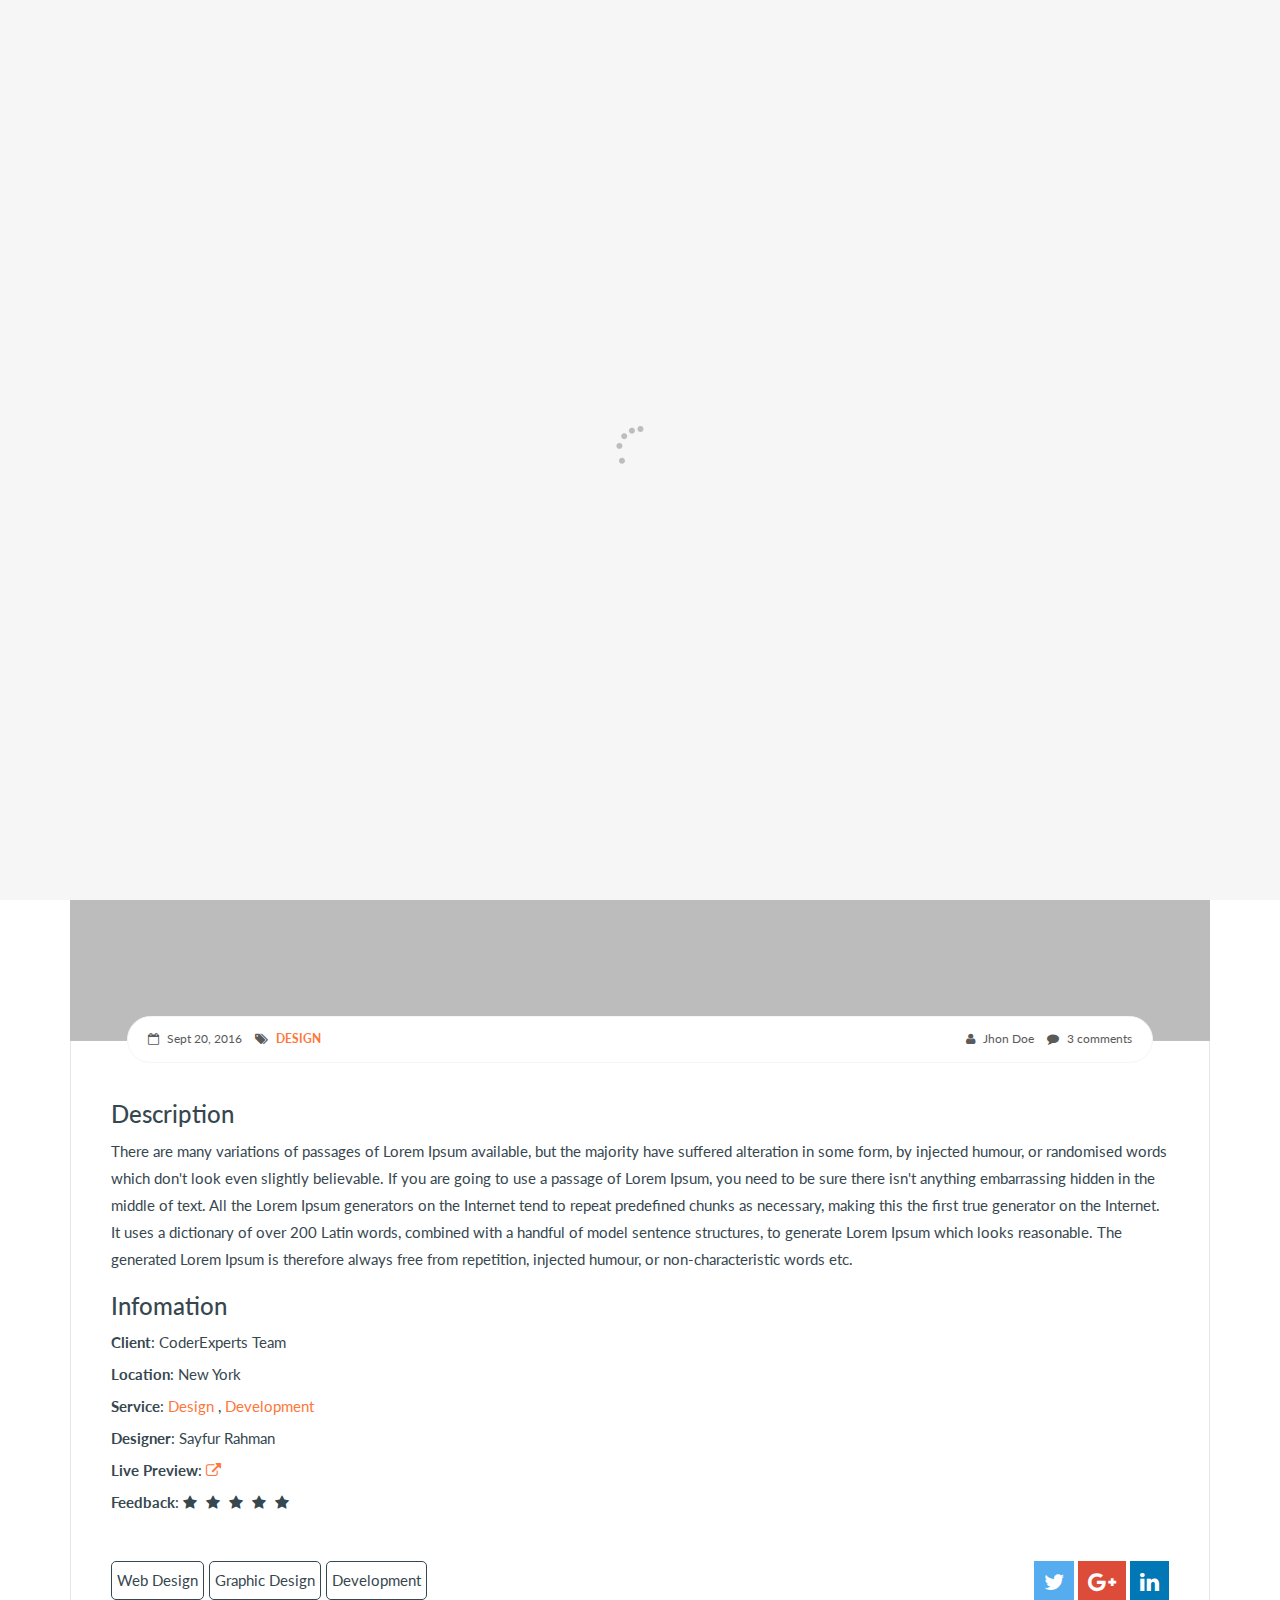
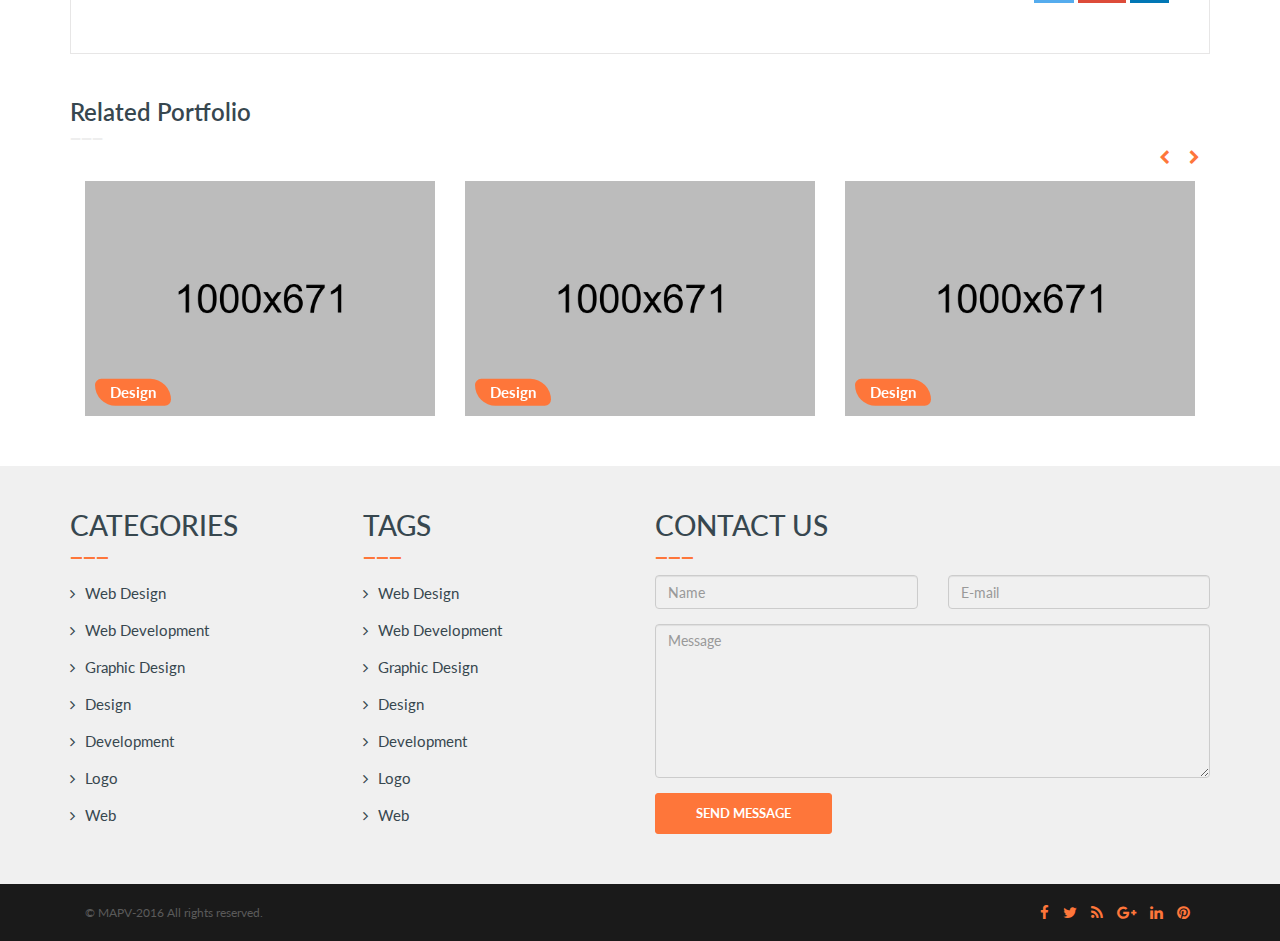
<file: portfolio-details-fullwidth.html>
<!doctype html>
<html lang="en">

<head>
    <meta charset="utf-8">
    <!--[if IE]>
      <meta http-equiv="X-UA-Compatible" content="IE=edge">
      <![endif]-->
    <meta name="viewport" content="width=device-width, initial-scale=1.0, maximum-scale=1.0, user-scalable=0" />
    <title>MAPV - Responsive Portfolio Template</title>
    <meta name="description" content="MAPV template">
    <meta name="keywords" content="MAPV template">
    <link rel="apple-touch-icon" sizes="57x57" href="img/favicon/apple-icon-57x57.png">
    <link rel="apple-touch-icon" sizes="60x60" href="img/favicon/apple-icon-60x60.png">
    <link rel="apple-touch-icon" sizes="72x72" href="img/favicon/apple-icon-72x72.png">
    <link rel="apple-touch-icon" sizes="76x76" href="img/favicon/apple-icon-76x76.png">
    <link rel="apple-touch-icon" sizes="114x114" href="img/favicon/apple-icon-114x114.png">
    <link rel="apple-touch-icon" sizes="120x120" href="img/favicon/apple-icon-120x120.png">
    <link rel="apple-touch-icon" sizes="144x144" href="img/favicon/apple-icon-144x144.png">
    <link rel="apple-touch-icon" sizes="152x152" href="img/favicon/apple-icon-152x152.png">
    <link rel="apple-touch-icon" sizes="180x180" href="img/favicon/apple-icon-180x180.png">
    <link rel="icon" type="image/png" sizes="192x192" href="img/favicon/android-icon-192x192.png">
    <link rel="icon" type="image/png" sizes="32x32" href="img/favicon/favicon-32x32.png">
    <link rel="icon" type="image/png" sizes="96x96" href="img/favicon/favicon-96x96.png">
    <link rel="icon" type="image/png" sizes="16x16" href="img/favicon/favicon-16x16.png">
    <link rel="manifest" href="/manifest.json">
    <meta name="msapplication-TileColor" content="#ffffff">
    <meta name="msapplication-TileImage" content="img/favicon/ms-icon-144x144.png">
    <meta name="theme-color" content="#ffffff">
    <link href="https://fonts.googleapis.com/css?family=Lato:400,700" rel="stylesheet">
    <link rel="stylesheet" href="css/bootstrap.min.css" type="text/css" media="all" />
    <link rel="stylesheet" href="css/font-awesome.min.css" type="text/css" media="all" />
    <link rel="stylesheet" href="style.css" type="text/css" media="all" />
    <!--[if lt IE 9]> <script src="js/html5.js"></script> <script src="js/respond.min.js"></script> <![endif]-->
</head>

<body id="page-top" data-spy="scroll" data-target=".navbar-fixed-top">
    <div id="mask">
        <div id="loader"></div>
    </div>
    <header>
        <nav class="navbar navbar-default navbar-fixed-top" role="navigation">
            <div class="container">
                <div class="navbar-header page-scroll">
                    <button type="button" class="navbar-toggle" data-toggle="collapse" data-target=".navbar-ex1-collapse"> <span class="sr-only">Toggle navigation</span> <span class="icon-bar"></span> <span class="icon-bar"></span> <span class="icon-bar"></span> </button>
                    <a class="navbar-brand" href="index.html"><img src="img/logo-white.png" alt="Logo"> </a>
                    <a class="fixed-top-logo" href="index.html"><img src="img/logo-orange.png" alt="Logo"> </a>
                </div>
                <div class="collapse navbar-collapse navbar-ex1-collapse">
                    <ul class="nav navbar-nav navbar-nav-left">
                        <li><a class="page-scroll" href="#page-top">Home</a>
                        </li>
                        <li><a class="page-scroll" href="#service">Services</a>
                        </li>
                        <li><a class="page-scroll" href="#about">About</a>
                        </li>
                        <li><a class="page-scroll" href="#portfolio">Portfolio</a>
                        </li>
                        <li><a class="page-scroll" href="#testimonial">Testimonial</a>
                        </li>
                        <li><a class="page-scroll" href="#team">Team</a>
                        </li>
                        <li><a class="page-scroll" href="#blog">Blog</a>
                        </li>
                        <li class="dropdown">
                            <a href="#" class="dropdown-toggle" data-toggle="dropdown">Pages <b class="caret"></b></a>
                            <ul class="dropdown-menu">
                                <li><a href="blog-details-rightsidebar.html">Blog Details Rightsidebar</a>
                                </li>
                                <li><a href="blog-details-leftsidebar.html">Blog Details leftsidebar</a>
                                </li>
                                <li><a href="blog-details-fullwidth.html">Blog Details fullwidth</a>
                                </li>
                                <li><a href="portfolio-details-rightsidebar.html">Portfolio Details Rightsidebar</a>
                                </li>
                                <li><a href="portfolio-details-leftsidebar.html">Portfolio Details leftsidebar</a>
                                </li>
                                <li><a href="portfolio-details-fullwidth.html">Portfolio Details fullwidth</a>
                                </li>
                            </ul>
                        </li>
                        <li><a class="page-scroll" href="#contact">Contact Us</a>
                        </li>
                    </ul>
                    <ul class="nav navbar-nav navbar-right navbar-social nav-pills">
                        <li><a href="http://facebook.com/"><i class="fa fa-facebook"></i></a>
                        </li>
                        <li><a href="http://twitter.com/"><i class="fa fa-twitter"></i></a>
                        </li>
                        <li><a href="http://www.linkedin.com/in/"><i class="fa fa-linkedin"></i></a>
                        </li>
                        <li><a href="https://github.com/broadmarkio"><i class="fa fa-github"></i></a>
                        </li>
                    </ul>
                </div>
            </div>
        </nav>
    </header>
    <section id="intro-page">
        <div class="container">
            <h1>Design A Website</h1>
        </div>
    </section>
    <section id="page-breadcrumbe">
        <div class="container">
            <ul class="breadcrumb">
                <li><a href="#">Home</a>
                </li>
                <li><a href="#">Blog</a>
                </li>
                <li class="active">MAPV</li>
            </ul>
        </div>
    </section>
    <section class="page-content">
        <div class="container">
            <div class="row">
                <div class="col-sm-12 col-md-12">
                    <div class="sp-main-content">
                        <div class="sp-post-content">
                            <div class="portfolio-gallery">
                                <div class="carousel slide" id="portfolioGallery" data-interval="false">
                                    <div class="carousel-nextPre">
                                        <ul class="list-inline">
                                            <li><a data-slide="prev" href="#portfolioGallery"><i class="fa fa-chevron-left"></i></a>
                                            </li>
                                            <li class="pull-right"><a data-slide="next" href="#portfolioGallery"><i class="fa fa-chevron-right"></i></a></li>
                                        </ul>
                                    </div>
                                    <div class="carousel-inner">
                                        <div class="item active">
                                            <img class="img-responsive" src="img/portfolio/port-detail-1.jpg" alt="Portfolio">
                                        </div>
                                        <div class="item">
                                            <img class="img-responsive" src="img/portfolio/port-detail-2.jpg" alt="portfolio">
                                        </div>
                                    </div>
                                </div>
                            </div>
                            <div class="post-breadcrumbe">
                                <p class="post-cat">
                                    <i class="fa fa-calendar-o"></i> <span>Sept 20, 2016</span> <i class="fa fa-tags"></i> <a href="#">Design</a>
                                </p>
                                <p class="bl-auth"><i class="fa fa-user"></i> <span><a href="#">Jhon Doe</a></span> <i class="fa fa-comment"></i> 3 comments
                                </p>
                            </div>
                            <div class="portfolio-details-main">
                                <div class="portfolio-information">
                                    <div class="row">
                                        <div class="col-sm-12 col-md-12">
                                            <div class="portfolio-describe">
                                                <h5>Description</h5>
                                                <p>There are many variations of passages of Lorem Ipsum available, but the majority have suffered alteration in some form, by injected humour, or randomised words which don't look even slightly believable. If you are going to use a passage of Lorem Ipsum, you need to be sure there isn't anything embarrassing hidden in the middle of text. All the Lorem Ipsum generators on the Internet tend to repeat predefined chunks as necessary, making this the first true generator on the Internet. It uses a dictionary of over 200 Latin words, combined with a handful of model sentence structures, to generate Lorem Ipsum which looks reasonable. The generated Lorem Ipsum is therefore always free from repetition, injected humour, or non-characteristic words etc.</p>
                                            </div>
                                            <div class="portfolio-information">
                                                <h5>Infomation</h5>
                                                <ul class="portfolio-info">
                                                    <li>
                                                        <label>Client </label>:
                                                        <span>CoderExperts Team</span>
                                                    </li>
                                                    <li>
                                                        <label>Location </label>:
                                                        <span>New York</span>
                                                    </li>
                                                    <li>
                                                        <label>Service </label>:
                                                        <span><a href="">Design</a> , <a href="">Development</a></span>
                                                    </li>
                                                    <li>
                                                        <label>Designer </label>:
                                                        <span>Sayfur Rahman</span>
                                                    </li>
                                                    <li>
                                                        <label>Live Preview </label>:
                                                        <span><a href="#"><i class="fa fa-external-link"></i></a></span>
                                                    </li>
                                                    <li>
                                                        <label>Feedback </label>:
                                                        <span><i class="fa fa-star"></i> <i class="fa fa-star"></i> <i class="fa fa-star"></i> <i class="fa fa-star"></i> <i class="fa fa-star"></i></span>
                                                    </li>
                                                </ul>
                                            </div>
                                        </div>
                                    </div>
                                </div>
                                <div class="row post-share">
                                    <div class="col-xs-12 col-sm-8 col-md-8">
                                        <div class="post-cat-tags">
                                            <p class="post-tags"><a href="#">Web Design</a><a href="#">Graphic Design</a><a href="#">Development</a>
                                            </p>
                                        </div>
                                    </div>
                                    <div class="col-xs-12 col-sm-4 col-md-4">
                                        <ul class="mapv-social list-inline pull-right">
                                            <li> <a href="#"><i class="fa fa-twitter mapv-twitter"></i></a>
                                            </li>
                                            <li> <a href="#"><i class="fa fa-google-plus mapv-google-plus"></i></a>
                                            </li>
                                            <li><a href="#"><i class="fa fa-linkedin mapv-linkedin"></i></a>
                                            </li>
                                        </ul>
                                    </div>
                                </div>
                            </div>
                        </div>
                        <div class="related-portfolio">
                            <h2>Related Portfolio</h2>
                            <div class="carousel slide" id="reletedPortfolio" data-interval="false">
                                <div class="carousel-nextPre">
                                    <ul class="list-inline pull-right">
                                        <li><a data-slide="prev" href="#reletedPortfolio"><i class="fa fa-chevron-left"></i></a>
                                        </li>
                                        <li><a data-slide="next" href="#reletedPortfolio"><i class="fa fa-chevron-right"></i></a></li>
                                    </ul>
                                </div>
                                <div class="carousel-inner">
                                    <div class="item active">
                                        <div class="col-md-4 col-sm-4 graphics">
                                            <div class="port-single-item">
                                                <img class="img-responsive porfolio-featured" src="img/portfolio/port-1.jpg" alt="Portfolio" />
                                                <div class="port-overlay-content">
                                                    <p class="portfolio-title"><a href="index.html">Design</a>
                                                    </p>
                                                    <div class="portfolio-overlay-links"> <a href="http://coderexperts.com/" target="_blank"><i class="fa fa-external-link"></i></a> <a href="portfolio-details-rightsidebar.html"><i class="fa fa-eye"></i></a>
                                                    </div>
                                                </div>
                                            </div>
                                        </div>
                                        <div class="col-md-4 col-sm-4 graphics">
                                            <div class="port-single-item">
                                                <img class="img-responsive porfolio-featured" src="img/portfolio/port-2.jpg" alt="Portfolio" />
                                                <div class="port-overlay-content">
                                                    <p class="portfolio-title"><a href="index.html">Design</a>
                                                    </p>
                                                    <div class="portfolio-overlay-links"> <a href="http://coderexperts.com/" target="_blank"><i class="fa fa-external-link"></i></a> <a href="portfolio-details-rightsidebar.html"><i class="fa fa-eye"></i></a>
                                                    </div>
                                                </div>
                                            </div>
                                        </div>
                                        <div class="col-md-4 col-sm-4 graphics">
                                            <div class="port-single-item">
                                                <img class="img-responsive porfolio-featured" src="img/portfolio/port-3.jpg" alt="Portfolio" />
                                                <div class="port-overlay-content">
                                                    <p class="portfolio-title"><a href="index.html">Design</a>
                                                    </p>
                                                    <div class="portfolio-overlay-links"> <a href="http://coderexperts.com/" target="_blank"><i class="fa fa-external-link"></i></a> <a href="portfolio-details-rightsidebar.html"><i class="fa fa-eye"></i></a>
                                                    </div>
                                                </div>
                                            </div>
                                        </div>
                                    </div>
                                    <div class="item">
                                        <div class="col-md-4 col-sm-4 graphics">
                                            <div class="port-single-item">
                                                <img class="img-responsive porfolio-featured" src="img/portfolio/port-4.jpg" alt="Portfolio" />
                                                <div class="port-overlay-content">
                                                    <p class="portfolio-title"><a href="index.html">Design</a>
                                                    </p>
                                                    <div class="portfolio-overlay-links"> <a href="http://coderexperts.com/" target="_blank"><i class="fa fa-external-link"></i></a> <a href="portfolio-details-rightsidebar.html"><i class="fa fa-eye"></i></a>
                                                    </div>
                                                </div>
                                            </div>
                                        </div>
                                        <div class="col-md-4 col-sm-4 graphics">
                                            <div class="port-single-item">
                                                <img class="img-responsive porfolio-featured" src="img/portfolio/port-5.jpg" alt="Portfolio" />
                                                <div class="port-overlay-content">
                                                    <p class="portfolio-title"><a href="index.html">Design</a>
                                                    </p>
                                                    <div class="portfolio-overlay-links"> <a href="http://coderexperts.com/" target="_blank"><i class="fa fa-external-link"></i></a> <a href="portfolio-details-rightsidebar.html"><i class="fa fa-eye"></i></a>
                                                    </div>
                                                </div>
                                            </div>
                                        </div>
                                        <div class="col-md-4 col-sm-4 graphics">
                                            <div class="port-single-item">
                                                <img class="img-responsive porfolio-featured" src="img/portfolio/port-6.jpg" alt="Portfolio" />
                                                <div class="port-overlay-content">
                                                    <p class="portfolio-title"><a href="index.html">Design</a>
                                                    </p>
                                                    <div class="portfolio-overlay-links"> <a href="http://coderexperts.com/" target="_blank"><i class="fa fa-external-link"></i></a> <a href="portfolio-details-rightsidebar.html"><i class="fa fa-eye"></i></a>
                                                    </div>
                                                </div>
                                            </div>
                                        </div>
                                    </div>
                                </div>
                            </div>
                        </div>
                    </div>
                </div>
            </div>
        </div>
    </section>
    <section id="footer">
        <div class="footer-widget light">
            <div class="container">
                <div class="row">
                    <div class="col-md-3 col-sm-3">
                        <h4>Categories</h4>
                        <ul>
                            <li><a href="#"><i class="fa fm fa-angle-right"></i>Web Design</a>
                            </li>
                            <li><a href="#"><i class="fa fm fa-angle-right"></i>Web Development</a>
                            </li>
                            <li><a href="#"><i class="fa fm fa-angle-right"></i>Graphic Design</a>
                            </li>
                            <li><a href="#"><i class="fa fm fa-angle-right"></i>Design</a>
                            </li>
                            <li><a href="#"><i class="fa fm fa-angle-right"></i>Development</a>
                            </li>
                            <li><a href="#"><i class="fa fm fa-angle-right"></i>Logo</a>
                            </li>
                            <li><a href="#"><i class="fa fm fa-angle-right"></i>Web</a>
                            </li>
                        </ul>
                    </div>
                    <div class="col-md-3 col-sm-3">
                        <h4>Tags</h4>
                        <ul>
                            <li><a href="#"><i class="fa fm fa-angle-right"></i>Web Design</a>
                            </li>
                            <li><a href="#"><i class="fa fm fa-angle-right"></i>Web Development</a>
                            </li>
                            <li><a href="#"><i class="fa fm fa-angle-right"></i>Graphic Design</a>
                            </li>
                            <li><a href="#"><i class="fa fm fa-angle-right"></i>Design</a>
                            </li>
                            <li><a href="#"><i class="fa fm fa-angle-right"></i>Development</a>
                            </li>
                            <li><a href="#"><i class="fa fm fa-angle-right"></i>Logo</a>
                            </li>
                            <li><a href="#"><i class="fa fm fa-angle-right"></i>Web</a>
                            </li>
                        </ul>
                    </div>
                    <div class="col-md-6 col-sm-6">
                        <h4>Contact Us</h4>
                        <div id="messageus" class="messageus">
                            <form method="post" id="contact-form" name="contactform" class="contact-form" autocomplete="off">
                                <div class="row">
                                    <div class="col-md-6 col-sm-6 col-xs-12">
                                        <div class="form-group">
                                            <input type="text" class="form-control" name="name" autocomplete="off" id="name" placeholder="Name" required>
                                        </div>
                                    </div>
                                    <div class="col-md-6 col-sm-6 col-xs-12">
                                        <div class="form-group">
                                            <input type="email" class="form-control" name="email" autocomplete="off" id="email" placeholder="E-mail" required>
                                        </div>
                                    </div>
                                </div>
                                <div class="form-group">
                                    <textarea class="form-control textarea" rows="7" name="message" id="message" placeholder="Message" required></textarea>
                                </div>
                                <div class="text-center">
                                    <button type="submit" class="btn btn-primary pull-left">Send message</button>
                                </div>
                            </form>
                        </div>
                    </div>
                </div>
            </div>
        </div>
        <div class="copyright">
            <div class="container">
                <div class="col-md-6 col-sm-6 col-xs-12">
                    <div class="footer-left">
                        <p> © <span>MAPV-2016 </span> All rights reserved.</p>
                    </div>
                </div>
                <div class="col-md-6 col-sm-6 col-xs-12">
                    <div class="footer-right pull-right">
                        <ul class="social-contact list-inline">
                            <li><a href="#"><i class="fa fa-facebook"></i></a>
                            </li>
                            <li> <a href="#"><i class="fa fa-twitter"></i></a>
                            </li>
                            <li> <a href="#"><i class="fa fa-rss"></i></a>
                            </li>
                            <li> <a href="#"><i class="fa fa-google-plus"></i> </a>
                            </li>
                            <li>
                                <a href="#"> <i class="fa fa-linkedin"></i> </a>
                            </li>
                            <li>
                                <a href="#"> <i class="fa fa-pinterest"></i> </a>
                            </li>
                        </ul>
                    </div>
                </div>
            </div>
        </div>
    </section>
    <div id="back-to-top">
        <i class="fa fa-angle-up fa-3x"></i>
	</div>
        <!--[if lt IE 9]> <script type="text/javascript" src="js/jquery-1.11.0.min.js"></script> <![endif]-->
        <script type="text/javascript" src="js/jquery-3.1.1.min.js"></script>
        <script type="text/javascript" src="js/bootstrap.min.js"></script>
        <script type="text/javascript" src="js/jquery.easing.min.js"></script>
        <script type="text/javascript" src="js/scrolling-nav.js"></script>
        <script type="text/javascript" src="js/typed.min.js"></script>
        <script type="text/javascript" src="js/portfolio.filter.min.js"></script>
        <script type="text/javascript" src="js/scripts.js"></script>
</body>

</html>
</file>
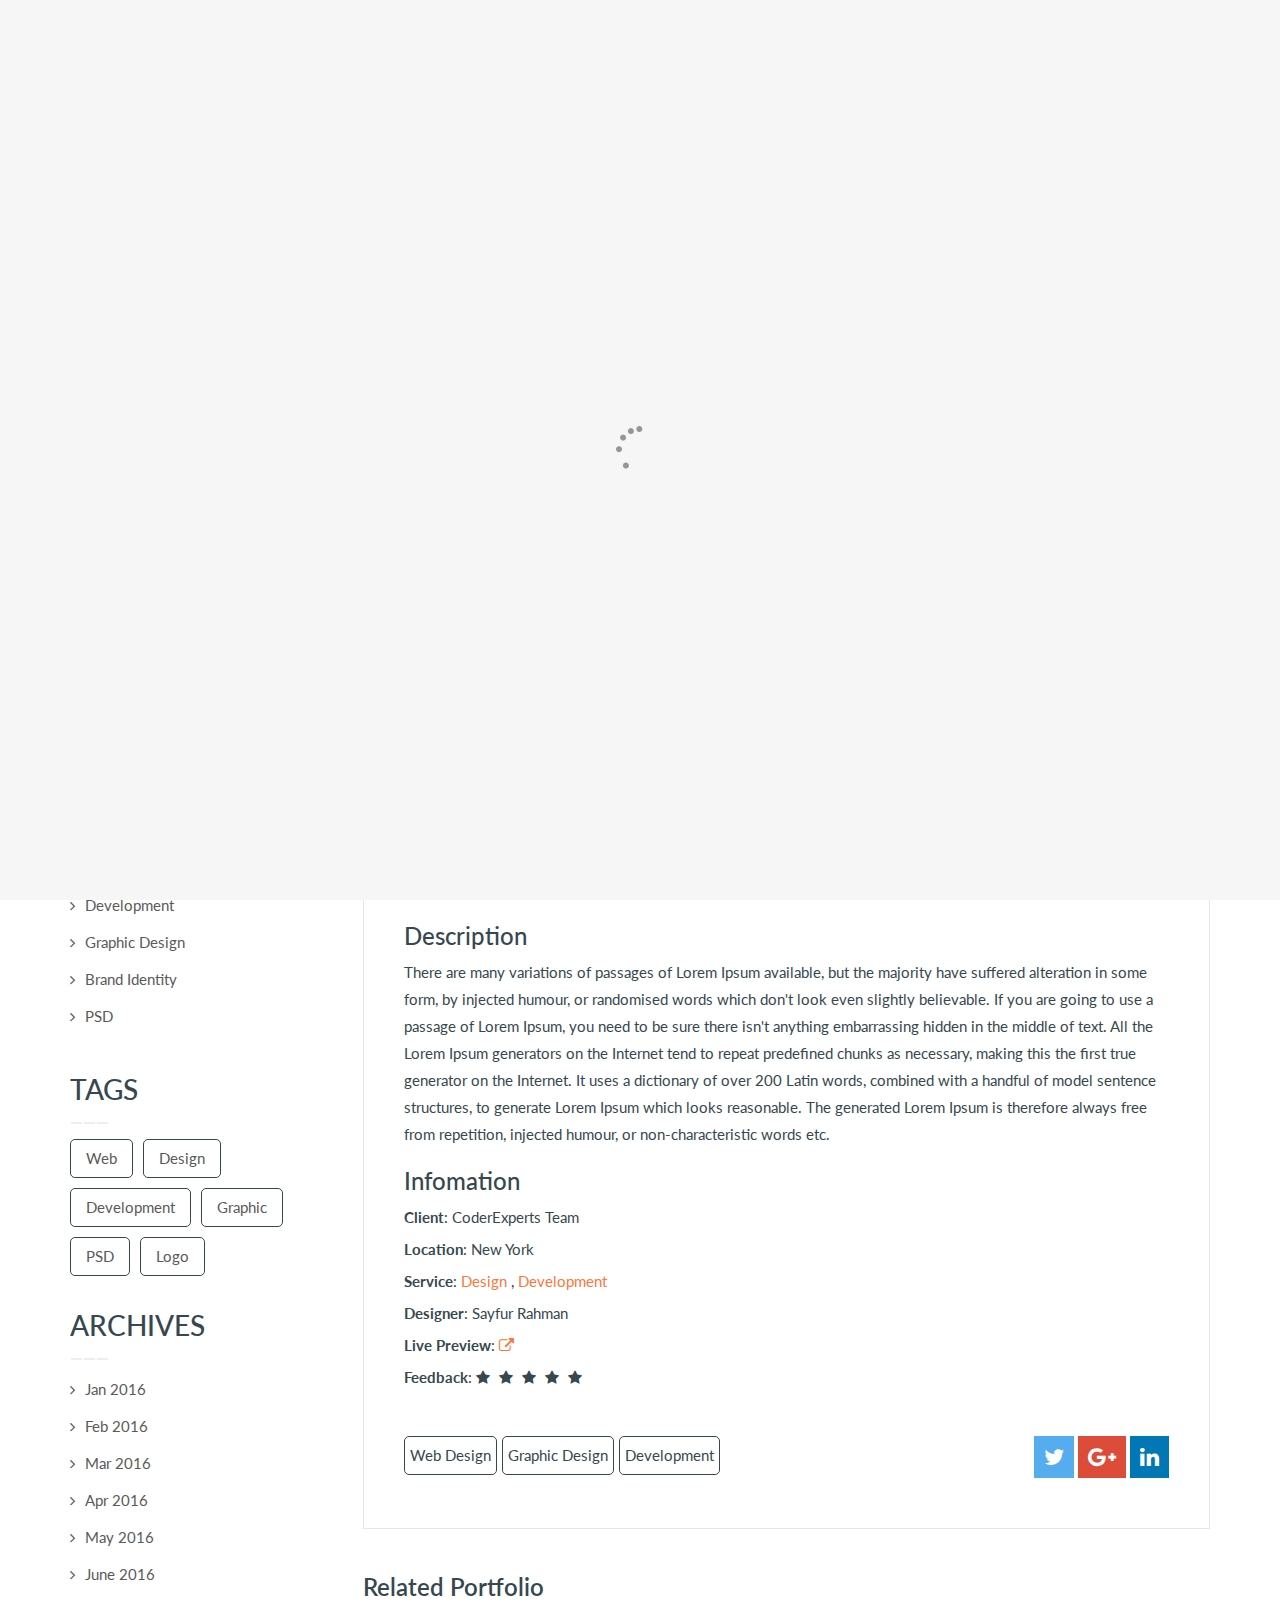
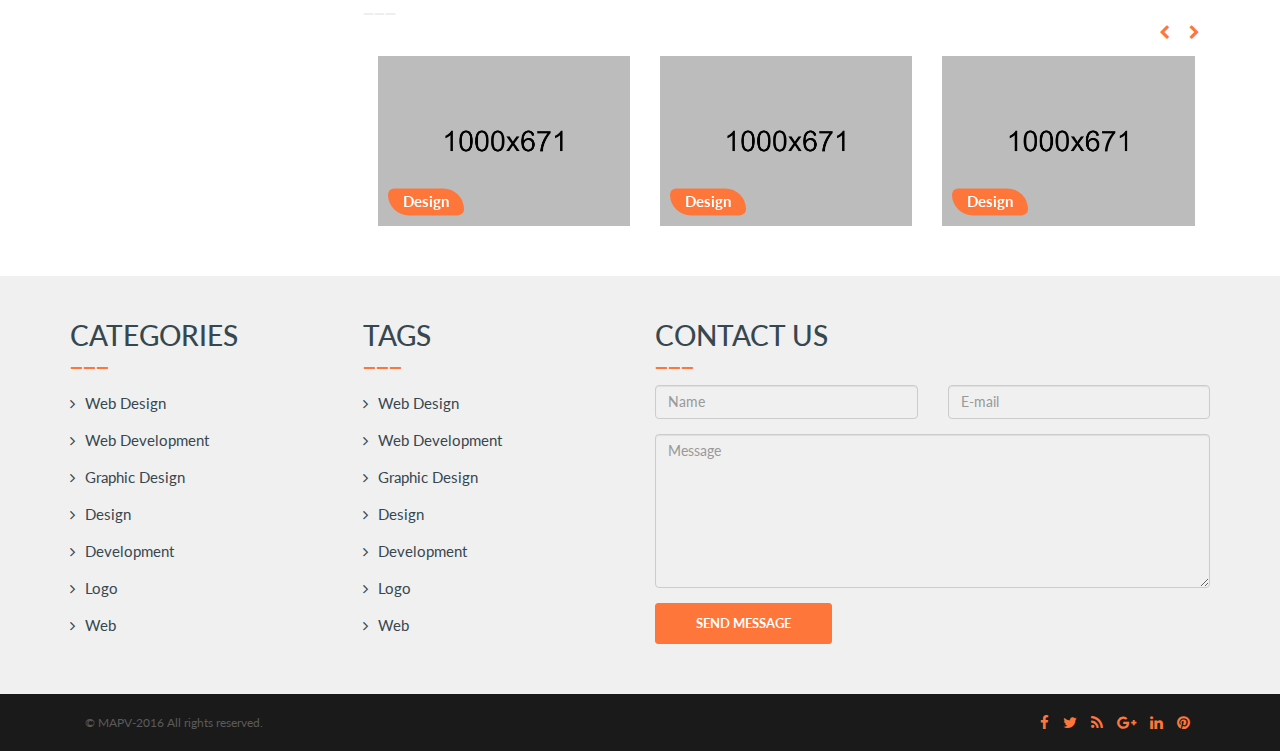
<file: portfolio-details-leftsidebar.html>
<!doctype html>
<html lang="en">

<head>
    <meta charset="utf-8">
    <!--[if IE]>
      <meta http-equiv="X-UA-Compatible" content="IE=edge">
      <![endif]-->
    <meta name="viewport" content="width=device-width, initial-scale=1.0, maximum-scale=1.0, user-scalable=0" />
    <title>MAPV - Responsive Portfolio Template</title>
    <meta name="description" content="MAPV template">
    <meta name="keywords" content="MAPV template">
    <link rel="apple-touch-icon" sizes="57x57" href="img/favicon/apple-icon-57x57.png">
    <link rel="apple-touch-icon" sizes="60x60" href="img/favicon/apple-icon-60x60.png">
    <link rel="apple-touch-icon" sizes="72x72" href="img/favicon/apple-icon-72x72.png">
    <link rel="apple-touch-icon" sizes="76x76" href="img/favicon/apple-icon-76x76.png">
    <link rel="apple-touch-icon" sizes="114x114" href="img/favicon/apple-icon-114x114.png">
    <link rel="apple-touch-icon" sizes="120x120" href="img/favicon/apple-icon-120x120.png">
    <link rel="apple-touch-icon" sizes="144x144" href="img/favicon/apple-icon-144x144.png">
    <link rel="apple-touch-icon" sizes="152x152" href="img/favicon/apple-icon-152x152.png">
    <link rel="apple-touch-icon" sizes="180x180" href="img/favicon/apple-icon-180x180.png">
    <link rel="icon" type="image/png" sizes="192x192" href="img/favicon/android-icon-192x192.png">
    <link rel="icon" type="image/png" sizes="32x32" href="img/favicon/favicon-32x32.png">
    <link rel="icon" type="image/png" sizes="96x96" href="img/favicon/favicon-96x96.png">
    <link rel="icon" type="image/png" sizes="16x16" href="img/favicon/favicon-16x16.png">
    <link rel="manifest" href="/manifest.json">
    <meta name="msapplication-TileColor" content="#ffffff">
    <meta name="msapplication-TileImage" content="img/favicon/ms-icon-144x144.png">
    <meta name="theme-color" content="#ffffff">
    <link href="https://fonts.googleapis.com/css?family=Lato:400,700" rel="stylesheet">
    <link rel="stylesheet" href="css/bootstrap.min.css" type="text/css" media="all" />
    <link rel="stylesheet" href="css/font-awesome.min.css" type="text/css" media="all" />
    <link rel="stylesheet" href="style.css" type="text/css" media="all" />
    <!--[if lt IE 9]> <script src="js/html5.js"></script> <script src="js/respond.min.js"></script> <![endif]-->
</head>

<body id="page-top" data-spy="scroll" data-target=".navbar-fixed-top">
    <div id="mask">
        <div id="loader"></div>
    </div>
    <header>
        <nav class="navbar navbar-default navbar-fixed-top" role="navigation">
            <div class="container">
                <div class="navbar-header page-scroll">
                    <button type="button" class="navbar-toggle" data-toggle="collapse" data-target=".navbar-ex1-collapse"> <span class="sr-only">Toggle navigation</span> <span class="icon-bar"></span> <span class="icon-bar"></span> <span class="icon-bar"></span> </button>
                    <a class="navbar-brand" href="index.html"><img src="img/logo-white.png" alt="Logo"> </a>
                    <a class="fixed-top-logo" href="index.html"><img src="img/logo-orange.png" alt="Logo"> </a>
                </div>
                <div class="collapse navbar-collapse navbar-ex1-collapse">
                    <ul class="nav navbar-nav navbar-nav-left">
                        <li><a class="page-scroll" href="index.html#page-top">Home</a>
                        </li>
                        <li><a class="page-scroll" href="index.html#service">Services</a>
                        </li>
                        <li><a class="page-scroll" href="index.html#about">About</a>
                        </li>
                        <li><a class="page-scroll" href="index.html#portfolio">Portfolio</a>
                        </li>
                        <li><a class="page-scroll" href="index.html#testimonial">Testimonial</a>
                        </li>
                        <li><a class="page-scroll" href="index.html#team">Team</a>
                        </li>
                        <li><a class="page-scroll" href="index.html#blog">Blog</a>
                        </li>
                        <li class="dropdown">
                            <a href="#" class="dropdown-toggle" data-toggle="dropdown">Pages <b class="caret"></b></a>
                            <ul class="dropdown-menu">
                                <li><a href="blog-details-rightsidebar.html">Blog Details Rightsidebar</a>
                                </li>
                                <li><a href="blog-details-leftsidebar.html">Blog Details leftsidebar</a>
                                </li>
                                <li><a href="blog-details-fullwidth.html">Blog Details fullwidth</a>
                                </li>
                                <li><a href="portfolio-details-rightsidebar.html">Portfolio Details Rightsidebar</a>
                                </li>
                                <li><a href="portfolio-details-leftsidebar.html">Portfolio Details leftsidebar</a>
                                </li>
                                <li><a href="portfolio-details-fullwidth.html">Portfolio Details fullwidth</a>
                                </li>
                            </ul>
                        </li>
                        <li><a class="page-scroll" href="index.html#contact">Contact Us</a>
                        </li>
                    </ul>
                    <ul class="nav navbar-nav navbar-right navbar-social nav-pills">
                        <li><a href="http://facebook.com/"><i class="fa fa-facebook"></i></a>
                        </li>
                        <li><a href="http://twitter.com/"><i class="fa fa-twitter"></i></a>
                        </li>
                        <li><a href="http://www.linkedin.com/in/"><i class="fa fa-linkedin"></i></a>
                        </li>
                        <li><a href="https://github.com/broadmarkio"><i class="fa fa-github"></i></a>
                        </li>
                    </ul>
                </div>
            </div>
        </nav>
    </header>
    <section id="intro-page">
        <div class="container">
            <h1>Design A Website</h1>
        </div>
    </section>
    <section id="page-breadcrumbe">
        <div class="container">
            <ul class="breadcrumb">
                <li><a href="#">Home</a>
                </li>
                <li><a href="#">Blog</a>
                </li>
                <li class="active">MAPV</li>
            </ul>
        </div>
    </section>
    <section class="page-content">
        <div class="container">
            <div class="row">
                <div class="col-sm-12 col-md-8 col-lg-9 puright">
                    <div class="sp-main-content">
                        <div class="sp-post-content">
                            <div class="portfolio-gallery">
                                <div class="carousel slide" id="portfolioGallery" data-interval="false">
                                    <div class="carousel-nextPre">
                                        <ul class="list-inline">
                                            <li><a data-slide="prev" href="#portfolioGallery"><i class="fa fa-chevron-left"></i></a>
                                            </li>
                                            <li class="pull-right"><a data-slide="next" href="#portfolioGallery"><i class="fa fa-chevron-right"></i></a></li>
                                        </ul>
                                    </div>
                                    <div class="carousel-inner">
                                        <div class="item active">
                                            <img class="img-responsive" src="img/portfolio/port-detail-1.jpg" alt="Portfolio">
                                        </div>
                                        <div class="item">
                                            <img class="img-responsive" src="img/portfolio/port-detail-2.jpg" alt="portfolio">
                                        </div>
                                    </div>
                                </div>
                            </div>
                            <div class="post-breadcrumbe">
                                <p class="post-cat">
                                    <i class="fa fa-calendar-o"></i> <span>Sept 20, 2016</span> <i class="fa fa-tags"></i> <a href="#">Design</a>
                                </p>
                                <p class="bl-auth"><i class="fa fa-user"></i> <span><a href="#">Jhon Doe</a></span> <i class="fa fa-comment"></i> 3 comments
                                </p>
                            </div>
                            <div class="portfolio-details-main">
                                <div class="portfolio-information">
                                    <div class="row">
                                        <div class="col-sm-12 col-md-12">
                                            <div class="portfolio-describe">
                                                <h5>Description</h5>
                                                <p>There are many variations of passages of Lorem Ipsum available, but the majority have suffered alteration in some form, by injected humour, or randomised words which don't look even slightly believable. If you are going to use a passage of Lorem Ipsum, you need to be sure there isn't anything embarrassing hidden in the middle of text. All the Lorem Ipsum generators on the Internet tend to repeat predefined chunks as necessary, making this the first true generator on the Internet. It uses a dictionary of over 200 Latin words, combined with a handful of model sentence structures, to generate Lorem Ipsum which looks reasonable. The generated Lorem Ipsum is therefore always free from repetition, injected humour, or non-characteristic words etc.</p>
                                            </div>
                                            <div class="portfolio-information">
                                                <h5>Infomation</h5>
                                                <ul class="portfolio-info">
                                                    <li>
                                                        <label>Client </label>:
                                                        <span>CoderExperts Team</span>
                                                    </li>
                                                    <li>
                                                        <label>Location </label>:
                                                        <span>New York</span>
                                                    </li>
                                                    <li>
                                                        <label>Service </label>:
                                                        <span><a href="">Design</a> , <a href="">Development</a></span>
                                                    </li>
                                                    <li>
                                                        <label>Designer </label>:
                                                        <span>Sayfur Rahman</span>
                                                    </li>
                                                    <li>
                                                        <label>Live Preview </label>:
                                                        <span><a href="#"><i class="fa fa-external-link"></i></a></span>
                                                    </li>
                                                    <li>
                                                        <label>Feedback </label>:
                                                        <span><i class="fa fa-star"></i> <i class="fa fa-star"></i> <i class="fa fa-star"></i> <i class="fa fa-star"></i> <i class="fa fa-star"></i></span>
                                                    </li>
                                                </ul>
                                            </div>
                                        </div>
                                    </div>
                                </div>
                                <div class="row post-share">
                                    <div class="col-xs-12 col-sm-8 col-md-8">
                                        <div class="post-cat-tags">
                                            <p class="post-tags"><a href="#">Web Design</a><a href="#">Graphic Design</a><a href="#">Development</a>
                                            </p>
                                        </div>
                                    </div>
                                    <div class="col-xs-12 col-sm-4 col-md-4">
                                        <ul class="mapv-social list-inline pull-right">
                                            <li> <a href="#"><i class="fa fa-twitter mapv-twitter"></i></a>
                                            </li>
                                            <li> <a href="#"><i class="fa fa-google-plus mapv-google-plus"></i></a>
                                            </li>
                                            <li><a href="#"><i class="fa fa-linkedin mapv-linkedin"></i></a>
                                            </li>
                                        </ul>
                                    </div>
                                </div>
                            </div>
                        </div>
                        <div class="related-portfolio">
                            <h2>Related Portfolio</h2>
                            <div class="carousel slide" id="reletedPortfolio" data-interval="false">
                                <div class="carousel-nextPre">
                                    <ul class="list-inline pull-right">
                                        <li><a data-slide="prev" href="#reletedPortfolio"><i class="fa fa-chevron-left"></i></a>
                                        </li>
                                        <li><a data-slide="next" href="#reletedPortfolio"><i class="fa fa-chevron-right"></i></a></li>
                                    </ul>
                                </div>
                                <div class="carousel-inner">
                                    <div class="item active">
                                        <div class="col-md-4 col-sm-4 graphics">
                                            <div class="port-single-item">
                                                <img class="img-responsive porfolio-featured" src="img/portfolio/port-1.jpg" alt="Portfolio" />
                                                <div class="port-overlay-content">
                                                    <p class="portfolio-title"><a href="index.html">Design</a>
                                                    </p>
                                                    <div class="portfolio-overlay-links"> <a href="http://coderexperts.com/" target="_blank"><i class="fa fa-external-link"></i></a> <a href="portfolio-details-rightsidebar.html"><i class="fa fa-eye"></i></a>
                                                    </div>
                                                </div>
                                            </div>
                                        </div>
                                        <div class="col-md-4 col-sm-4 graphics">
                                            <div class="port-single-item">
                                                <img class="img-responsive porfolio-featured" src="img/portfolio/port-2.jpg" alt="Portfolio" />
                                                <div class="port-overlay-content">
                                                    <p class="portfolio-title"><a href="index.html">Design</a>
                                                    </p>
                                                    <div class="portfolio-overlay-links"> <a href="http://coderexperts.com/" target="_blank"><i class="fa fa-external-link"></i></a> <a href="portfolio-details-rightsidebar.html"><i class="fa fa-eye"></i></a>
                                                    </div>
                                                </div>
                                            </div>
                                        </div>
                                        <div class="col-md-4 col-sm-4 graphics">
                                            <div class="port-single-item">
                                                <img class="img-responsive porfolio-featured" src="img/portfolio/port-3.jpg" alt="Portfolio" />
                                                <div class="port-overlay-content">
                                                    <p class="portfolio-title"><a href="index.html">Design</a>
                                                    </p>
                                                    <div class="portfolio-overlay-links"> <a href="http://coderexperts.com/" target="_blank"><i class="fa fa-external-link"></i></a> <a href="portfolio-details-rightsidebar.html"><i class="fa fa-eye"></i></a>
                                                    </div>
                                                </div>
                                            </div>
                                        </div>
                                    </div>
                                    <div class="item">
                                        <div class="col-md-4 col-sm-4 graphics">
                                            <div class="port-single-item">
                                                <img class="img-responsive porfolio-featured" src="img/portfolio/port-4.jpg" alt="Portfolio" />
                                                <div class="port-overlay-content">
                                                    <p class="portfolio-title"><a href="index.html">Design</a>
                                                    </p>
                                                    <div class="portfolio-overlay-links"> <a href="http://coderexperts.com/" target="_blank"><i class="fa fa-external-link"></i></a> <a href="portfolio-details-rightsidebar.html"><i class="fa fa-eye"></i></a>
                                                    </div>
                                                </div>
                                            </div>
                                        </div>
                                        <div class="col-md-4 col-sm-4 graphics">
                                            <div class="port-single-item">
                                                <img class="img-responsive porfolio-featured" src="img/portfolio/port-5.jpg" alt="Portfolio" />
                                                <div class="port-overlay-content">
                                                    <p class="portfolio-title"><a href="index.html">Design</a>
                                                    </p>
                                                    <div class="portfolio-overlay-links"> <a href="http://coderexperts.com/" target="_blank"><i class="fa fa-external-link"></i></a> <a href="portfolio-details-rightsidebar.html"><i class="fa fa-eye"></i></a>
                                                    </div>
                                                </div>
                                            </div>
                                        </div>
                                        <div class="col-md-4 col-sm-4 graphics">
                                            <div class="port-single-item">
                                                <img class="img-responsive porfolio-featured" src="img/portfolio/port-6.jpg" alt="Portfolio" />
                                                <div class="port-overlay-content">
                                                    <p class="portfolio-title"><a href="index.html">Design</a>
                                                    </p>
                                                    <div class="portfolio-overlay-links"> <a href="http://coderexperts.com/" target="_blank"><i class="fa fa-external-link"></i></a> <a href="portfolio-details-rightsidebar.html"><i class="fa fa-eye"></i></a>
                                                    </div>
                                                </div>
                                            </div>
                                        </div>
                                    </div>
                                </div>
                            </div>
                        </div>
                    </div>
                </div>
                <div class="col-sm-12 col-md-4 col-lg-3 puleft">
                    <div class="sp-sidebar sp-left-sidebar">
                        <div class="sp-sidebar-widget">
                            <div class="sp-sidebar-search sp-widget-item">
                                <form class="search-form" action="#">
                                    <input type="text" class="searchbox" placeholder="Search">
                                    <input type="submit" class="submits" value="">
                                </form>
                            </div>
                            <div class="rp-post sp-widget-item">
                                <ul class="nav nav-pills">
                                    <li class="active"><a href="#rc-post" data-toggle="tab">Recent Post</a>
                                    </li>
                                    <li><a href="#pl-post" data-toggle="tab">Popular Post</a>
                                    </li>
                                </ul>
                                <div class="tab-content">
                                    <div class="tab-pane active" id="rc-post">
                                        <div class="sidebar-recent-item">
                                            <div class="sidebar-recent-item-thumb">
                                                <img src="img/avatar.jpg" alt="">
                                            </div>
                                            <div class="sidebar-recent-item-title">
                                                <p><a href="blog-details-rightsidebar.html">Profeesional design services with Mapv</a>
                                                </p>
                                                <div class="sidebar-recent-item-date"><i class="fa fa-calendar-o"></i> Sept 20, 2016</div>
                                            </div>
                                        </div>
                                        <div class="sidebar-recent-item">
                                            <div class="sidebar-recent-item-thumb">
                                                <img src="img/avatar.jpg" alt="">
                                            </div>
                                            <div class="sidebar-recent-item-title">
                                                <p><a href="blog-details-rightsidebar.html">Profeesional design services with Mapv</a>
                                                </p>
                                                <div class="sidebar-recent-item-date"><i class="fa fa-calendar-o"></i> Sept 20, 2016</div>
                                            </div>
                                        </div>
                                        <div class="sidebar-recent-item">
                                            <div class="sidebar-recent-item-thumb">
                                                <img src="img/avatar.jpg" alt="">
                                            </div>
                                            <div class="sidebar-recent-item-title">
                                                <p><a href="blog-details-rightsidebar.html">Profeesional design services with Mapv</a>
                                                </p>
                                                <div class="sidebar-recent-item-date"><i class="fa fa-calendar-o"></i> Sept 20, 2016</div>
                                            </div>
                                        </div>
                                    </div>
                                    <div class="tab-pane" id="pl-post">
                                        <div class="sidebar-popular-item">
                                            <div class="sidebar-popular-item-thumb">
                                                <img src="img/avatar.jpg" alt="">
                                            </div>
                                            <div class="sidebar-popular-item-title">
                                                <p><a href="blog-details-rightsidebar.html">Profeesional design services with Mapv</a>
                                                </p>
                                                <div class="sidebar-popular-item-date"><i class="fa fa-calendar-o"></i> Sept 20, 2016</div>
                                            </div>
                                        </div>
                                        <div class="sidebar-popular-item">
                                            <div class="sidebar-popular-item-thumb">
                                                <img src="img/avatar.jpg" alt="">
                                            </div>
                                            <div class="sidebar-popular-item-title">
                                                <p><a href="blog-details-rightsidebar.html">Profeesional design services with Mapv</a>
                                                </p>
                                                <div class="sidebar-popular-item-date"><i class="fa fa-calendar-o"></i> Sept 20, 2016</div>
                                            </div>
                                        </div>
                                        <div class="sidebar-popular-item">
                                            <div class="sidebar-popular-item-thumb">
                                                <img src="img/avatar.jpg" alt="">
                                            </div>
                                            <div class="sidebar-popular-item-title">
                                                <p><a href="blog-details-rightsidebar.html">Profeesional design services with Mapv</a>
                                                </p>
                                                <div class="sidebar-popular-item-date"><i class="fa fa-calendar-o"></i> Sept 20, 2016</div>
                                            </div>
                                        </div>
                                    </div>
                                </div>
                            </div>
                            <div class="categories sp-widget-item">
                                <h4>Categories</h4>
                                <ul>
                                    <li><a href="#">Web Design</a>
                                    </li>
                                    <li><a href="#">Development</a>
                                    </li>
                                    <li><a href="#">Graphic Design</a>
                                    </li>
                                    <li><a href="#">Brand Identity</a>
                                    </li>
                                    <li><a href="#">PSD</a>
                                    </li>
                                </ul>
                            </div>
                            <div class="tags sp-widget-item">
                                <h4>Tags</h4>
                                <ul>
                                    <li><a href="#">Web</a>
                                    </li>
                                    <li><a href="#">Design</a>
                                    </li>
                                    <li><a href="#">Development</a>
                                    </li>
                                    <li><a href="#">Graphic</a>
                                    </li>
                                    <li><a href="#">PSD</a>
                                    </li>
                                    <li><a href="#">Logo</a>
                                    </li>
                                </ul>
                            </div>
                            <div class="archives sp-widget-item">
                                <h4>Archives</h4>
                                <ul>
                                    <li><a href="#">Jan 2016</a>
                                    </li>
                                    <li><a href="#">Feb 2016</a>
                                    </li>
                                    <li><a href="#">Mar 2016</a>
                                    </li>
                                    <li><a href="#">Apr 2016</a>
                                    </li>
                                    <li><a href="#">May 2016</a>
                                    </li>
                                    <li><a href="#">June 2016</a>
                                    </li>
                                </ul>
                            </div>
                        </div>
                    </div>
                </div>
            </div>
        </div>
    </section>
    <section id="footer">
        <div class="footer-widget light">
            <div class="container">
                <div class="row">
                    <div class="col-md-3 col-sm-3">
                        <h4>Categories</h4>
                        <ul>
                            <li><a href="#"><i class="fa fm fa-angle-right"></i>Web Design</a>
                            </li>
                            <li><a href="#"><i class="fa fm fa-angle-right"></i>Web Development</a>
                            </li>
                            <li><a href="#"><i class="fa fm fa-angle-right"></i>Graphic Design</a>
                            </li>
                            <li><a href="#"><i class="fa fm fa-angle-right"></i>Design</a>
                            </li>
                            <li><a href="#"><i class="fa fm fa-angle-right"></i>Development</a>
                            </li>
                            <li><a href="#"><i class="fa fm fa-angle-right"></i>Logo</a>
                            </li>
                            <li><a href="#"><i class="fa fm fa-angle-right"></i>Web</a>
                            </li>
                        </ul>
                    </div>
                    <div class="col-md-3 col-sm-3">
                        <h4>Tags</h4>
                        <ul>
                            <li><a href="#"><i class="fa fm fa-angle-right"></i>Web Design</a>
                            </li>
                            <li><a href="#"><i class="fa fm fa-angle-right"></i>Web Development</a>
                            </li>
                            <li><a href="#"><i class="fa fm fa-angle-right"></i>Graphic Design</a>
                            </li>
                            <li><a href="#"><i class="fa fm fa-angle-right"></i>Design</a>
                            </li>
                            <li><a href="#"><i class="fa fm fa-angle-right"></i>Development</a>
                            </li>
                            <li><a href="#"><i class="fa fm fa-angle-right"></i>Logo</a>
                            </li>
                            <li><a href="#"><i class="fa fm fa-angle-right"></i>Web</a>
                            </li>
                        </ul>
                    </div>
                    <div class="col-md-6 col-sm-6">
                        <h4>Contact Us</h4>
                        <div id="messageus" class="messageus">
                            <form method="post" id="contact-form" name="contactform" class="contact-form" autocomplete="off">
                                <div class="row">
                                    <div class="col-md-6 col-sm-6 col-xs-12">
                                        <div class="form-group">
                                            <input type="text" class="form-control" name="name" autocomplete="off" id="name" placeholder="Name" required>
                                        </div>
                                    </div>
                                    <div class="col-md-6 col-sm-6 col-xs-12">
                                        <div class="form-group">
                                            <input type="email" class="form-control" name="email" autocomplete="off" id="email" placeholder="E-mail" required>
                                        </div>
                                    </div>
                                </div>
                                <div class="form-group">
                                    <textarea class="form-control textarea" rows="7" name="message" id="message" placeholder="Message" required></textarea>
                                </div>
                                <div class="text-center">
                                    <button type="submit" class="btn btn-primary pull-left">Send message</button>
                                </div>
                            </form>
                        </div>
                    </div>
                </div>
            </div>
        </div>
        <div class="copyright">
            <div class="container">
                <div class="col-md-6 col-sm-6 col-xs-12">
                    <div class="footer-left">
                        <p> © <span>MAPV-2016 </span> All rights reserved.</p>
                    </div>
                </div>
                <div class="col-md-6 col-sm-6 col-xs-12">
                    <div class="footer-right pull-right">
                        <ul class="social-contact list-inline">
                            <li><a href="#"><i class="fa fa-facebook"></i></a>
                            </li>
                            <li> <a href="#"><i class="fa fa-twitter"></i></a>
                            </li>
                            <li> <a href="#"><i class="fa fa-rss"></i></a>
                            </li>
                            <li> <a href="#"><i class="fa fa-google-plus"></i> </a>
                            </li>
                            <li>
                                <a href="#"> <i class="fa fa-linkedin"></i> </a>
                            </li>
                            <li>
                                <a href="#"> <i class="fa fa-pinterest"></i> </a>
                            </li>
                        </ul>
                    </div>
                </div>
            </div>
        </div>
    </section>
    <div id="back-to-top">
        <i class="fa fa-angle-up fa-3x"></i>
	</div>
        <!--[if lt IE 9]> <script type="text/javascript" src="js/jquery-1.11.0.min.js"></script> <![endif]-->
        <script type="text/javascript" src="js/jquery-3.1.1.min.js"></script>
        <script type="text/javascript" src="js/bootstrap.min.js"></script>
        <script type="text/javascript" src="js/jquery.easing.min.js"></script>
        <script type="text/javascript" src="js/scrolling-nav.js"></script>
        <script type="text/javascript" src="js/typed.min.js"></script>
        <script type="text/javascript" src="js/portfolio.filter.min.js"></script>
        <script type="text/javascript" src="js/scripts.js"></script>
</body>

</html>
</file>
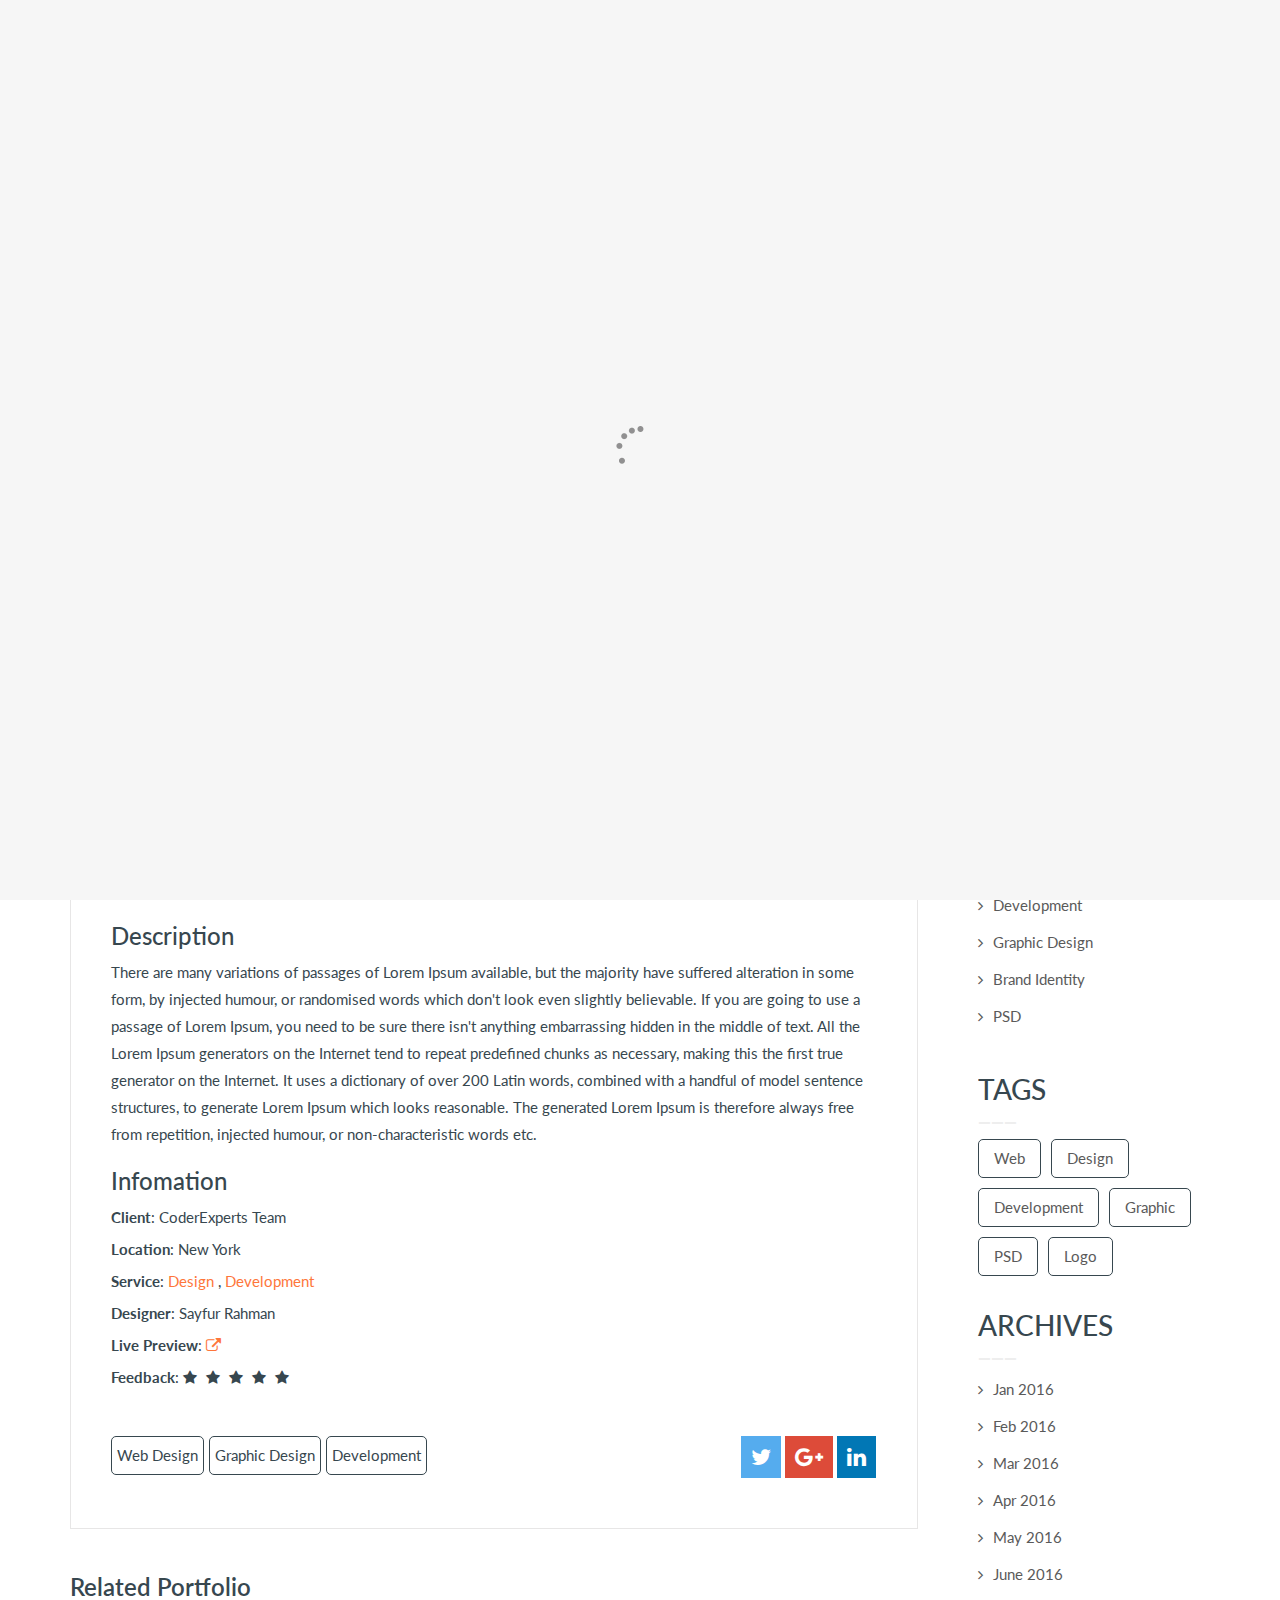
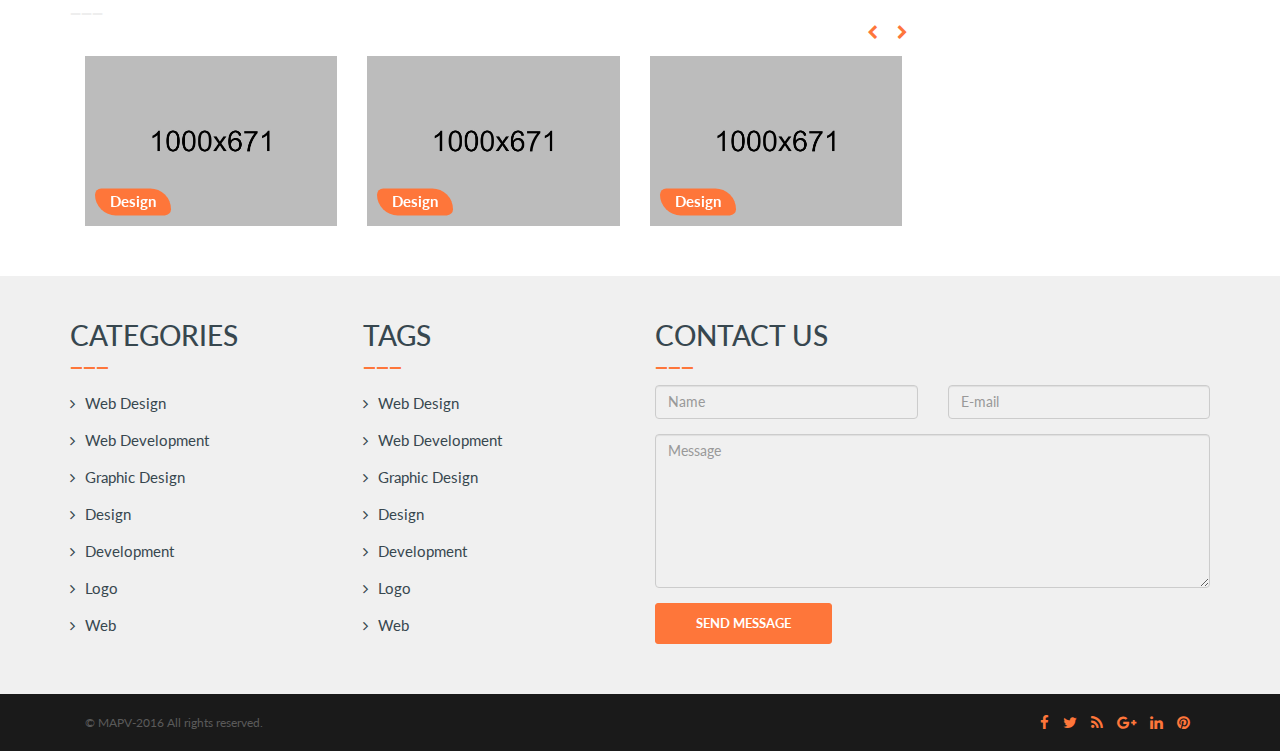
<file: portfolio-details-rightsidebar.html>
<!doctype html>
<html lang="en">

<head>
    <meta charset="utf-8">
    <!--[if IE]>
      <meta http-equiv="X-UA-Compatible" content="IE=edge">
      <![endif]-->
    <meta name="viewport" content="width=device-width, initial-scale=1.0, maximum-scale=1.0, user-scalable=0" />
    <title>MAPV - Responsive Portfolio Template</title>
    <meta name="description" content="MAPV template">
    <meta name="keywords" content="MAPV template">
    <link rel="apple-touch-icon" sizes="57x57" href="img/favicon/apple-icon-57x57.png">
    <link rel="apple-touch-icon" sizes="60x60" href="img/favicon/apple-icon-60x60.png">
    <link rel="apple-touch-icon" sizes="72x72" href="img/favicon/apple-icon-72x72.png">
    <link rel="apple-touch-icon" sizes="76x76" href="img/favicon/apple-icon-76x76.png">
    <link rel="apple-touch-icon" sizes="114x114" href="img/favicon/apple-icon-114x114.png">
    <link rel="apple-touch-icon" sizes="120x120" href="img/favicon/apple-icon-120x120.png">
    <link rel="apple-touch-icon" sizes="144x144" href="img/favicon/apple-icon-144x144.png">
    <link rel="apple-touch-icon" sizes="152x152" href="img/favicon/apple-icon-152x152.png">
    <link rel="apple-touch-icon" sizes="180x180" href="img/favicon/apple-icon-180x180.png">
    <link rel="icon" type="image/png" sizes="192x192" href="img/favicon/android-icon-192x192.png">
    <link rel="icon" type="image/png" sizes="32x32" href="img/favicon/favicon-32x32.png">
    <link rel="icon" type="image/png" sizes="96x96" href="img/favicon/favicon-96x96.png">
    <link rel="icon" type="image/png" sizes="16x16" href="img/favicon/favicon-16x16.png">
    <link rel="manifest" href="/manifest.json">
    <meta name="msapplication-TileColor" content="#ffffff">
    <meta name="msapplication-TileImage" content="img/favicon/ms-icon-144x144.png">
    <meta name="theme-color" content="#ffffff">
    <link href="https://fonts.googleapis.com/css?family=Lato:400,700" rel="stylesheet">
    <link rel="stylesheet" href="css/bootstrap.min.css" type="text/css" media="all" />
    <link rel="stylesheet" href="css/font-awesome.min.css" type="text/css" media="all" />
    <link rel="stylesheet" href="style.css" type="text/css" media="all" />
    <!--[if lt IE 9]> <script src="js/html5.js"></script> <script src="js/respond.min.js"></script> <![endif]-->
</head>

<body id="page-top" data-spy="scroll" data-target=".navbar-fixed-top">
    <div id="mask">
        <div id="loader"></div>
    </div>
    <header>
        <nav class="navbar navbar-default navbar-fixed-top" role="navigation">
            <div class="container">
                <div class="navbar-header page-scroll">
                    <button type="button" class="navbar-toggle" data-toggle="collapse" data-target=".navbar-ex1-collapse"> <span class="sr-only">Toggle navigation</span> <span class="icon-bar"></span> <span class="icon-bar"></span> <span class="icon-bar"></span> </button>
                    <a class="navbar-brand" href="index.html"><img src="img/logo-white.png" alt="Logo"> </a>
                    <a class="fixed-top-logo" href="index.html"><img src="img/logo-orange.png" alt="Logo"> </a>
                </div>
                <div class="collapse navbar-collapse navbar-ex1-collapse">
                    <ul class="nav navbar-nav navbar-nav-left">
                        <li><a class="page-scroll" href="index.html#page-top">Home</a>
                        </li>
                        <li><a class="page-scroll" href="index.html#service">Services</a>
                        </li>
                        <li><a class="page-scroll" href="index.html#about">About</a>
                        </li>
                        <li><a class="page-scroll" href="index.html#portfolio">Portfolio</a>
                        </li>
                        <li><a class="page-scroll" href="index.html#testimonial">Testimonial</a>
                        </li>
                        <li><a class="page-scroll" href="index.html#team">Team</a>
                        </li>
                        <li><a class="page-scroll" href="index.html#blog">Blog</a>
                        </li>
                        <li class="dropdown">
                            <a href="#" class="dropdown-toggle" data-toggle="dropdown">Pages <b class="caret"></b></a>
                            <ul class="dropdown-menu">
                                <li><a href="blog-details-rightsidebar.html">Blog Details Rightsidebar</a>
                                </li>
                                <li><a href="blog-details-leftsidebar.html">Blog Details leftsidebar</a>
                                </li>
                                <li><a href="blog-details-fullwidth.html">Blog Details fullwidth</a>
                                </li>
                                <li><a href="portfolio-details-rightsidebar.html">Portfolio Details Rightsidebar</a>
                                </li>
                                <li><a href="portfolio-details-leftsidebar.html">Portfolio Details leftsidebar</a>
                                </li>
                                <li><a href="portfolio-details-fullwidth.html">Portfolio Details fullwidth</a>
                                </li>
                            </ul>
                        </li>
                        <li><a class="page-scroll" href="index.html#contact">Contact Us</a>
                        </li>
                    </ul>
                    <ul class="nav navbar-nav navbar-right navbar-social nav-pills">
                        <li><a href="http://facebook.com/"><i class="fa fa-facebook"></i></a>
                        </li>
                        <li><a href="http://twitter.com/"><i class="fa fa-twitter"></i></a>
                        </li>
                        <li><a href="http://www.linkedin.com/in/"><i class="fa fa-linkedin"></i></a>
                        </li>
                        <li><a href="https://github.com/broadmarkio"><i class="fa fa-github"></i></a>
                        </li>
                    </ul>
                </div>
            </div>
        </nav>
    </header>
    <section id="intro-page">
        <div class="container">
            <h1>Design A Website</h1>
        </div>
    </section>
    <section id="page-breadcrumbe">
        <div class="container">
            <ul class="breadcrumb">
                <li><a href="#">Home</a>
                </li>
                <li><a href="#">Blog</a>
                </li>
                <li class="active">MAPV</li>
            </ul>
        </div>
    </section>
    <section class="page-content">
        <div class="container">
            <div class="row">
                <div class="col-sm-12 col-md-8 col-lg-9">
                    <div class="sp-main-content">
                        <div class="sp-post-content">
                            <div class="portfolio-gallery">
                                <div class="carousel slide" id="portfolioGallery" data-interval="false">
                                    <div class="carousel-nextPre">
                                        <ul class="list-inline">
                                            <li><a data-slide="prev" href="#portfolioGallery"><i class="fa fa-chevron-left"></i></a></li>
                                            <li class="pull-right"><a data-slide="next" href="#portfolioGallery"><i class="fa fa-chevron-right"></i></a></li>
                                        </ul>
                                    </div>
                                    <div class="carousel-inner">
                                        <div class="item active">
                                            <img class="img-responsive" src="img/portfolio/port-detail-1.jpg" alt="Portfolio">
                                        </div>
                                        <div class="item">
                                            <img class="img-responsive" src="img/portfolio/port-detail-2.jpg" alt="portfolio">
                                        </div>
                                    </div>
                                </div>
                            </div>
                            <div class="post-breadcrumbe">
                                <p class="post-cat">
                                    <i class="fa fa-calendar-o"></i> <span>Sept 20, 2016</span> <i class="fa fa-tags"></i> <a href="#">Design</a>
                                </p>
                                <p class="bl-auth"><i class="fa fa-user"></i> <span><a href="#">Jhon Doe</a></span> <i class="fa fa-comment"></i> 3 comments
                                </p>
                            </div>
                            <div class="portfolio-details-main">
                                <div class="portfolio-information">
                                    <div class="row">
                                        <div class="col-sm-12 col-md-12">
                                            <div class="portfolio-describe">
                                                <h5>Description</h5>
                                                <p>There are many variations of passages of Lorem Ipsum available, but the majority have suffered alteration in some form, by injected humour, or randomised words which don't look even slightly believable. If you are going to use a passage of Lorem Ipsum, you need to be sure there isn't anything embarrassing hidden in the middle of text. All the Lorem Ipsum generators on the Internet tend to repeat predefined chunks as necessary, making this the first true generator on the Internet. It uses a dictionary of over 200 Latin words, combined with a handful of model sentence structures, to generate Lorem Ipsum which looks reasonable. The generated Lorem Ipsum is therefore always free from repetition, injected humour, or non-characteristic words etc.</p>
                                            </div>
                                            <div class="portfolio-information">
                                                <h5>Infomation</h5>
                                                <ul class="portfolio-info">
                                                    <li>
                                                        <label>Client </label>:
                                                        <span>CoderExperts Team</span>
                                                    </li>
                                                    <li>
                                                        <label>Location </label>:
                                                        <span>New York</span>
                                                    </li>
                                                    <li>
                                                        <label>Service </label>:
                                                        <span><a href="">Design</a> , <a href="">Development</a></span>
                                                    </li>
                                                    <li>
                                                        <label>Designer </label>:
                                                        <span>Sayfur Rahman</span>
                                                    </li>
                                                    <li>
                                                        <label>Live Preview </label>:
                                                        <span><a href="#"><i class="fa fa-external-link"></i></a></span>
                                                    </li>
                                                    <li>
                                                        <label>Feedback </label>:
                                                        <span><i class="fa fa-star"></i> <i class="fa fa-star"></i> <i class="fa fa-star"></i> <i class="fa fa-star"></i> <i class="fa fa-star"></i></span>
                                                    </li>
                                                </ul>
                                            </div>
                                        </div>
                                    </div>
                                </div>
                                <div class="row post-share">
                                    <div class="col-xs-12 col-sm-8 col-md-8">
                                        <div class="post-cat-tags">
                                            <p class="post-tags"><a href="#">Web Design</a><a href="#">Graphic Design</a><a href="#">Development</a>
                                            </p>
                                        </div>
                                    </div>
                                    <div class="col-xs-12 col-sm-4 col-md-4">
                                        <ul class="mapv-social list-inline pull-right">
                                            <li> <a href="#"><i class="fa fa-twitter mapv-twitter"></i></a>
                                            </li>
                                            <li> <a href="#"><i class="fa fa-google-plus mapv-google-plus"></i></a>
                                            </li>
                                            <li><a href="#"><i class="fa fa-linkedin mapv-linkedin"></i></a>
                                            </li>
                                        </ul>
                                    </div>
                                </div>
                            </div>
                        </div>
                        <div class="related-portfolio">
                            <h2>Related Portfolio</h2>
                            <div class="carousel slide" id="reletedPortfolio" data-interval="false">
                                <div class="carousel-nextPre">
                                    <ul class="list-inline pull-right">
                                        <li><a data-slide="prev" href="#reletedPortfolio"><i class="fa fa-chevron-left"></i></a>
                                        </li>
                                        <li><a data-slide="next" href="#reletedPortfolio"><i class="fa fa-chevron-right"></i></a></li>
                                    </ul>
                                </div>
                                <div class="carousel-inner">
                                    <div class="item active">
                                        <div class="col-md-4 col-sm-4 graphics">
                                            <div class="port-single-item">
                                                <img class="img-responsive porfolio-featured" src="img/portfolio/port-1.jpg" alt="Portfolio" />
                                                <div class="port-overlay-content">
                                                    <p class="portfolio-title"><a href="index.html">Design</a>
                                                    </p>
                                                    <div class="portfolio-overlay-links"> <a href="http://coderexperts.com/" target="_blank"><i class="fa fa-external-link"></i></a> <a href="portfolio-details-rightsidebar.html"><i class="fa fa-eye"></i></a>
                                                    </div>
                                                </div>
                                            </div>
                                        </div>
                                        <div class="col-md-4 col-sm-4 graphics">
                                            <div class="port-single-item">
                                                <img class="img-responsive porfolio-featured" src="img/portfolio/port-2.jpg" alt="Portfolio" />
                                                <div class="port-overlay-content">
                                                    <p class="portfolio-title"><a href="index.html">Design</a>
                                                    </p>
                                                    <div class="portfolio-overlay-links"> <a href="http://coderexperts.com/" target="_blank"><i class="fa fa-external-link"></i></a> <a href="portfolio-details-rightsidebar.html"><i class="fa fa-eye"></i></a>
                                                    </div>
                                                </div>
                                            </div>
                                        </div>
                                        <div class="col-md-4 col-sm-4 graphics">
                                            <div class="port-single-item">
                                                <img class="img-responsive porfolio-featured" src="img/portfolio/port-3.jpg" alt="Portfolio" />
                                                <div class="port-overlay-content">
                                                    <p class="portfolio-title"><a href="index.html">Design</a>
                                                    </p>
                                                    <div class="portfolio-overlay-links"> <a href="http://coderexperts.com/" target="_blank"><i class="fa fa-external-link"></i></a> <a href="portfolio-details-rightsidebar.html"><i class="fa fa-eye"></i></a>
                                                    </div>
                                                </div>
                                            </div>
                                        </div>
                                    </div>
                                    <div class="item">
                                        <div class="col-md-4 col-sm-4 graphics">
                                            <div class="port-single-item">
                                                <img class="img-responsive porfolio-featured" src="img/portfolio/port-4.jpg" alt="Portfolio" />
                                                <div class="port-overlay-content">
                                                    <p class="portfolio-title"><a href="index.html">Design</a>
                                                    </p>
                                                    <div class="portfolio-overlay-links"> <a href="http://coderexperts.com/" target="_blank"><i class="fa fa-external-link"></i></a> <a href="portfolio-details-rightsidebar.html"><i class="fa fa-eye"></i></a>
                                                    </div>
                                                </div>
                                            </div>
                                        </div>
                                        <div class="col-md-4 col-sm-4 graphics">
                                            <div class="port-single-item">
                                                <img class="img-responsive porfolio-featured" src="img/portfolio/port-5.jpg" alt="Portfolio" />
                                                <div class="port-overlay-content">
                                                    <p class="portfolio-title"><a href="index.html">Design</a>
                                                    </p>
                                                    <div class="portfolio-overlay-links"> <a href="http://coderexperts.com/" target="_blank"><i class="fa fa-external-link"></i></a> <a href="portfolio-details-rightsidebar.html"><i class="fa fa-eye"></i></a>
                                                    </div>
                                                </div>
                                            </div>
                                        </div>
                                        <div class="col-md-4 col-sm-4 graphics">
                                            <div class="port-single-item">
                                                <img class="img-responsive porfolio-featured" src="img/portfolio/port-6.jpg" alt="Portfolio" />
                                                <div class="port-overlay-content">
                                                    <p class="portfolio-title"><a href="index.html">Design</a>
                                                    </p>
                                                    <div class="portfolio-overlay-links"> <a href="http://coderexperts.com/" target="_blank"><i class="fa fa-external-link"></i></a> <a href="portfolio-details-rightsidebar.html"><i class="fa fa-eye"></i></a>
                                                    </div>
                                                </div>
                                            </div>
                                        </div>
                                    </div>
                                </div>
                            </div>
                        </div>
                    </div>
                </div>
                <div class="col-sm-12 col-md-4 col-lg-3">
                    <div class="sp-sidebar">
                        <div class="sp-sidebar-widget">
                            <div class="sp-sidebar-search sp-widget-item">
                                <form class="search-form" action="#">
                                    <input type="text" class="searchbox" placeholder="Search">
                                    <input type="submit" class="submits" value="">
                                </form>
                            </div>
                            <div class="rp-post sp-widget-item">
                                <ul class="nav nav-pills">
                                    <li class="active"><a href="#rc-post" data-toggle="tab">Recent Post</a>
                                    </li>
                                    <li><a href="#pl-post" data-toggle="tab">Popular Post</a>
                                    </li>
                                </ul>
                                <div class="tab-content">
                                    <div class="tab-pane active" id="rc-post">
                                        <div class="sidebar-recent-item">
                                            <div class="sidebar-recent-item-thumb">
                                                <img src="img/avatar.jpg" alt="">
                                            </div>
                                            <div class="sidebar-recent-item-title">
                                                <p><a href="blog-details-rightsidebar.html">Profeesional design services with Mapv</a>
                                                </p>
                                                <div class="sidebar-recent-item-date"><i class="fa fa-calendar-o"></i> Sept 20, 2016</div>
                                            </div>
                                        </div>
                                        <div class="sidebar-recent-item">
                                            <div class="sidebar-recent-item-thumb">
                                                <img src="img/avatar.jpg" alt="">
                                            </div>
                                            <div class="sidebar-recent-item-title">
                                                <p><a href="blog-details-rightsidebar.html">Profeesional design services with Mapv</a>
                                                </p>
                                                <div class="sidebar-recent-item-date"><i class="fa fa-calendar-o"></i> Sept 20, 2016</div>
                                            </div>
                                        </div>
                                        <div class="sidebar-recent-item">
                                            <div class="sidebar-recent-item-thumb">
                                                <img src="img/avatar.jpg" alt="">
                                            </div>
                                            <div class="sidebar-recent-item-title">
                                                <p><a href="blog-details-rightsidebar.html">Profeesional design services with Mapv</a>
                                                </p>
                                                <div class="sidebar-recent-item-date"><i class="fa fa-calendar-o"></i> Sept 20, 2016</div>
                                            </div>
                                        </div>
                                    </div>
                                    <div class="tab-pane" id="pl-post">
                                        <div class="sidebar-popular-item">
                                            <div class="sidebar-popular-item-thumb">
                                                <img src="img/avatar.jpg" alt="">
                                            </div>
                                            <div class="sidebar-popular-item-title">
                                                <p><a href="blog-details-rightsidebar.html">Profeesional design services with Mapv</a>
                                                </p>
                                                <div class="sidebar-popular-item-date"><i class="fa fa-calendar-o"></i> Sept 20, 2016</div>
                                            </div>
                                        </div>
                                        <div class="sidebar-popular-item">
                                            <div class="sidebar-popular-item-thumb">
                                                <img src="img/avatar.jpg" alt="">
                                            </div>
                                            <div class="sidebar-popular-item-title">
                                                <p><a href="blog-details-rightsidebar.html">Profeesional design services with Mapv</a>
                                                </p>
                                                <div class="sidebar-popular-item-date"><i class="fa fa-calendar-o"></i> Sept 20, 2016</div>
                                            </div>
                                        </div>
                                        <div class="sidebar-popular-item">
                                            <div class="sidebar-popular-item-thumb">
                                                <img src="img/avatar.jpg" alt="">
                                            </div>
                                            <div class="sidebar-popular-item-title">
                                                <p><a href="blog-details-rightsidebar.html">Profeesional design services with Mapv</a>
                                                </p>
                                                <div class="sidebar-popular-item-date"><i class="fa fa-calendar-o"></i> Sept 20, 2016</div>
                                            </div>
                                        </div>
                                    </div>
                                </div>
                            </div>
                            <div class="categories sp-widget-item">
                                <h4>Categories</h4>
                                <ul>
                                    <li><a href="#">Web Design</a>
                                    </li>
                                    <li><a href="#">Development</a>
                                    </li>
                                    <li><a href="#">Graphic Design</a>
                                    </li>
                                    <li><a href="#">Brand Identity</a>
                                    </li>
                                    <li><a href="#">PSD</a>
                                    </li>
                                </ul>
                            </div>
                            <div class="tags sp-widget-item">
                                <h4>Tags</h4>
                                <ul>
                                    <li><a href="#">Web</a>
                                    </li>
                                    <li><a href="#">Design</a>
                                    </li>
                                    <li><a href="#">Development</a>
                                    </li>
                                    <li><a href="#">Graphic</a>
                                    </li>
                                    <li><a href="#">PSD</a>
                                    </li>
                                    <li><a href="#">Logo</a>
                                    </li>
                                </ul>
                            </div>
                            <div class="archives sp-widget-item">
                                <h4>Archives</h4>
                                <ul>
                                    <li><a href="#">Jan 2016</a>
                                    </li>
                                    <li><a href="#">Feb 2016</a>
                                    </li>
                                    <li><a href="#">Mar 2016</a>
                                    </li>
                                    <li><a href="#">Apr 2016</a>
                                    </li>
                                    <li><a href="#">May 2016</a>
                                    </li>
                                    <li><a href="#">June 2016</a>
                                    </li>
                                </ul>
                            </div>
                        </div>
                    </div>
                </div>
            </div>
        </div>
    </section>
    <section id="footer">
        <div class="footer-widget light">
            <div class="container">
                <div class="row">
                    <div class="col-md-3 col-sm-3">
                        <h4>Categories</h4>
                        <ul>
                            <li><a href="#"><i class="fa fm fa-angle-right"></i>Web Design</a>
                            </li>
                            <li><a href="#"><i class="fa fm fa-angle-right"></i>Web Development</a>
                            </li>
                            <li><a href="#"><i class="fa fm fa-angle-right"></i>Graphic Design</a>
                            </li>
                            <li><a href="#"><i class="fa fm fa-angle-right"></i>Design</a>
                            </li>
                            <li><a href="#"><i class="fa fm fa-angle-right"></i>Development</a>
                            </li>
                            <li><a href="#"><i class="fa fm fa-angle-right"></i>Logo</a>
                            </li>
                            <li><a href="#"><i class="fa fm fa-angle-right"></i>Web</a>
                            </li>
                        </ul>
                    </div>
                    <div class="col-md-3 col-sm-3">
                        <h4>Tags</h4>
                        <ul>
                            <li><a href="#"><i class="fa fm fa-angle-right"></i>Web Design</a>
                            </li>
                            <li><a href="#"><i class="fa fm fa-angle-right"></i>Web Development</a>
                            </li>
                            <li><a href="#"><i class="fa fm fa-angle-right"></i>Graphic Design</a>
                            </li>
                            <li><a href="#"><i class="fa fm fa-angle-right"></i>Design</a>
                            </li>
                            <li><a href="#"><i class="fa fm fa-angle-right"></i>Development</a>
                            </li>
                            <li><a href="#"><i class="fa fm fa-angle-right"></i>Logo</a>
                            </li>
                            <li><a href="#"><i class="fa fm fa-angle-right"></i>Web</a>
                            </li>
                        </ul>
                    </div>
                    <div class="col-md-6 col-sm-6">
                        <h4>Contact Us</h4>
                        <div id="messageus" class="messageus">
                            <form method="post" id="contact-form" name="contactform" class="contact-form" autocomplete="off">
                                <div class="row">
                                    <div class="col-md-6 col-sm-6 col-xs-12">
                                        <div class="form-group">
                                            <input type="text" class="form-control" name="name" autocomplete="off" id="name" placeholder="Name" required>
                                        </div>
                                    </div>
                                    <div class="col-md-6 col-sm-6 col-xs-12">
                                        <div class="form-group">
                                            <input type="email" class="form-control" name="email" autocomplete="off" id="email" placeholder="E-mail" required>
                                        </div>
                                    </div>
                                </div>
                                <div class="form-group">
                                    <textarea class="form-control textarea" rows="7" name="message" id="message" placeholder="Message" required></textarea>
                                </div>
                                <div class="text-center">
                                    <button type="submit" class="btn btn-primary pull-left">Send message</button>
                                </div>
                            </form>
                        </div>
                    </div>
                </div>
            </div>
        </div>
        <div class="copyright">
            <div class="container">
                <div class="col-md-6 col-sm-6 col-xs-12">
                    <div class="footer-left">
                        <p> © <span>MAPV-2016 </span> All rights reserved.</p>
                    </div>
                </div>
                <div class="col-md-6 col-sm-6 col-xs-12">
                    <div class="footer-right pull-right">
                        <ul class="social-contact list-inline">
                            <li><a href="#"><i class="fa fa-facebook"></i></a>
                            </li>
                            <li> <a href="#"><i class="fa fa-twitter"></i></a>
                            </li>
                            <li> <a href="#"><i class="fa fa-rss"></i></a>
                            </li>
                            <li> <a href="#"><i class="fa fa-google-plus"></i> </a>
                            </li>
                            <li>
                                <a href="#"> <i class="fa fa-linkedin"></i> </a>
                            </li>
                            <li>
                                <a href="#"> <i class="fa fa-pinterest"></i> </a>
                            </li>
                        </ul>
                    </div>
                </div>
            </div>
        </div>
    </section>
    <div id="back-to-top">
        <i class="fa fa-angle-up fa-3x"></i>
	</div>
        <!--[if lt IE 9]> <script type="text/javascript" src="js/jquery-1.11.0.min.js"></script> <![endif]-->
        <script type="text/javascript" src="js/jquery-3.1.1.min.js"></script>
        <script type="text/javascript" src="js/bootstrap.min.js"></script>
        <script type="text/javascript" src="js/jquery.easing.min.js"></script>
        <script type="text/javascript" src="js/scrolling-nav.js"></script>
        <script type="text/javascript" src="js/typed.min.js"></script>
        <script type="text/javascript" src="js/portfolio.filter.min.js"></script>
        <script type="text/javascript" src="js/scripts.js"></script>
</body>

</html>
</file>
<file: style.css>
/*
*    MAPV v1.2 Custom Styles
*    by CoderExperts
*    Author: Sayfur Rahman
*    Author URI: http://sayfur.com/
*    Template URI: http://coderexperts.com/
*
*    Table of Contents
*    -------------------------
*    1. Default
*    2. Global & Helpers
*    3. Typography
*    4. Animation
*    5. Custom Class
*    6. Button
*    7. Preloader
*    8. Main Navigation
*    9. SECTIONS
*    10. Intro Section
*    11. Call to Action
*    12. Service Section
*    13. About Section
*    14. Portfolio Section
*    15. Testimonial Section
*    16. Team Scetion
*    17. Counter Section
*    18. Blog Section
*    19. Contact Section
*    20. All Pages Common Style
*    21. Sidebar
*    22. Portfolio Details Page
*    23. Blog Details Page
*    24. Comments Section
*    25. Social Icon Color
*    26. Footer Widgets Area
*    27. Footer
*
*/
/* Default */
/*  Global & Helpers  */

body,
html {
    width: 100%;
    height: 100%;
}
body {
    color: #37474f;
    font-size: 15px;
    line-height: 27px;
    background: #fff;
    margin: 0;
}
ol,
ol ol ul,
ol ul ul,
ul,
ul ol ul,
ul ul ul {
    list-style-type: none;
}
a {
    color: #fe763a;
    text-decoration: none;
}
a:hover,
a:active,
a:focus {
    color: #fe763a;
    text-decoration: none;
    outline: none;
}
::selection {
    background-color: #fe763a;
    color: #fff;
}
blockquote {
    padding: 10px 20px;
    margin: 0 0 20px;
    font-size: 17.5px;
    border-left: 2px solid #fe763a;
    font-style: italic;
}
@media (max-width: 767px) {
    .pull-right {
        float: left !important;
    }
}
hr {
    width: 100%;
    border-top: 1px solid #E9E9E9;
    display: inline-block;
}
/*  Typography  */

input,
body {
    font-family: 'Lato', sans-serif;
}
@media (max-width: 320px) {
    body {
        word-wrap: break-word;
    }
}
strong {
    font-family: 'Lato', sans-serif;
}
h1 {
    font-family: 'Lato', sans-serif;
    font-size: 58px;
    display: block;
}
h2 {
    font-family: 'Lato', sans-serif;
    font-size: 47px;
    display: block;
}
h3 {
    font-family: 'Lato', sans-serif;
    font-size: 34px;
    display: block;
}
h4 {
    font-family: 'Lato', sans-serif;
    font-size: 28px;
    display: block;
}
h5 {
    font-family: 'Lato', sans-serif;
    font-size: 24px;
    display: block;
}
h6 {
    font-family: 'Lato', sans-serif;
    font-size: 20px;
    display: block;
}
h1,
h2,
h3,
h4 {
    margin-top: 20px;
    margin-bottom: 20px;
}
h5,
h6 {
    margin-top: 20px;
    margin-bottom: 10px;
}
p {
    font-size: 15px;
    line-height: 27px;
    color: #37474f;
}
small {
    font-size: 15px;
    line-height: 26px;
}
/* Animation */

.animated {
    animation-duration: 1s;
    animation-fill-mode: both;
}
.animated.infinite {
    animation-iteration-count: infinite;
}
.animated.hinge {
    animation-duration: 2s;
}
.animated.flipOutX,
.animated.flipOutY,
.animated.bounceIn,
.animated.bounceOut {
    animation-duration: .75s;
}
@keyframes fadeInLeft {
    from {
        opacity: 0;
        transform: translate3d(-100%, 0, 0);
    }
    to {
        opacity: 1;
        transform: none;
    }
}
.fadeInLeft {
    animation-name: fadeInLeft;
}
@keyframes fadeInRight {
    from {
        opacity: 0;
        transform: translate3d(100%, 0, 0);
    }
    to {
        opacity: 1;
        transform: none;
    }
}
.fadeInRight {
    animation-name: fadeInRight;
}
/*  Custom Class  */

.light {
    color: #37474f;
    background: #f0f0f0;
}
.dark {
    color: #37474f;
    background: #fff;
}
.orange {
    color: #fe763a;
}
/*  Button  */

.btn {
    border: 1px solid #fff;
    font-size: 13px;
    font-weight: bold;
    border-radius: 3px;
    background: transparent;
    text-transform: uppercase;
    padding: 15px 40px;
    min-width: 162px;
    max-width: 100%;
}
.btn:hover,
.btn.hovered {
    border: 1px solid #fff;
}
.btn:active,
.btn.pressed {
    opacity: 1;
    border: 1px solid #fff;
    border-top: 3px solid #37474f;
    -webkit-box-shadow: 0 0 0 transparent;
    box-shadow: 0 0 0 transparent;
}
.btn:focus,
.btn:active:focus,
.btn.active:focus {
    outline: 0;
    outline-offset: 0px;
    background: #37474f;
    border: 1px solid #37474f;
}
.btn-default {
    background: transparent;
    color: #fff;
    border: 1px solid #fff;
}
.btn-default:hover,
.btn-default.hovered {
    background: #37474f;
    color: #fff;
    border: 1px solid #37474f;
}
.btn-default:active,
.btn-default.pressed {
    background: #fff;
    color: #fe763a;
    border: 1px solid #fff;
}
.btn-primary {
    background: #fe763a;
    border: 1px solid #fe763a;
    color: #fff;
}
.btn-primary:hover,
.btn-primary.hovered {
    background: #37474f;
    border: 1px solid #37474f;
    opacity: 0.9;
}
.btn-primary:active,
.btn-primary.pressed {
    background: #37474f;
    border: 1px solid #37474f;
    color: #fff;
}
@media (max-width: 480px) {
    .btn-intro-top {
        margin-bottom: 10px;
    }
    .btn-margin-bottom {
        margin-bottom: 10px;
    }
}
@media (max-width: 240px) {
    .btn {
        padding: 15px 0px;
    }
    .btn-intro-top {
        padding: 15px 40px;
    }
}
/*  Preloader  */

#mask {
    position: fixed;
    top: 0;
    left: 0;
    right: 0;
    bottom: 0;
    background-color: #F6F6F6;
    z-index: 10000;
    height: 100%;
}
#loader {
    width: 200px;
    height: 200px;
    position: absolute;
    left: 50%;
    top: 50%;
    background-image: url("img/loading.gif");
    background-repeat: no-repeat;
    background-position: center;
    margin: -100px 0 0 -100px;
}
#back-to-top {
    position: fixed;
    opacity: 0.9;
    filter: alpha(opacity=40);
    display: none;
    right: 20px;
    bottom: 20px;
    z-index: 9999;
    text-align: center;
    background: #37474f;
    color: #fff;
    width: 40px;
    height: 40px;
    line-height: 40px;
    font-size: 12px;
    cursor: pointer;
    border-radius: 2px;
    text-decoration: none;
    -webkit-transition: all .5s ease-in-out;
    -moz-transition: all .5s ease-in-out;
    -ms-transition: all .5s ease-in-out;
    -o-transition: all .5s ease-in-out;
    transition: all .5s ease-in-out;
    text-align: center;
}
#back-to-top:hover {
    background: #fe763a;
    opacity: 1;
    filter: alpha(opacity=100);
}
/*  Main Navigation  */

.navbar-default {
    background: transparent;
    border-color: transparent;
    box-shadow: none;
}
.top-nav-collapse {
    background: #fff;
    -webkit-box-shadow: 0px 1px 5px 0px rgba(100, 100, 100, .3);
    -moz-box-shadow: 0px 1px 5px 0px rgba(100, 100, 100, .3);
    box-shadow: 0px 1px 5px 0px rgba(100, 100, 100, .3);
}
.navbar-default .navbar-brand {
    margin-right: 100px;
}
.top-nav-collapse .navbar-brand {
    display: none;
}
.fixed-top-logo {
    display: none;
    float: left;
    height: 50px;
    padding: 15px 15px;
    font-size: 18px;
    line-height: 20px;
    margin-left: -15px;
    margin-right: 100px;
}
.top-nav-collapse .fixed-top-logo {
    display: block;
}
.navbar-default .navbar-nav {
    padding: 10px 10px;
}
.navbar-default .navbar-nav > li > a {
    font-size: 13px;
    text-transform: uppercase;
    color: #eff3f6;
    border: 2px solid transparent;
    padding: 10px 10px;
    line-height: 13px;
    opacity: 0.8;
    margin-right: 5px;
}
.navbar-default .navbar-nav>li>a {
    color: #eff3f6;
}
.navbar-default .navbar-nav > li > a:hover {
    color: #fe763a;
    background: transparent;
    border: 2px solid #fe763a;
    border-radius: 5px;
    opacity: 0.9;
}
.navbar-default .navbar-nav > li > a:focus {
    color: #eff3f6;
    background: transparent;
}
.navbar-default .navbar-nav > li.active > a {
    color: #eff3f6;
    background: transparent;
    border: 2px solid transparent;
    border-radius: 5px;
    opacity: 0.9;
}
.navbar-default .navbar-nav > li.active > a:hover {
    border: 2px solid #fe763a;
    border-radius: 5px;
    color: #fe763a;
    background: transparent;
}
.navbar-default .navbar-nav > li.active > a:focus {
    border: 2px solid #fe763a;
    border-radius: 5px;
    color: #fe763a;
    background: transparent;
}
.navbar-nav>li>.dropdown-menu {
    margin-top: 15px;
    border-top: 1px solid #fe763a;
}
.navbar-default .navbar-nav>.open>a,
.navbar-default .navbar-nav>.open>a:focus,
.navbar-default .navbar-nav>.open>a:hover {
    background-color: transparent;
    color: #eff3f6;
}
.top-nav-collapse .navbar-nav>.open>a,
.top-nav-collapse .navbar-nav>.open>a:focus,
.top-nav-collapse .navbar-nav>.open>a:hover {
    color: #37474f;
}
.nav .open>a,
.nav .open>a:focus,
.nav .open>a:hover {
    border-color: #fe763a;
    border-radius: 5px;
    color: #eff3f6;
}
.top-nav-collapse .navbar-nav > li > a {
    color: #37474f;
}
.dropdown-menu>li>a {
    display: block;
    padding: 10px 20px;
    clear: both;
    font-weight: normal;
    line-height: 1.42857143;
    color: #37474f;
}
.top-nav-collapse .navbar-nav > li > a:hover {
    color: #fe763a;
    background: transparent;
    border: 2px solid #fe763a;
    border-radius: 5px;
    opacity: 0.9;
}
.top-nav-collapse .navbar-nav > li.active > a {
    color: #fe763a;
    background: transparent;
    border: 2px solid #fe763a;
    border-radius: 5px;
    opacity: 0.9;
}
.top-nav-collapse .navbar-nav > li.active > a:hover {
    color: #fe763a;
    background: transparent;
}
.top-nav-collapse .navbar-nav > li > a:focus {
    color: #37474f;
    background: transparent;
}
.navbar-default .navbar-social > li > a {
    border: 2px solid transparent;
    margin-right: 0px;
}
.navbar-default .navbar-social > li > a:hover {
    border: 2px solid transparent;
}
@media (max-width: 1024px) {
    .navbar-default .navbar-brand {
        margin-right: 30px;
    }
    .fixed-top-logo {
        margin-right: 30px;
    }
    .navbar-default .navbar-nav > li > a {
        padding: 10px 5px;
    }
}
@media (max-width: 991px) {
    .navbar-default {
        background: rgba(0, 0, 0, 0.6) !important;
        border-color: transparent;
        box-shadow: none;
    }
    .navbar-default .navbar-nav > li > a {
        color: #fff;
        margin-top: 5px;
    }
	
    .navbar-collapse {
        min-height: 100% !important;
    }
    .navbar-default .navbar-toggle:hover,
    .navbar-default .navbar-toggle:focus {
        background-color: rgba(0, 0, 0, 0.2);
    }
    .navbar-default .navbar-collapse {
        border-color: transparent;
    }
    .top-nav-collapse .navbar-nav > .open > a,
    .top-nav-collapse .navbar-nav > .open > a:focus,
    .top-nav-collapse .navbar-nav > .open > a:hover {
        color: #fff;
    }
    .navbar-nav .open .dropdown-menu {
        position: static;
        float: none;
        width: auto;
        margin-top: 0;
        background-color: transparent;
        border: 0;
        -webkit-box-shadow: none;
        box-shadow: none;
    }
    .navbar-nav .open .dropdown-menu > li > a {
        line-height: 20px;
    }
    .navbar-nav .open .dropdown-menu > li > a:hover {
        background-color: transparent;
        border: 2px solid #fe763a;
        border-radius: 5px;
        color: #fe763a;
    }
    .navbar-nav .open .dropdown-menu > li > a,
    .navbar-nav .open .dropdown-menu .dropdown-header {
        padding: 5px 15px 5px 25px;
    }
    .dropdown-menu > li > a {
        display: block;
        padding: 3px 20px;
        clear: both;
        font-weight: normal;
        line-height: 1.42857143;
        color: #fff;
        white-space: nowrap;
    }
    .navbar-header {
        float: none;
    }
    .navbar-toggle {
        display: block;
    }
    .navbar-collapse {
        border-top: 1px solid transparent;
        box-shadow: inset 0 1px 0 rgba(255, 255, 255, 0.1);
    }
    .navbar-collapse.collapse {
        display: none!important;
    }
    .navbar-nav {
        float: none!important;
        margin: 7.5px 50px 7.5px -15px
    }
    .navbar-nav>li {
        float: none;
    }
	.top-nav-collapse .navbar-nav > li > a:focus {
		color: #fff;
		background: transparent;
	}
    .navbar-social > li {
        float: left;
    }
    .navbar-nav>li>a {
        padding-top: 10px;
        padding-bottom: 10px;
    }
    .navbar-text {
        float: none;
        margin: 15px 0;
    }
    .navbar-collapse.collapse.in {
        display: block!important;
    }
    .collapsing {
        overflow: hidden!important;
    }
}
@media (max-width: 767px) {
    .fixed-top-logo {
        margin-left: 0px;
    }
    .navbar-default .navbar-nav .open .dropdown-menu > li > a {
        color: #fff;
    }
    .navbar-default .navbar-nav .open .dropdown-menu > li > a:hover {
        color: #fe763a;
    }
}
/*  SECTIONS  */

.section {
    padding-top: 60px;
    padding-bottom: 30px;
}
.section-less {
    padding-bottom: 0px;
}
.section .sec-head {
    text-align: center;
    margin-bottom: 30px;
}
.section .sec-head h2 {
    text-transform: uppercase;
}
/*  Intro Section  */

#intro-section {
    min-height: 100%;
    padding-top: 20%;
    background: linear-gradient(rgba(0, 0, 0, 0.55), rgba(0, 0, 0, 0.55)), rgba(0, 0, 0, 0.55) url(img/intro_bg.jpg);
    background-position: center center;
    background-repeat: no-repeat;
    background-attachment: fixed;
    background-size: cover;
    background-color: #999;
    text-transform: uppercase;
    color: #fff;
    display: block;
    overflow: hidden;
}
.type-wrap {
    margin-bottom: 40px;
}
@media (max-width: 448px) {
    #intro-section h1 {
        font-size: 45px;
    }
    .text-heading .btn {
        margin-bottom: 10px;
    }
    .btn-hireme {
        padding: 15px 60px;
    }
}
@media (max-width: 240px) {
    #intro-section h1 {
        font-size: 35px;
    }
    .sec-head h2 {
        font-family: 'Lato', sans-serif;
        font-size: 35px;
        display: block;
    }
}
/*  Call to Action  */

#mapv-calltoaction {
    background: #fe763a;
    color: #fff;
    padding-bottom: 15px;
}
.mapv-calltocontent h2 {
    margin-bottom: 0;
}
.mapv-calltocontent p {
    color: #fff;
}
.mapv-calltocontent .fa {
    margin-right: 15px;
    margin-top: 30px;
    float: left;
}
.mapv-calltobutton .btn-default {
    margin-top: 35px;
}
@media (max-width: 1024px) {
    #mapv-calltoaction h2 {
        font-size: 38px;
    }
}
@media (max-width: 991px) {
    #mapv-calltoaction {
        text-align: center;
        padding-top: 10px;
        padding-bottom: 35px;
    }
    .mapv-calltocontent {
        text-align: center;
    }
    .mapv-calltocontent .fa {
        float: none;
    }
    .mapv-calltobutton .btn.btn-default {
        margin-left: auto;
        margin-right: auto;
        margin-top: 5px;
    }
}
/*  Service Section  */

#service-accordion {
    margin-top: 15px;
}
.services-group .service-item {
    border-radius: 0;
    box-shadow: none;
    border-color: #EEEEEE;
}
.service-item > .service-name {
    padding: 0;
    border-radius: 0;
    color: #212121;
    background-color: #FAFAFA;
    border-color: #EEEEEE;
}
.service-item .panel-title {
    font-size: 15px;
}
.service-item .panel-title > a {
    display: block;
    text-decoration: none;
}
.service-item .panel-title > a:before {
    font-family: FontAwesome;
    content: "\f068";
    padding-right: 5px;
    float: right;
}
.service-item .panel-title > a.collapsed:before {
    content: "\f067";
}
.service-item .panel-title > a:hover,
.service-item .panel-title > a:active,
.service-item .panel-title > a:focus {
    text-decoration: none;
}
.service-item .panel-title > a span i {
    color: #fe763a;
    margin-right: 11px;
}
.service-item .panel-default > .panel-heading + .service-item .panel-collapse > .panel-body {
    border-top-color: #EEEEEE;
}
/*  About Section  */

.about {
    text-align: center;
}
.about .nav-pills {
    margin-bottom: 30px;
    border: 0;
    display: inline-block;
    border-left: 1px solid #ddd;
    border-top: 1px solid #ddd;
    border-bottom: 1px solid #ddd;
    border-radius: 3px;
}
.about .nav-pills li {
    font-family: 'Lato', sans-serif;
    font-size: 15px;
    text-transform: uppercase;
    border-right: 1px solid #ddd;
    margin-bottom: 0;
}
.about .nav-pills > li > a {
    color: #596068;
    margin-right: 0px;
    background-color: #fff;
    border: 0;
    -webkit-border-radius: 0;
    -moz-border-radius: 0;
    border-radius: 0;
    padding: 20px 60px;
}
.about .nav-pills > li > a:Hover {
    background: #37474f;
    color: #fff;
}
.about .nav-pills > li > a > i {
    margin-right: 5px;
}
.about .nav-pills > li.active > a,
.about .nav-pills > li.active > a:hover,
.about .nav-pills > li.active > a:focus {
    color: #fff;
    background: #37474f;
}
.about .nav-pills > li + li {
    margin-left: 0px;
}
@media (max-width: 480px) {
    .about .nav-pills > li > a {
        padding: 8px;
        font-size: 12px;
    }
}
@media (max-width: 240px) {
    .about .nav-pills > li > a {
        padding: 8px 5px;
        font-size: 10px;
    }
    .about .nav-pills > li > a > i {
        margin-right: 2px;
    }
}
.skill-items {
    display: block;
    overflow: hidden;
    margin-top: 35px;
}
.skill-items .progress {
    height: 10px;
    margin-bottom: 35px;
    background-color: transparent;
    -webkit-box-shadow: transparent;
    box-shadow: transparent;
    border: 1px solid #37474f;
}
.skill-items .progress-bar {
    color: #37474f;
    background-color: #37474f;
    -webkit-box-shadow: transparent;
    box-shadow: transparent;
}
.skill-items .progress-bar p {
    color: #37474f;
    margin-top: -25px;
    display: block;
    overflow: hidden;
}
.skill-items .progress-bar span.skill-name {
    position: absolute;
    left: 15px;
}
.skill-items .progress-bar span.skill-score {
    position: absolute;
    right: 15px;
}
#howwework i {
    color: #fe763a;
}
.text-heading {
    font-size: 17px;
    font-weight: bold;
    margin-top: 20px;
}
/*  Portfolio Section  */

#portfolio {
    width: 100%;
    min-height: 575px;
}
#portfolio .hidden {
    display: none;
}
#portfolio #filter {
    text-align: center;
    padding-bottom: 40px;
}
#portfolio #filter button {
    border: 0;
    background-color: #37474f;
    color: #FFF;
    cursor: pointer;
    padding: 5px 20px;
    margin-bottom: 5px;
    text-transform: uppercase;
}
#portfolio #filter button.active {
    background-color: #fe763a;
}
#portfolio #filter button:focus {
    outline: 0;
}
#portfolio-itmes {
    margin-left: -15px;
    margin-right: -15px;
}
.portfolio-itme {
    padding: 0;
}
#portfolio .portfolio-wrapper {
    position: relative;
    width: 100%;
}
#portfolio .portfolio-wrapper .portfolio-thumb .img-responsive {
    width: 100%;
    z-index: 0;
}
#portfolio .portfolio-wrapper .overlay {
    position: absolute;
    bottom: 0;
    background: rgba(0, 0, 0, 0.2);
    color: #fff;
    font-size: 18px;
    text-align: center;
    width: 100%;
    z-index: 1;
    padding: 15px;
    top: auto;
    vertical-align: middle;
    top: 0px;
}
#portfolio .portfolio-wrapper .portfolio-content {
    background: rgba(0, 0, 0, 0);
    opacity: 0;
    position: absolute;
    right: 0%;
    color: #fff;
    font-size: 18px;
    z-index: 1;
    display: table-cell;
    padding: 0;
    top: 0;
    vertical-align: middle;
    overflow: hidden;
    word-wrap: break-word;
}
#portfolio .portfolio-wrapper .portfolio-content a {
    font-size: 30px;
    color: #fff;
    background-color: #fe763a;
}
#portfolio .portfolio-wrapper .portfolio-content a i {
    padding: 6px 10px;
}
#portfolio .portfolio-wrapper .portfolio-content a i:hover {
    background-color: #37474f;
    padding: 5px 10px;
    padding-top: 6px;
}
#portfolio .portfolio-wrapper:hover .overlay {
    top: 0;
    cursor: pointer;
    background: rgba(26, 198, 255, 0);
    cursor: pointer 20 20, auto;
}
#portfolio .portfolio-wrapper:hover .portfolio-content {
    opacity: 1;
}
#portfolio .portfolio-wrapper .portfolio-content a:hover {
    color: #fff;
}
#portfolio .portfolio-wrapper p {
    color: #fff;
}
#portfolio .h7 {
    position: absolute;
    bottom: 10px;
    padding: 0px 15px;
    background-color: #fe763a;
    border-radius: 15px 50px;
    margin: 10px;
    color: #fff;
    text-transform: uppercase;
    font-weight: bold;
}
/*  Testimonial Section  */

#testimonial {
    background-color: #37474f;
}
#testimonial .sec-head {
    color: #fff;
}
#testimonial i {
    color: #37474f;
    font-size: 20px;
}
#testimonial .tm-control {
    position: absolute;
    top: 60px;
    bottom: auto;
    left: auto;
    right: 2%;
    width: 100%;
}
#testimonial .carousel-control.left,
.carousel-control.right {
    background-image: -webkit-linear-gradient(left, color-stop(rgba(0, 0, 0, .0) 0), color-stop(rgba(0, 0, 0, .0001) 100%));
    background-image: linear-gradient(to right, rgba(0, 0, 0, .0) 0, rgba(0, 0, 0, .0000) 100%);
    background-repeat: repeat-x;
    filter: progid: DXImageTransform.Microsoft.gradient(startColorstr='#80000000', endColorstr='#00000000', GradientType=1);
}
#testimonial .carousel-control {
    width: 30px;
    right: 25px;
}
#testimonial a.left.carousel-control {
    left: auto;
    right: 50px;
    width: 30px;
}
#testimonial .item {
    text-align: center;
    margin: 50px 10px 0;
    padding: 0 10%;
    background: #fff;
}
#testimonial .item .tm-img {
    width: 100px;
    height: 100px;
    border-radius: 50%;
    border: 5px solid rgba(255, 255, 255, 0.3);
    display: inline-block;
    margin-top: -50px;
    overflow: hidden;
    box-shadow: 0 2px 6px rgba(0, 0, 0, 0.15);
}
.tm-comment p {
    font-size: 15px;
    font-style: italic;
    line-height: 30px;
    margin: 10px 0 20px;
}
.tm-comment h3 {
    font-size: 15px;
    margin: 0;
    text-transform: uppercase;
}
.tm-comment h3:after {
    content: "";
    width: 30px;
    display: block;
    margin: 10px auto;
    border: 1px solid #d3d3d3;
}
#testimonial .item .tm-rating i {
    font-size: 15px;
    padding-right: 5px;
}
/*  Team Section  */

#team {
    margin-bottom: 50px;
    display: block;
    overflow: hidden;
}
.team-profile {
    position: relative;
    width: 100%;
    margin-bottom: 10px;
}
.team-profile .overlay {
    position: absolute;
    bottom: 0;
    background: rgba(254, 118, 58, 0.1);
    color: #fff;
    font-size: 18px;
    text-align: center;
    width: 100%;
    z-index: 1;
    padding: 15px;
    top: auto;
    top: 0px;
}
.team-profile .team-content {
    background: rgba(0, 0, 0, 0);
    opacity: 0;
    position: absolute;
    color: #fff;
    font-size: 18px;
    text-align: center;
    width: 100%;
    z-index: 1;
    display: block;
    vertical-align: middle;
    overflow: hidden;
    bottom: 10%;
}
.team-profile:hover .overlay {
    top: 0;
    cursor: pointer;
    background: rgba(26, 198, 255, 0);
    cursor: pointer 20 20, auto;
}
.team-profile:hover .team-content {
    opacity: 1;
}
.team-content h6 {
    margin-bottom: 0;
}
.team-content p {
    color: #fff;
}
.team-items .social-contact li a:hover {
    color: #fff;
}
.team-items .team-thumb img {
    width: 100%;
}
/*  Counter Section  */

.mapv-count {
    background: linear-gradient(rgba(0, 0, 0, 0.55), rgba(0, 0, 0, 0.55)), rgba(0, 0, 0, 0.55) url(img/counter-bg.jpg);
    background-position: center center;
    background-repeat: no-repeat;
    background-attachment: fixed;
    background-size: cover;
    background-color: #999;
    color: #fff;
    display: block;
    overflow: hidden;
    text-align: center;
    padding: 50px 0;
}
.count h1 {
    color: #fe763a;
}
@media (max-width: 240px) {
    .count h1 {
        font-size: 45px;
    }
}
.count p {
    color: #fff;
    font-family: 'Lato', sans-serif;
    font-size: 15px;
    margin-top: 20px;
}
/*  Blog Section  */

#blog {
    margin-bottom: 50px;
}
.blog-thumbnail-img img {
    width: 100%;
}
.blog-thumb-content ul li {
    color: #5a5a5a;
    font-size: 12px;
}
.blog-thumb-content h4 {
    text-transform: uppercase;
    margin-bottom: 10px;
    font-family: 'Lato', sans-serif;
    font-size: 15px;
    display: block;
}
.blog-thumb-content p {
    margin: 5px 0px;
    font-style: italic;
}
/*  Contact Section  */

#contact {
    min-height: 100%;
    background: linear-gradient(rgba(0, 0, 0, 0.55), rgba(0, 0, 0, 0.55)), rgba(0, 0, 0, 0.55) url(img/contact-bg.jpg);
    background-position: center center;
    background-repeat: no-repeat;
    background-attachment: fixed;
    background-size: cover;
    background-color: #999;
    color: #fff;
    display: block;
    overflow: hidden;
}
#contact p {
    color: #fff;
}
#contact i {
    margin-right: 10px;
}
address {
    line-height: 27px;
}
.form-control {
    background-color: transparent;
    color: #fff;
}
#contact-form {
    display: block;
    overflow: hidden;
    margin-bottom: 20px;
}
#contact-form .btn {
    padding: 10px 40px;
}
#contact .alert-success {
    color: #3c763d;
    background-color: transparent;
    border-color: transparent;
}
/*  All Pages Common Style  */

.puleft {
    float: left;
}
.puright {
    float: right;
}
#intro-page {
    background: linear-gradient(rgba(0, 0, 0, 0.55), rgba(0, 0, 0, 0.55)), rgba(0, 0, 0, 0.55) url(img/counter-bg.jpg) no-repeat fixed top;
    background-size: cover;
    height: 300px;
    width: 100%;
    color: #fff;
    overflow: hidden;
    display: flex;
    align-items: center;
    clear: both;
}
#intro-page h1 {
    margin-top: 10%;
    text-align: center;
    font-size: 47px;
    text-transform: uppercase;
}
#page-breadcrumbe {
    margin-top: -20px;
}
#page-breadcrumbe .breadcrumb {
    padding: 8px 15px;
    margin-bottom: 20px;
    list-style: none;
    background-color: #fff;
    border-radius: 20px;
    display: inline-block;
    float: right;
    border: 1px solid #f5f5f5;
}
#page-breadcrumbe a {
    color: #5a5a5a;
    text-decoration: none;
}
#page-breadcrumbe .breadcrumb>.active {
    color: #fe763a;
}
.page-content i {
    padding-right: 5px;
}
/* Sidebar */

.sp-sidebar {
    margin-left: 30px;
}
.sp-left-sidebar {
    margin-left: 0;
    margin-right: 30px;
}
@media (max-width: 767px) {
    .sp-left-sidebar {
        margin-left: 0;
        margin-right: 0;
    }
}
.sp-sidebar.left-sidebar {
    margin-right: 30px;
    margin-left: 0;
}
.sp-sidebar h4 {
    text-transform: uppercase;
    margin-bottom: 20px;
    line-height: 0.7;
}
.sp-sidebar h4:after {
    color: #eee;
    content: "___";
    display: block;
}
.sp-sidebar a {
    color: #5a5a5a;
    font-weight: 400;
}
.sp-sidebar a:hover,
.sp-sidebar a:active,
.sp-sidebar a:focus {
    color: #ff8103;
}
.search-form .searchbox {
    padding: 10px 20px;
    border: 1px solid #5a5a5a;
    border-radius: 5px;
    width: 100%;
}
.search-form .submits {
    font-family: 'fontawesome';
    position: absolute;
    right: 0;
    top: 0;
    border: 1px solid #5a5a5a;
    border-radius: 0 5px 5px 0;
    color: #ffffff;
    background-color: #5a5a5a;
    padding: 10px 20px;
    transition: all 550ms cubic-bezier(0.19, 1, 0.22, 1);
}
.search-form .submits:hover {
    background-color: #ff8103;
    border-color: #ff8103;
}
.sp-sidebar-search {
    position: relative;
}
.sp-sidebar-widget {
    margin-bottom: 40px;
}
.sp-sidebar-widget ul {
    padding-left: 0;
    list-style: none;
}
.sp-sidebar-widget ul li {
    margin-bottom: 10px;
    position: relative;
}
.sp-sidebar-widget .categories ul li:before,
.sp-sidebar-widget .archives ul li:before {
    font-family: 'fontawesome';
    content: "\f105";
    font-weight: 500;
    padding-right: 10px;
    left: 0;
    color: #5a5a5a;
}
.tags {
    overflow: hidden;
}
.tags ul {
    padding-left: 0;
    list-style: none;
}
.tags ul li {
    float: left;
    margin-right: 10px;
    margin-bottom: 10px;
}
.tags ul li:before {
    content: '';
    padding-right: 0;
}
.tags ul li a {
    border: 1px solid #37474f;
    border-radius: 5px;
    padding: 5px 15px;
    display: inline-block;
}
.tags ul li a:hover {
    border: 1px solid #ff8103;
    background-color: #ff8103;
    color: #ffffff;
}
.rp-post .nav-pills {
    margin-bottom: 10px;
}
.rp-post .nav-pills>li>a {
    border-radius: 0;
    text-transform: uppercase;
    padding: 10px 8px;
    font-size: 14px;
    font-weight: bold;
}
.rp-post .nav-pills>li.active>a,
.rp-post .nav-pills>li.active>a:focus,
.rp-post .nav-pills>li.active>a:hover {
    color: #5a5a5a;
    background-color: transparent;
    border-bottom: 2px solid #ff8103;
}
.rp-post .nav>li>a:focus,
.rp-post .nav>li>a:hover {
    text-decoration: none;
    background-color: transparent;
    border-bottom: 2px solid #eee;
    color: #5a5a5a;
}
.sidebar-recent-item,
.sidebar-popular-item {
    margin-bottom: 20px;
    overflow: hidden;
}
.sidebar-recent-item-thumb img,
.sidebar-popular-item-thumb img {
    width: 75px;
    height: 75px;
    float: left;
}
.sidebar-recent-item-thumb,
.sidebar-popular-item-thumb {
    width: 40%;
    float: left;
    display: block;
    overflow: hidden;
    padding-right: 20px;
}
.sidebar-recent-item-title,
.sidebar-popular-item-title {
    width: 60%;
    float: left;
    display: block;
    overflow: hidden;
}
@media (max-width: 991px) {
    .sidebar-recent-item-thumb,
    .sidebar-popular-item-thumb {
        width: 12%;
    }
    .sidebar-recent-item-title,
    .sidebar-popular-item-title {
        width: 88%;
    }
}
@media (max-width: 767px) {
    .sidebar-recent-item-thumb,
    .sidebar-popular-item-thumb {
        width: 27%;
    }
    .sidebar-recent-item-title,
    .sidebar-popular-item-title {
        width: 73%;
    }
}
@media (max-width: 360px) {
    .sidebar-recent-item-thumb,
    .sidebar-popular-item-thumb {
        width: 32%;
    }
    .sidebar-recent-item-title,
    .sidebar-popular-item-title {
        width: 68%;
    }
}
@media (max-width: 240px) {
    .blog-post-main {
        margin-top: -65px;
        padding: 70px 10px 10px;
    }
    .sp-sidebar {
        margin-left: 0;
    }
    .rp-post .nav-pills>li>a {
        padding: 10px 5px;
        font-size: 12px;
    }
    .sidebar-recent-item-thumb,
    .sidebar-popular-item-thumb {
        width: 38%;
    }
    .sidebar-recent-item-title,
    .sidebar-popular-item-title {
        width: 62%;
    }
}
.sidebar-recent-item-title p,
.sidebar-popular-item-title p {
    margin-bottom: 5px;
    margin-top: -5px;
}
.sidebar-recent-item-title a,
.sidebar-popular-item-title a {
    font-size: 16px;
    line-height: 18px;
}
.sidebar-recent-item-title i,
.sidebar-popular-item-title i {
    color: #5a5a5a;
}
.sidebar-recent-item-date,
.sidebar-popular-item-date {
    font-size: 14px;
    color: #5a5a5a;
}
@media (max-width: 1200px) {
    .sidebar-recent-item .sidebar-recent-item-title,
    .sidebar-popular-item .sidebar-popular-item-title {
        padding-left: 10px;
    }
    .sidebar-recent-item .sidebar-recent-item-date,
    .sidebar-popular-item .sidebar-popular-item-date {
        float: left;
        clear: both;
    }
}
.sp-widget-item {
    margin-bottom: 30px;
}
.sp-sidebar-search {
    margin-bottom: 20px;
}
/*  Portfolio Details Page */

.portfolio-details-main {
    background-color: rgba(255, 255, 255, 1);
    border: 1px solid #e7e6e6;
    margin-top: -23px;
    padding: 40px 40px;
}
.portfolio-details-main ul {
    padding: 0px;
}
.portfolio-gallery .carousel-nextPre {
    position: absolute;
    top: 45%;
    z-index: 1;
    opacity: 0;
    width: 100%;
    padding: 0 20px;
}
.portfolio-gallery:hover .carousel-nextPre {
    opacity: 1;
}
.portfolio-gallery i {
    margin-right: -5px;
}
.related-portfolio {
    margin-bottom: 50px;
    margin-top: 30px;
}
@media (max-width: 767px) {
    #portfolioGallery .pull-right,
    #reletedPortfolio .pull-right {
        float: right !important;
    }
}
.related-portfolio h2 {
    background-color: transparent;
    text-align: left;
    font-size: 24px;
    line-height: 15px;
    font-weight: 600;
    display: inline-block;
    margin-bottom: 0px;
}
.related-portfolio h2:after {
    color: #eee;
    content: "___";
    display: block;
}
.port-single-item {
    position: relative;
    overflow: hidden;
    transform: translateZ(0);
    -webkit-transform: translateZ(0);
    -ms-transform: translateZ(0);
}
.port-single-item::before {
    content: ' ';
    position: absolute;
    top: 0;
    right: 0;
    bottom: 0;
    left: 0;
    background: transparent;
    transition: background .35s ease-out;
    -webkit-transition: background .35s ease-out;
}
.port-single-item:hover::before {
    background: rgba(0, 0, 0, .5);
}
.porfolio-featured {
    display: block;
    min-width: 100%;
    max-width: 100%;
    height: auto;
}
.port-overlay-content {
    position: absolute;
    top: 0;
    right: 0;
    bottom: 0;
    left: 0;
    padding: 10px;
    color: white;
    transform: translateY(100%);
    -webkit-transform: translateY(100%);
    -ms-transform: translateY(100%);
    transition: transform .35s ease-out;
    transition: -webkit-transform .35s ease-out;
}
.port-overlay-content p {
    color: #fff;
    font-weight: bold;
    font-size: 15px;
    background-color: #fe763a;
    border-radius: 15px 50px;
    padding: 0 15px;
    display: inline-block;
}
.port-overlay-content a {
    color: #fff;
}
.port-single-item:hover .port-overlay-content {
    transform: translateY(0);
    -webkit-transform: translateY(0);
    -ms-transform: translateY(0);
}
.portfolio-title {
    transform: translateY( calc(-100% - 20px));
    -webkit-transform: translateY( -webkit-calc(-100% - 20px));
    -ms-transform: translateY( calc(-100% - 20px));
    transition: transform .35s ease-out;
    transition: -webkit-transform .35s ease-out;
}
.port-single-item:hover .portfolio-title {
    transform: translateY(0);
    -ms-transform: translateY(0);
    -webkit-transform: translateY(0);
}
.portfolio-overlay-links {
    float: right;
    position: absolute;
    right: 10px;
    bottom: 10px;
}
.portfolio-overlay-links i {
    background-color: #fe763a;
    color: #fff;
    padding: 6px 10px;
}
.portfolio-overlay-links i:hover {
    background-color: #37474f;
}
/* Blog Details Page  */

.blog-post {
    position: absolute;
    bottom: 0;
    margin: 40px;
    background-color: #fff;
    border: 1px solid #e7e6e6;
    padding: 20px 40px;
}
.sp-featured-img {
    position: relative;
}
.blog-post-main {
    background-color: rgba(255, 255, 255, 1);
    border: 1px solid #e7e6e6;
    margin-top: -23px;
    padding: 40px 40px;
}
@media (max-width: 767px) {
    .blog-post-main {
        margin-top: -36px;
        padding: 40px 10px 10px;
    }
}
@media (max-width: 991px) {
    .bl-entry .main-img {
        display: block;
    }
    .blog-post {
        position: static;
        margin: 40px 0 0 0;
        display: block;
    }
}
.blog-post a {
    color: #333;
    font-weight: 700;
}
.blog-post a:hover,
.blog-post a:active,
.blog-post a:focus {
    color: #ff8103;
}
.post-breadcrumbe {
    padding: 8px 20px 0px 20px;
    background-color: #fff;
    border-radius: 25px;
    border: 1px solid #f5f5f5;
    overflow: hidden;
    position: relative;
    margin: 0 auto;
    width: 90%;
    margin-top: -25px;
}
.post-cat {
    float: left;
}
.bl-auth {
    float: right;
}
@media (max-width: 767px) {    
	.post-breadcrumbe {
		margin-top: -30px;
	}
    .post-cat,
    .bl-auth {
        text-align: center;
        width: 100%;
        float: left;
        line-height: 15px;
    }
}
@media (max-width: 240px) {    
	.post-breadcrumbe {
		padding: 10px 0px 0px 0px;
		background-color: #fff;
		border-radius: 25px;
		border: 1px solid #f5f5f5;
		overflow: hidden;
		position: relative;
		margin: 0 auto;
		margin-top: -30px;
		width: 100%;
		margin-top: -25px;
	}
	.portfolio-details-main {
		background-color: rgba(255, 255, 255, 1);
		border: 1px solid #e7e6e6;
		margin-top: -23px;
		padding: 40px 5px;
	}
}

.post-cat,
.bl-auth {
    font-size: 12px;
    color: #5a5a5a;
}
.post-cat p {
    color: #5a5a5a;
}
.post-cat a {
    text-transform: uppercase;
    font-weight: bold;
}
.post-cat span,
.bl-auth span {
    color: #5a5a5a;
    margin-right: 10px;
}
.bl-auth i,
.bl-auth a {
    color: #5a5a5a;
}
.bl-auth a:hover {
    color: #fe763a;
}
.post-cat-tags {
    margin-top: -5px;
    display: block;
    overflow: hidden;
    width: 100%;
}
.post-tags a {
    border: 1px solid #37474f;
    padding: 5px;
    color: #37474f;
    border-radius: 5px;
    margin-right: 5px;
    margin-top: 5px;
    float: left;
    display: block;
    overflow: hidden;
}
.post-tags a:hover {
    background-color: #37474f;
    color: #fff;
}
/* Comments Section */

.post-cm {
    padding: 20px 35px;
}
@media (max-width: 767px) {
    .post-cm {
        padding: 0;
    }
    .post-cm ol,
    .post-cm ol ol ul,
    .post-cm ol ul ul,
    .post-cm ul,
    .post-cm ul ol ul,
    .post-cm ul ul ul {
        padding: 0;
    }
}
.post-cm h2 {
    background-color: transparent;
    margin: 30px 0;
    text-align: left;
    font-size: 24px;
    line-height: 15px;
    font-weight: 600;
    display: inline-block;
}
.post-cm h2:after {
    color: #eee;
    content: "___";
    display: block;
}
.comments-title {
    font-size: 1.75em;
    font-weight: 400;
    color: #333333;
    margin-bottom: 30px;
}
#reply-title {
    font-size: 1.75em;
    font-weight: 400;
    color: #333333;
    margin-bottom: 20px;
}
.pingbacks-title {
    font-size: 1.75em;
    font-weight: 400;
    color: #333333;
}
li.comment {
    margin-bottom: 40px;
    position: relative;
}
li > div.comment {
    margin-bottom: 40px;
    position: relative;
}
.comment .cm-rep-leveltwo {
    margin-left: 5%;
    border-left: 2px solid #EEE;
    margin-top: 40px;
}
@media (max-width: 767px) {
    .comment .cm-rep-leveltwo {
        padding-left: 2%;
        border-left: 2px solid #EEE;
        margin-top: 25px;
        margin-left: 3%;
    }
}
.comment .cm-rep-leveltwo li:last-child {
    margin-bottom: 0;
}
.commentlist > li.comment:last-child {
    margin-bottom: 0;
}
.commentlist > li.comment div.comment:last-child {
    margin-bottom: 0;
}
.cm-details {
    margin-bottom: 1em;
}
.cm-details .avatar {
    display: block;
    height: 50px;
    width: 50px;
    border-radius: 50px;
    -moz-border-radius: 50px;
    -webkit-border-radius: 50px;
    float: left;
}
.cm-reply-btn {
    position: absolute;
    top: 0px;
    right: 0;
}
.cm-reply-btn a {
    display: inline-block;
    color: #5a5a5a;
    font-size: 12px;
    margin-right: 5px;
}
.cm-reply-btn a:hover {
    color: #ff8103;
}
.cm-info {
    margin-left: 65px;
}
.cm-info p a {
    color: #5a5a5a;
}
.cm-info .post-author,
.cm-info .cm-author {
    font-size: 1.075em;
    color: #5a5a5a;
    margin-bottom: 10px;
    display: block;
    font-weight: 600;
    line-height: 17px;
}
.cm-info .post-author a {
    color: #fe763a;
}
.cm-info .cm-author a {
    color: #5a5a5a;
}
.cm-time {
    padding-left: 10px;
}
#comment-form {
    display: block;
    overflow: hidden;
    margin-bottom: 20px;
}
#cm-submit {
    padding: 5.5%;
    border: 1px solid #e7e6e6;
    margin-bottom: 60px;
    text-transform: uppercase;
}
#cm-submit h5 {
    margin-bottom: 10px;
    line-height: 15px;
}
#cm-submit h5:after {
    color: #eee;
    content: "___";
    display: block;
}
#cm-submit p {
    margin-bottom: 25px;
}
.related-post {
    margin-top: 35px;
}
#reletedPost i {
    padding-right: 5px;
    color: #37474f;
}
#reletedPost .blog-item {
    padding: 5px;
}
#reletedPost .carousel-nextPre {
    float: right;
}
#reletedPost .pager {
    margin: 0;
}
#reletedPost .pager li>a,
.pager li>span {
    display: inline-block;
    padding: 0;
    background-color: transparent;
    border: transparent;
    border-radius: 0;
}
#reletedPost .pager li>a:hover,
#reletedPost .pager li>span:hover,
#reletedPost .pager li>a:active,
#reletedPost .pager li>span:active {
    background-color: transparent;
    border: transparent;
    border-radius: 0;
}
.related-post h2 {
    background-color: transparent;
    text-align: left;
    font-size: 24px;
    line-height: 15px;
    font-weight: 600;
    display: inline-block;
    margin-bottom: 0px;
}
.related-post h2:after {
    color: #eee;
    content: "___";
    display: block;
}
/* Social Icon Color */

.post-share {
    margin-top: 30px;
}
@media (max-width: 767px) {
    .mapv-social {
        margin-top: 10px;
        margin-left: 0px;
    }
}
.mapv-social.list-inline>li {
    display: inline-block;
    padding-left: 0;
    padding-right: 0;
}
.mapv-social i {
    color: #fff;
    padding: 10px;
    font-size: 22px;
}
.mapv-social i:hover {
    opacity: 0.9;
}
.mapv-android {
    background: #8ec147;
}
.mapv-apple {
    background: #777;
}
.mapv-behance {
    background: #0077ff;
}
.mapv-bitcoin {
    background: #f79012;
}
.mapv-buysellads {
    background: #c90100;
}
.mapv-codepen {
    background: #444;
}
.mapv-css3 {
    background: #0270bb;
}
.mapv-delicious {
    background: #31a9ff;
}
.mapv-deviantart {
    background: #05cc47;
}
.mapv-digg {
    background: #0093cc;
}
.mapv-dribbble {
    background: #ea4c89;
}
.mapv-dropbox {
    background: #007ee5;
}
.mapv-drupal {
    background: #0073ba;
}
.mapv-email-1 {
    background: #35c7ed;
}
.mapv-email-2 {
    background: #35c7ed;
}
.mapv-facebook {
    background: #4862a3;
}
.mapv-flickr {
    background: #ff1981;
}
.mapv-foursquare {
    background: #f04d7a;
}
.mapv-git {
    background: #f64d27;
}
.mapv-github {
    background: #999;
}
.mapv-google {
    background: #3f85f4;
}
.mapv-google-plus {
    background: #dd4b39;
}
.mapv-html5 {
    background: #e54d26;
}
.mapv-instagram {
    background: #3d6b92;
}
.mapv-joomla {
    background: #fc8f30;
}
.mapv-jsfiddle {
    background: #4679bd;
}
.mapv-lastfm {
    background: #df1c23;
}
.mapv-linkedin {
    background: #0177b5;
}
.mapv-linux {
    background: #39a6df;
}
.mapv-maxcdn {
    background: #ff5b02;
}
.mapv-medium {
    background: #333;
}
.mapv-pagelines {
    background: #444;
}
.mapv-paypal {
    background: #009cde;
}
.mapv-pinterest {
    background: #db242c;
}
.mapv-reddit {
    background: #ff4500;
}
.mapv-rss {
    background: #fc8f55;
}
.mapv-share {
    background: #01924b;
}
.mapv-skype {
    background: #00aff0;
}
.mapv-slideshare {
    background: #0679b5;
}
.mapv-soundcloud {
    background: #ff4e00;
}
.mapv-spotify {
    background: #84bd00;
}
.mapv-stack-exchange {
    background: #366fb3;
}
.mapv-stack-overflow {
    background: #07c;
}
.mapv-stumbleupon {
    background: #ea4b24;
}
.mapv-trello {
    background: #026aa7;
}
.mapv-tumblr {
    background: #2c4762;
}
.mapv-twitter {
    background: #55acee;
}
.mapv-vimeo {
    background: #44bbff;
}
.mapv-vine {
    background: #00bf8f;
}
.mapv-vk {
    background: #6281a3;
}
.mapv-whatsapp {
    background: #59ac23;
}
.mapv-windows {
    background: #00bcf2;
}
.mapv-wordpress {
    background: #1e8cbe;
}
.mapv-xing {
    background: #006464;
}
.mapv-yahoo {
    background: #5210c4;
}
.mapv-yelp {
    background: #c41200;
}
.mapv-youtube {
    background: #d02022;
}
.mapv-youtube-play {
    background: #d02022;
}
/*  Footer Widgets Area  */

.footer-widget {
    padding: 30px 0;
}
.footer-widget h4 {
    text-transform: uppercase;
    margin-bottom: 20px;
    line-height: 0.7;
}
.footer-widget h4:after {
    color: #fe763a;
    content: "___";
    display: block;
}
.footer-widget ul {
    padding: 0;
}
.footer-widget ul li {
    padding: 5px 0;
}
.footer-widget ul li a {
    color: #37474f;
}
.footer-widget ul li a:hover {
    color: #fe763a;
}
.footer-widget i {
    padding-right: 10px;
}
.footer-widget .form-control {
    background-color: transparent;
    color: #37474f;
}
/*  Footer  */

.copyright {
    display: block;
    overflow: hidden;
    background-color: #1A1A1A;
    padding: 15px 0px 5px 0px;
}
.copyright p {
    color: #5a5a5a;
    font-size: 12px;
}
</file>
